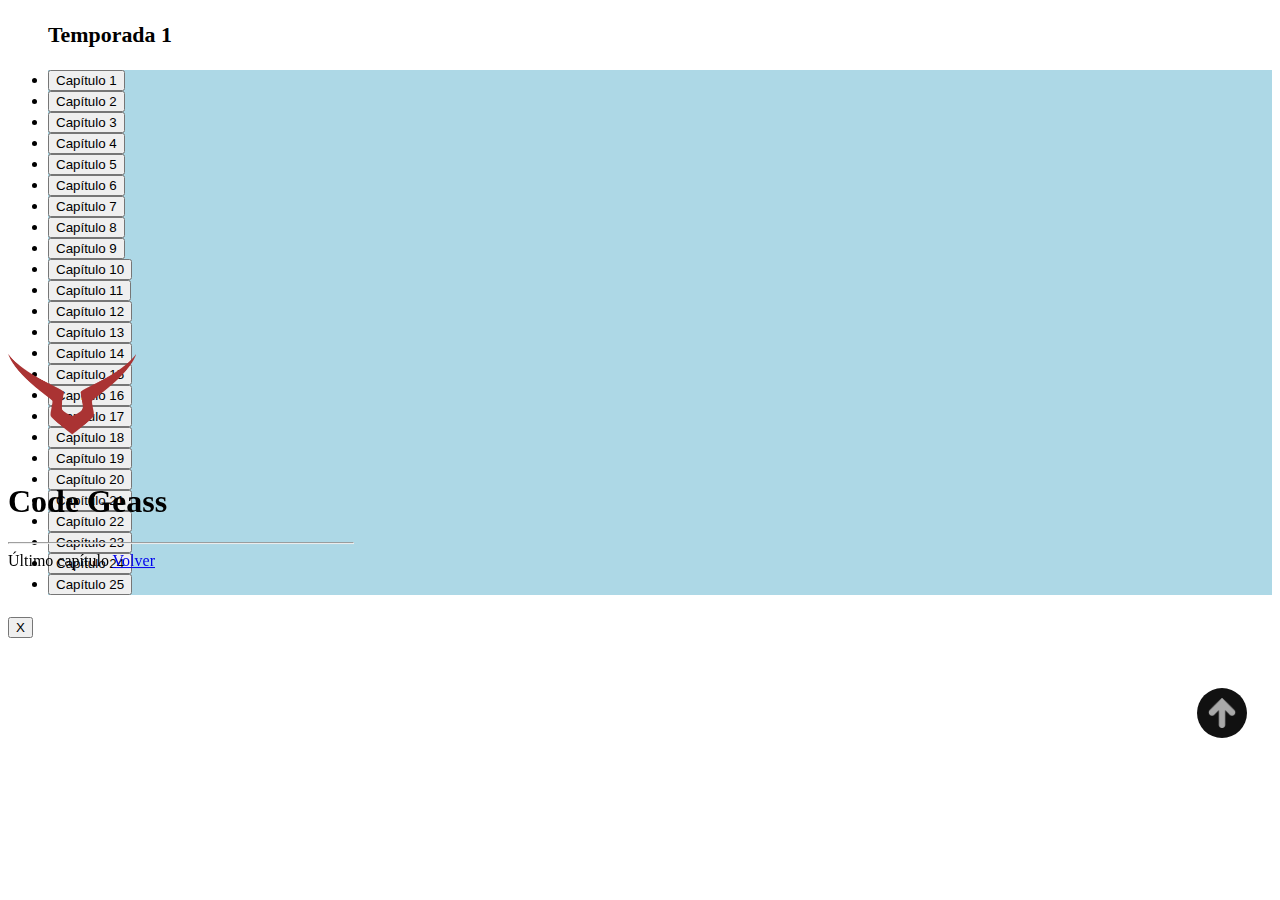
<file: CodeGeass/index.html>
<!DOCTYPE html>
<html lang="es">
    <head>
        <meta charset="UTF-8" />
        <meta name="viewport" content="width=device-width, initial-scale=1.0" />
        <!-- CACHE -->
        <meta http-equiv="cache-control" content="no-cache" />
        <meta http-equiv="expires" content="0" />
        <meta http-equiv="pragma" content="no-cache" />
        <!-- BOOTSTRAP -->
        <link
            rel="stylesheet"
            href="https://cdn.jsdelivr.net/npm/bootstrap@4.5.3/dist/css/bootstrap.min.css"
            integrity="sha384-TX8t27EcRE3e/ihU7zmQxVncDAy5uIKz4rEkgIXeMed4M0jlfIDPvg6uqKI2xXr2"
            crossorigin="anonymous"
        />
        <script
            src="https://cdn.jsdelivr.net/npm/bootstrap@5.0.0-beta1/dist/js/bootstrap.bundle.min.js"
            integrity="sha384-ygbV9kiqUc6oa4msXn9868pTtWMgiQaeYH7/t7LECLbyPA2x65Kgf80OJFdroafW"
            crossorigin="anonymous"
            defer
        ></script>
        <!-- OWN -->
        <link rel="shortcut icon" href="../img/codegeass.png" type="image/x-icon" />
        <link rel="stylesheet" href="../css/style.css" />
        <script type="module" src="../js/anime.js" defer></script>
        <title>Code Geass</title>
    </head>

    <body>
        <div class="container">
            <div class="row">
                <!-- COLUMNA 1 -->

                <div class="col-lg-4">
                    <!-- JUMBOTRON -->

                    <div class="jumbotron bg-dark text-white">
                        <img class="d-block mx-auto" src="../img/codegeass.png" />
                        <h1 class="text-center mt-3">Code Geass</h1>
                        <hr class="my-4 bg-light" />
                        <a class="last btn btn-lg btn-info d-block mx-auto mb-2" target="_blank">Último capítulo</a>
                        <a class="btn btn-sm btn-secondary d-block" href="../index.php">Volver</a>
                    </div>
                </div>

                <!-- COLUMNA 2 -->

                <div class="col-lg-8">
                    <ul class="list-group my-2"></ul>
                </div>
            </div>
        </div>

        <div class="modal fade" id="modal" tabindex="-1" aria-labelledby="modal" aria-hidden="true">
            <div class="modal-dialog">
                <div class="modal-content">
                    <div class="modal-header">
                        <h5 class="modal-title"></h5>
                        <button type="button" class="btn btn-danger" data-bs-dismiss="modal" aria-label="Close">X</button>
                    </div>
                    <div class="modal-body text-center"></div>
                </div>
            </div>
        </div>

        <div class="goTop hide" data-aos="fade-up"></div>
    </body>
</html>
</file>
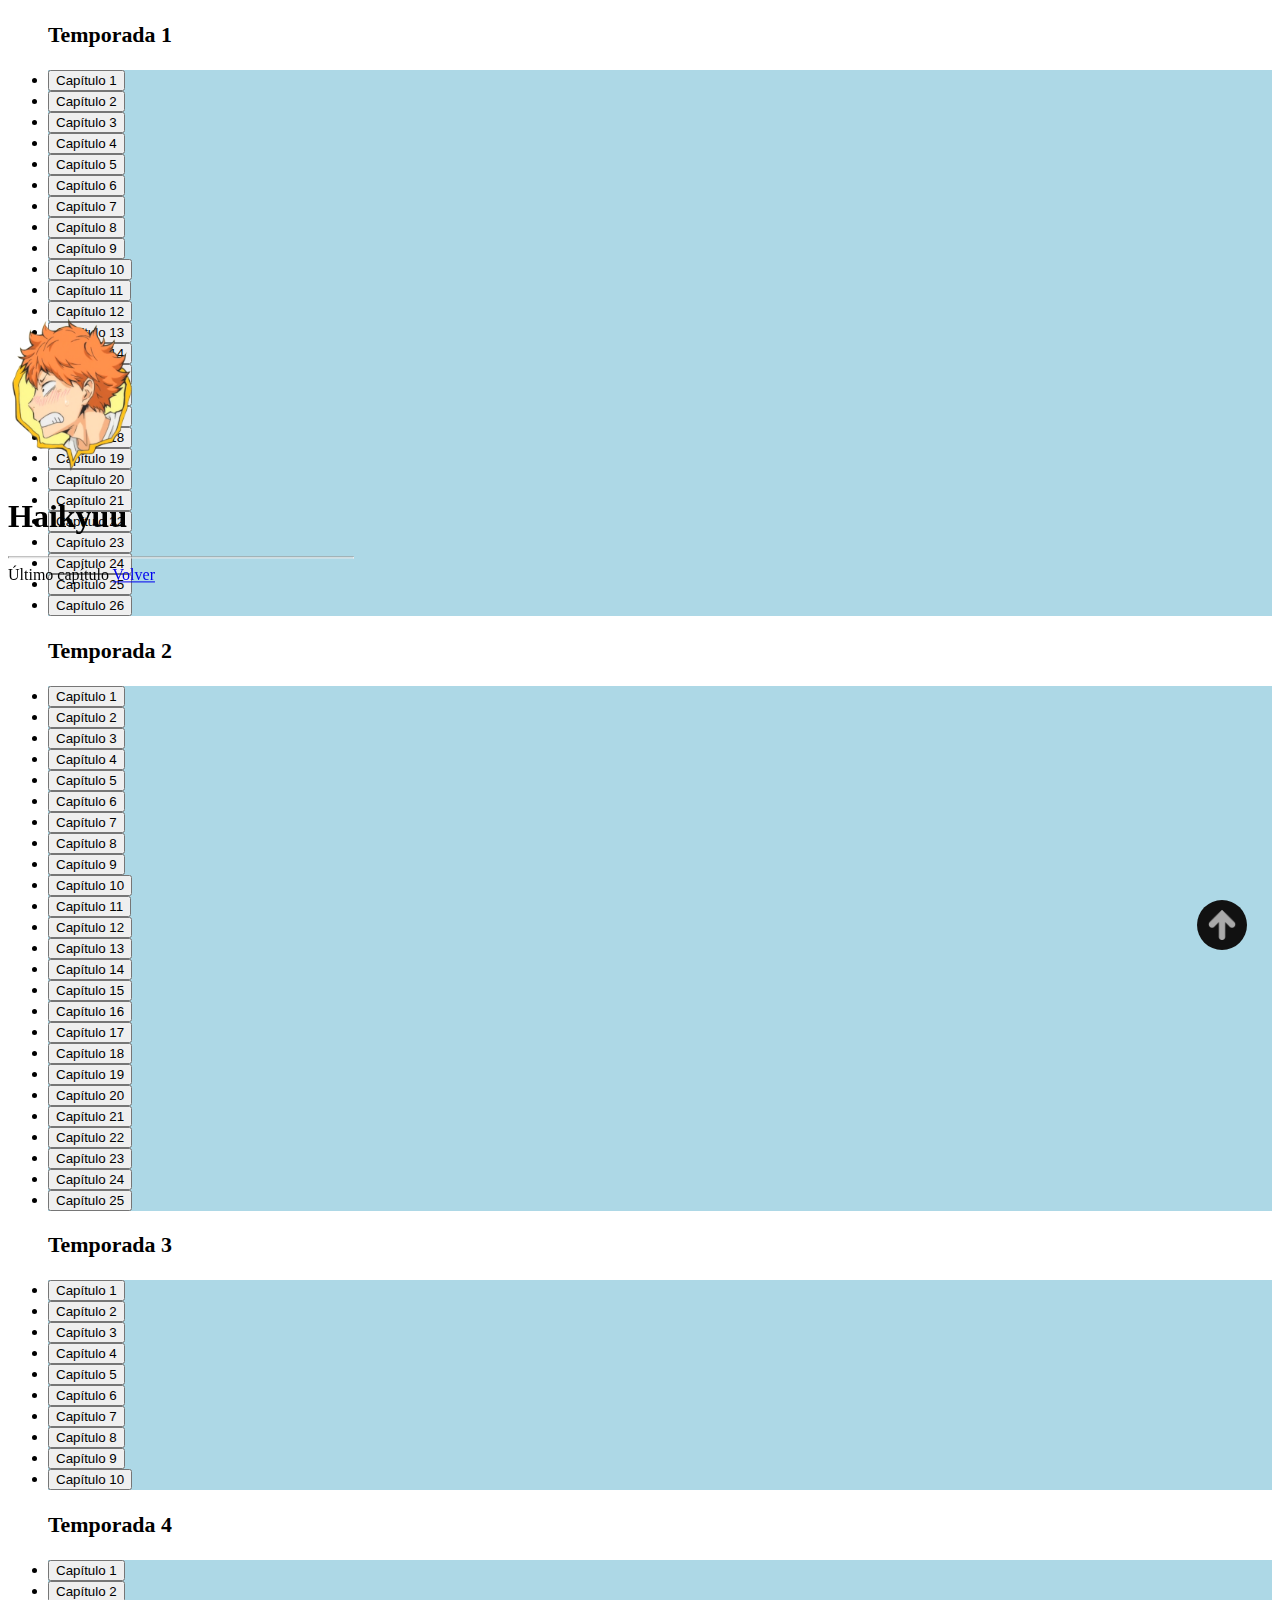
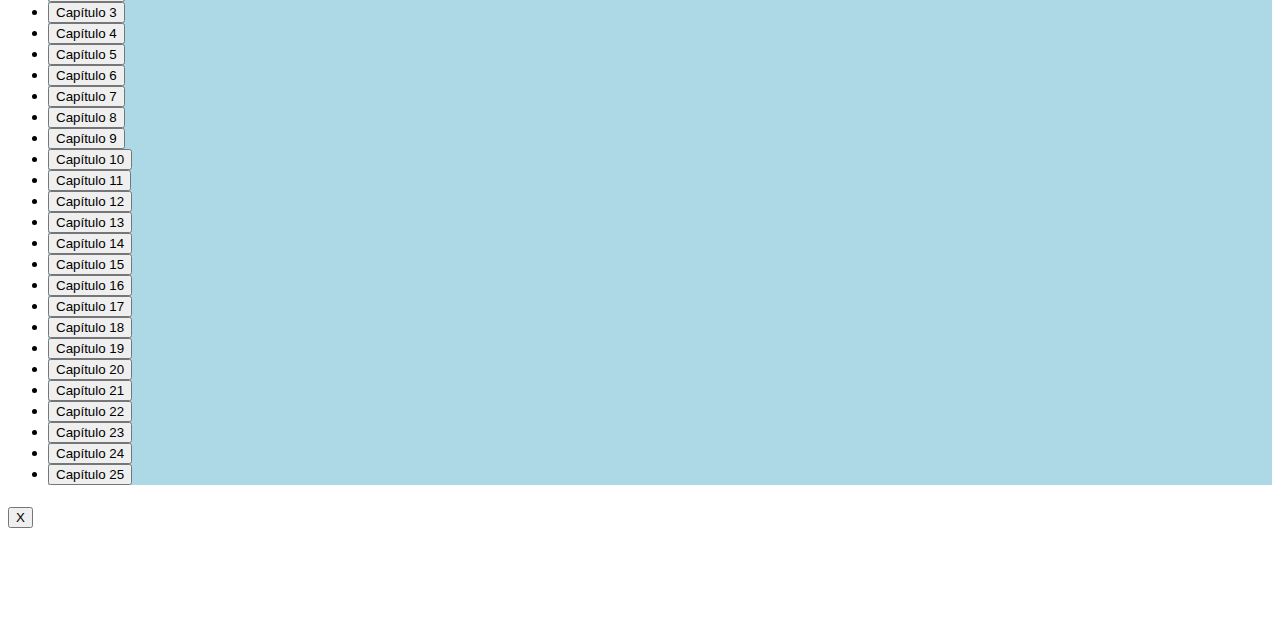
<file: Haikyuu/index.html>
<!DOCTYPE html>
<html lang="es">
    <head>
        <meta charset="UTF-8" />
        <meta name="viewport" content="width=device-width, initial-scale=1.0" />
        <!-- CACHE -->
        <meta http-equiv="cache-control" content="no-cache" />
        <meta http-equiv="expires" content="0" />
        <meta http-equiv="pragma" content="no-cache" />
        <!-- BOOTSTRAP -->
        <link
            rel="stylesheet"
            href="https://cdn.jsdelivr.net/npm/bootstrap@4.5.3/dist/css/bootstrap.min.css"
            integrity="sha384-TX8t27EcRE3e/ihU7zmQxVncDAy5uIKz4rEkgIXeMed4M0jlfIDPvg6uqKI2xXr2"
            crossorigin="anonymous"
        />
        <script
            src="https://cdn.jsdelivr.net/npm/bootstrap@5.0.0-beta1/dist/js/bootstrap.bundle.min.js"
            integrity="sha384-ygbV9kiqUc6oa4msXn9868pTtWMgiQaeYH7/t7LECLbyPA2x65Kgf80OJFdroafW"
            crossorigin="anonymous"
            defer
        ></script>
        <!-- OWN -->
        <link rel="shortcut icon" href="../img/haikyuu.png" type="image/x-icon" />
        <link rel="stylesheet" href="../css/style.css" />
        <script type="module" src="../js/anime.js" defer></script>
        <title>Haikyuu</title>
    </head>

    <body>
        <div class="container">
            <div class="row">
                <!-- COLUMNA 1 -->

                <div class="col-lg-4">
                    <!-- JUMBOTRON -->

                    <div class="jumbotron bg-dark text-white">
                        <img class="d-block mx-auto" src="../img/haikyuu.png" />
                        <h1 class="text-center mt-3">Haikyuu</h1>
                        <hr class="my-4 bg-light" />
                        <a class="last btn btn-lg btn-info d-block mx-auto mb-2" target="_blank">Último capítulo</a>
                        <a class="btn btn-sm btn-secondary d-block" href="../index.php">Volver</a>
                    </div>
                </div>

                <!-- COLUMNA 2 -->

                <div class="col-lg-8">
                    <ul class="list-group my-2"></ul>
                </div>
            </div>
        </div>

        <div class="modal fade" id="modal" tabindex="-1" aria-labelledby="modal" aria-hidden="true">
            <div class="modal-dialog">
                <div class="modal-content">
                    <div class="modal-header">
                        <h5 class="modal-title"></h5>
                        <button type="button" class="btn btn-danger" data-bs-dismiss="modal" aria-label="Close">X</button>
                    </div>
                    <div class="modal-body text-center"></div>
                </div>
            </div>
        </div>

        <div class="goTop hide" data-aos="fade-up"></div>
    </body>
</html>
</file>
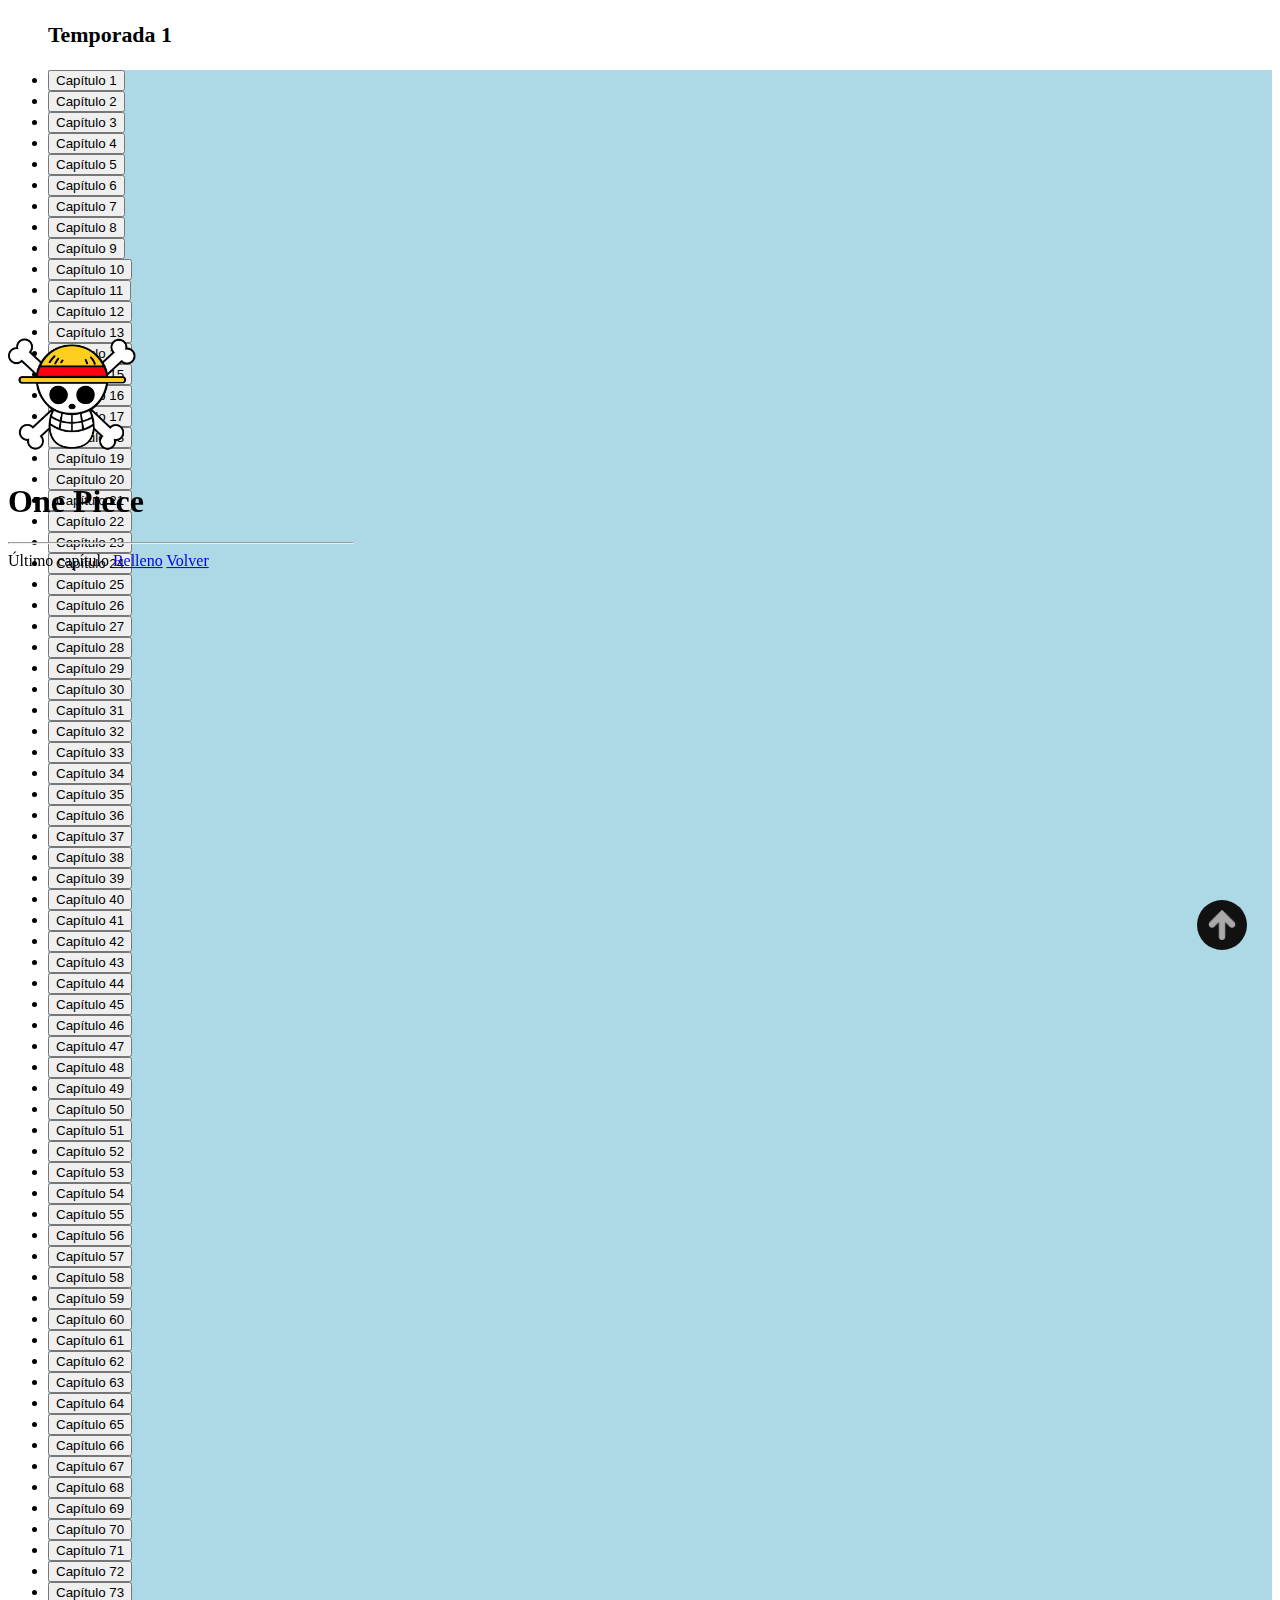
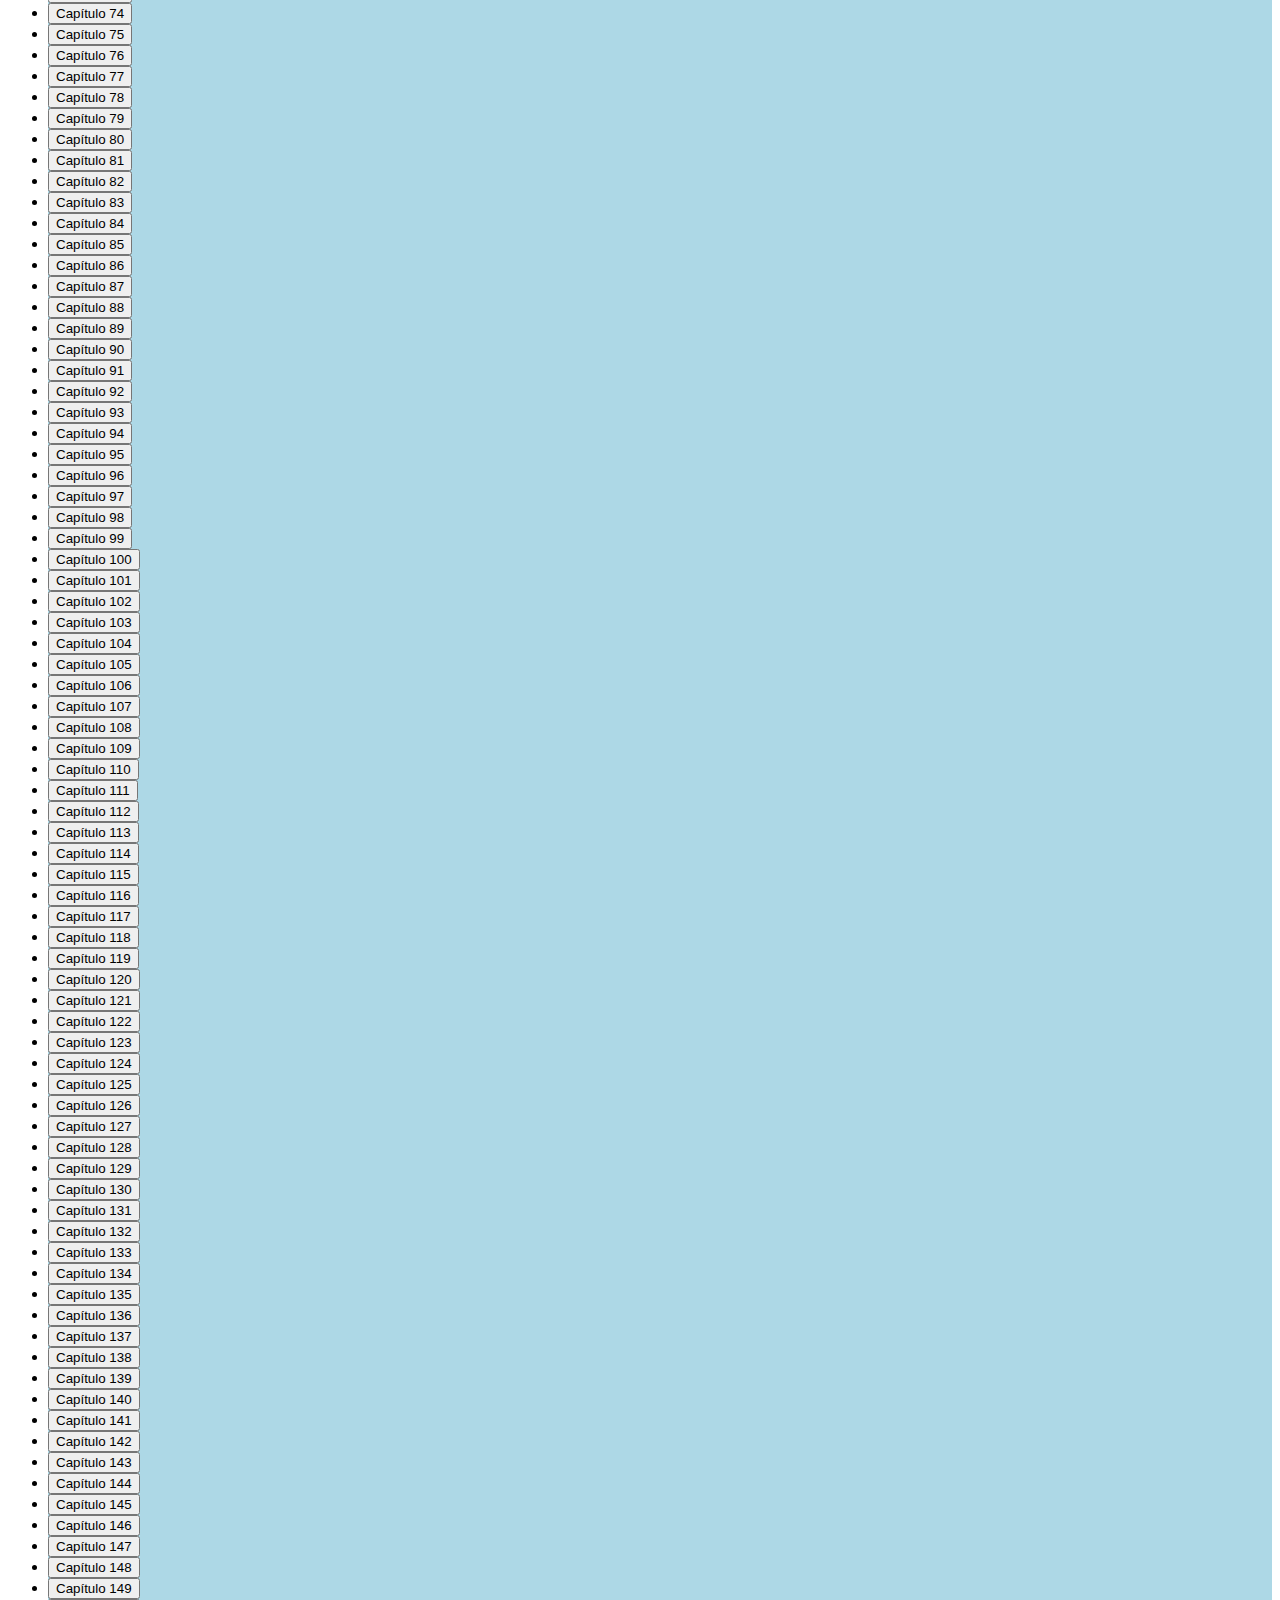
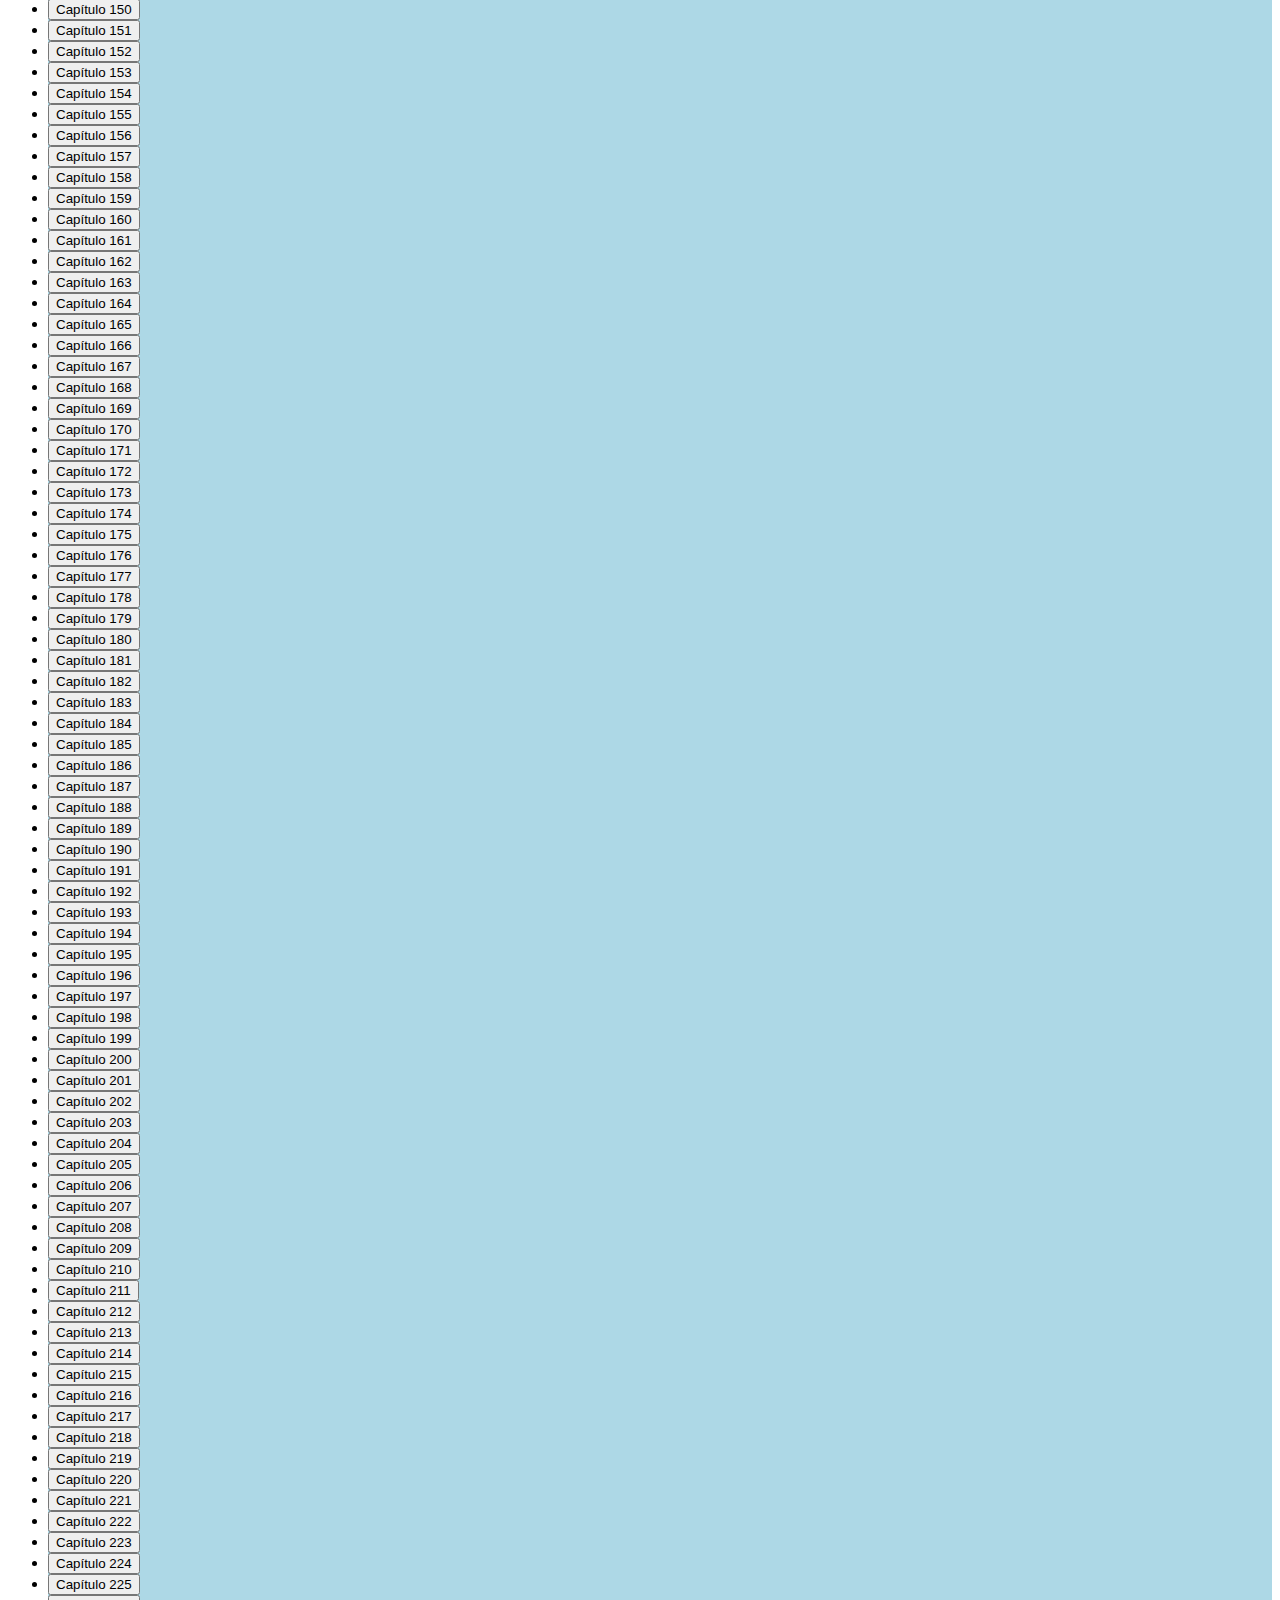
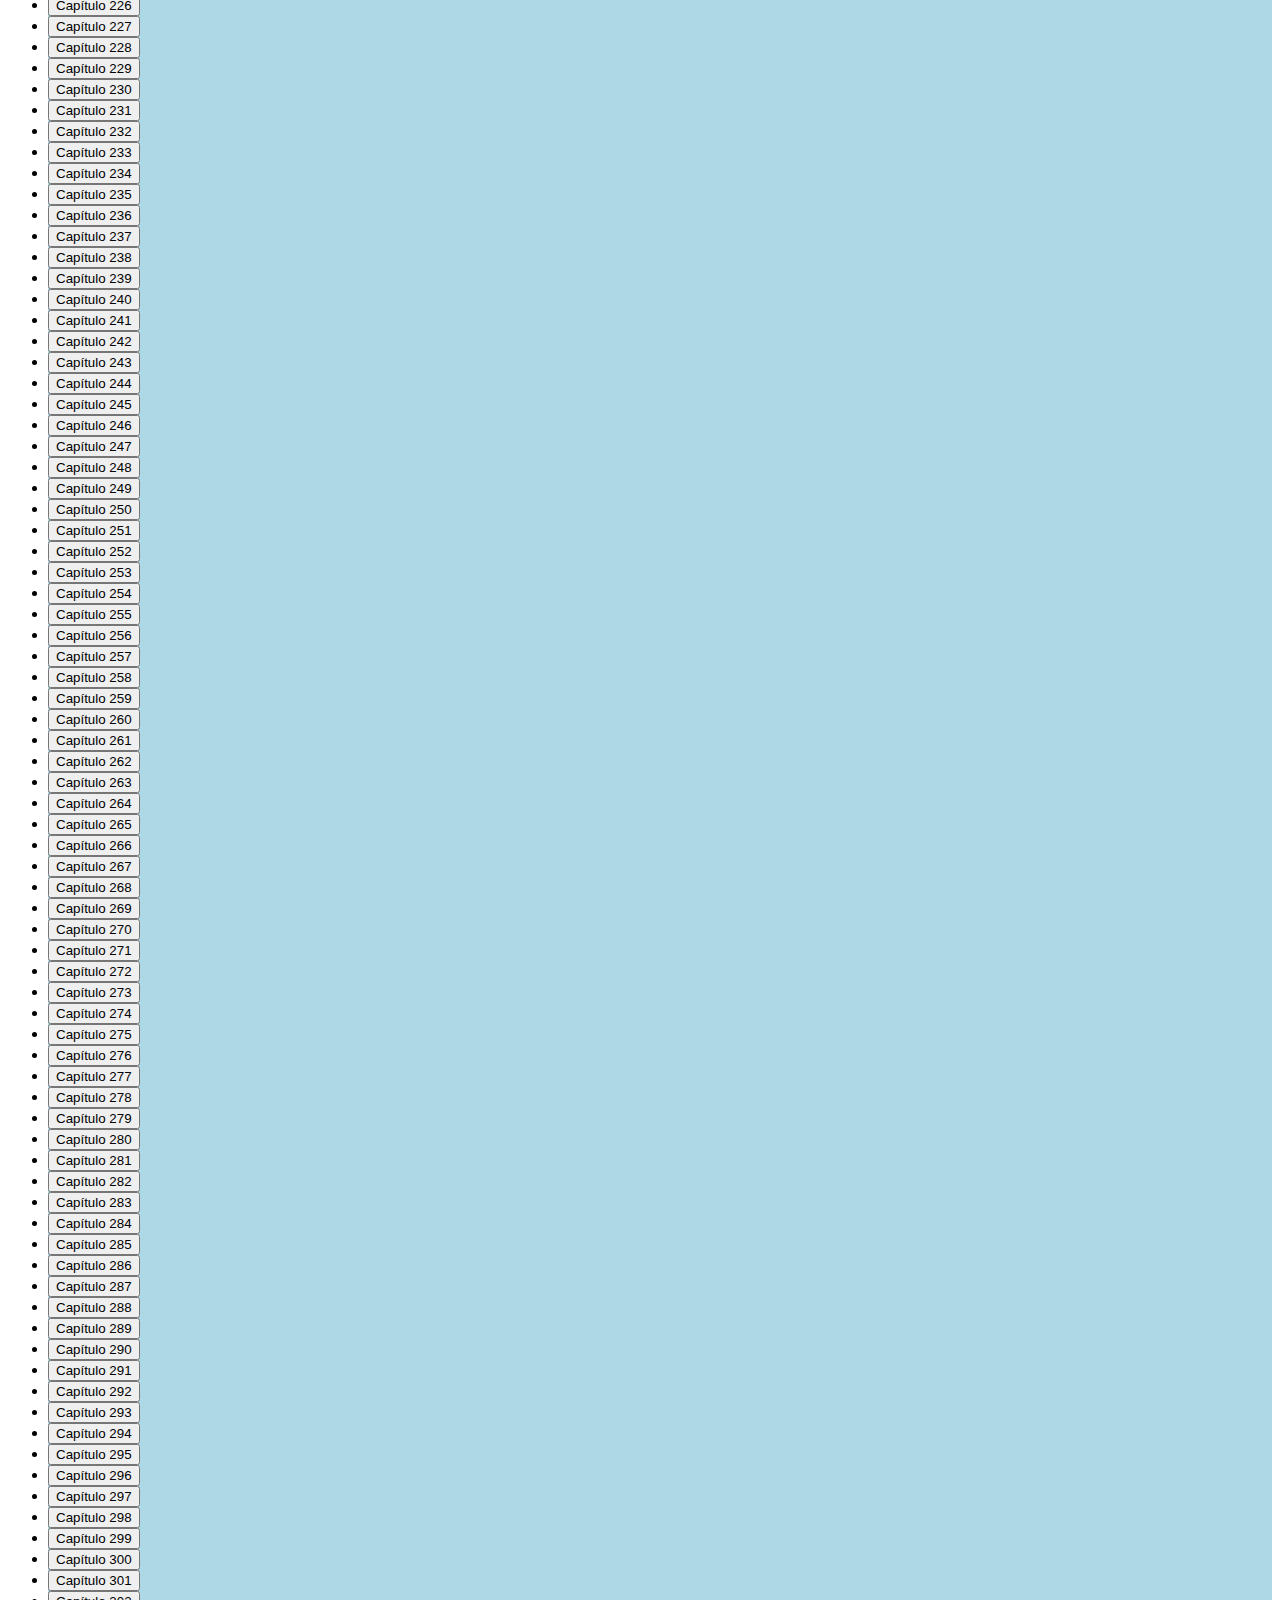
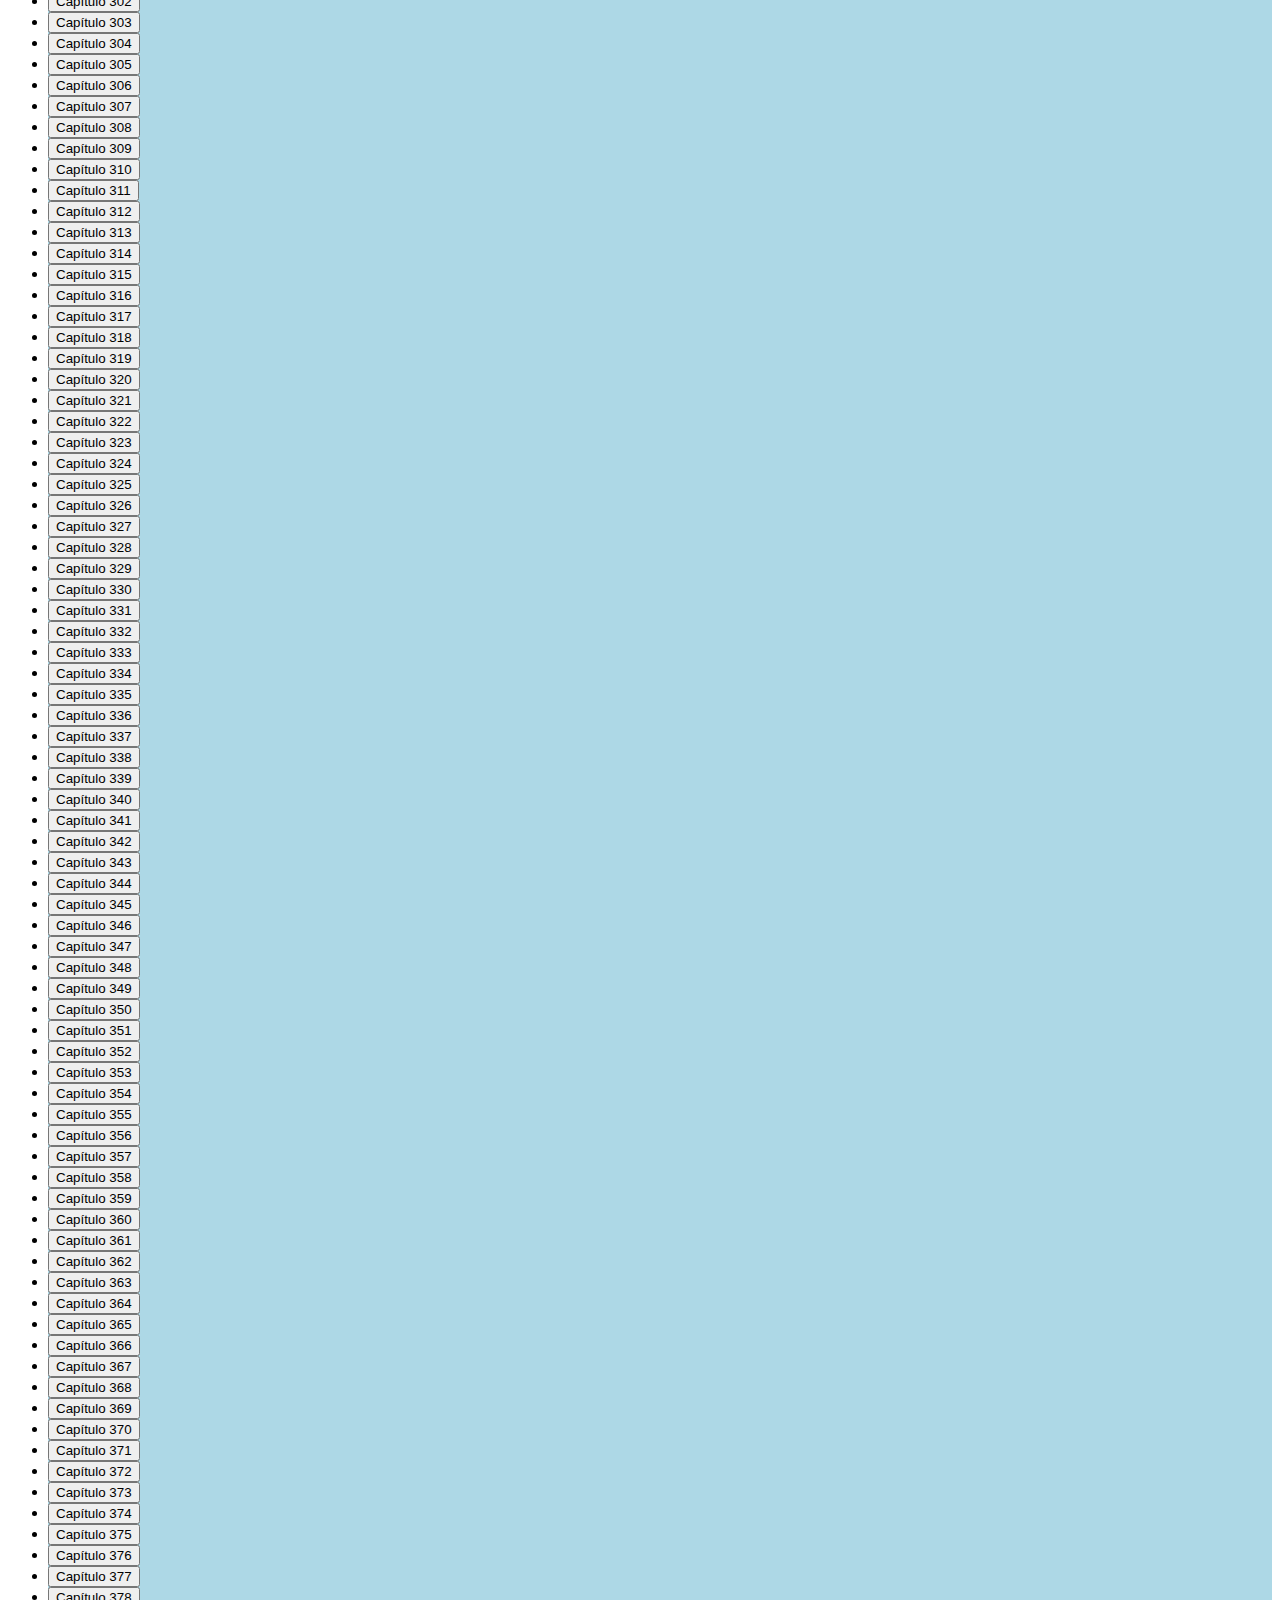
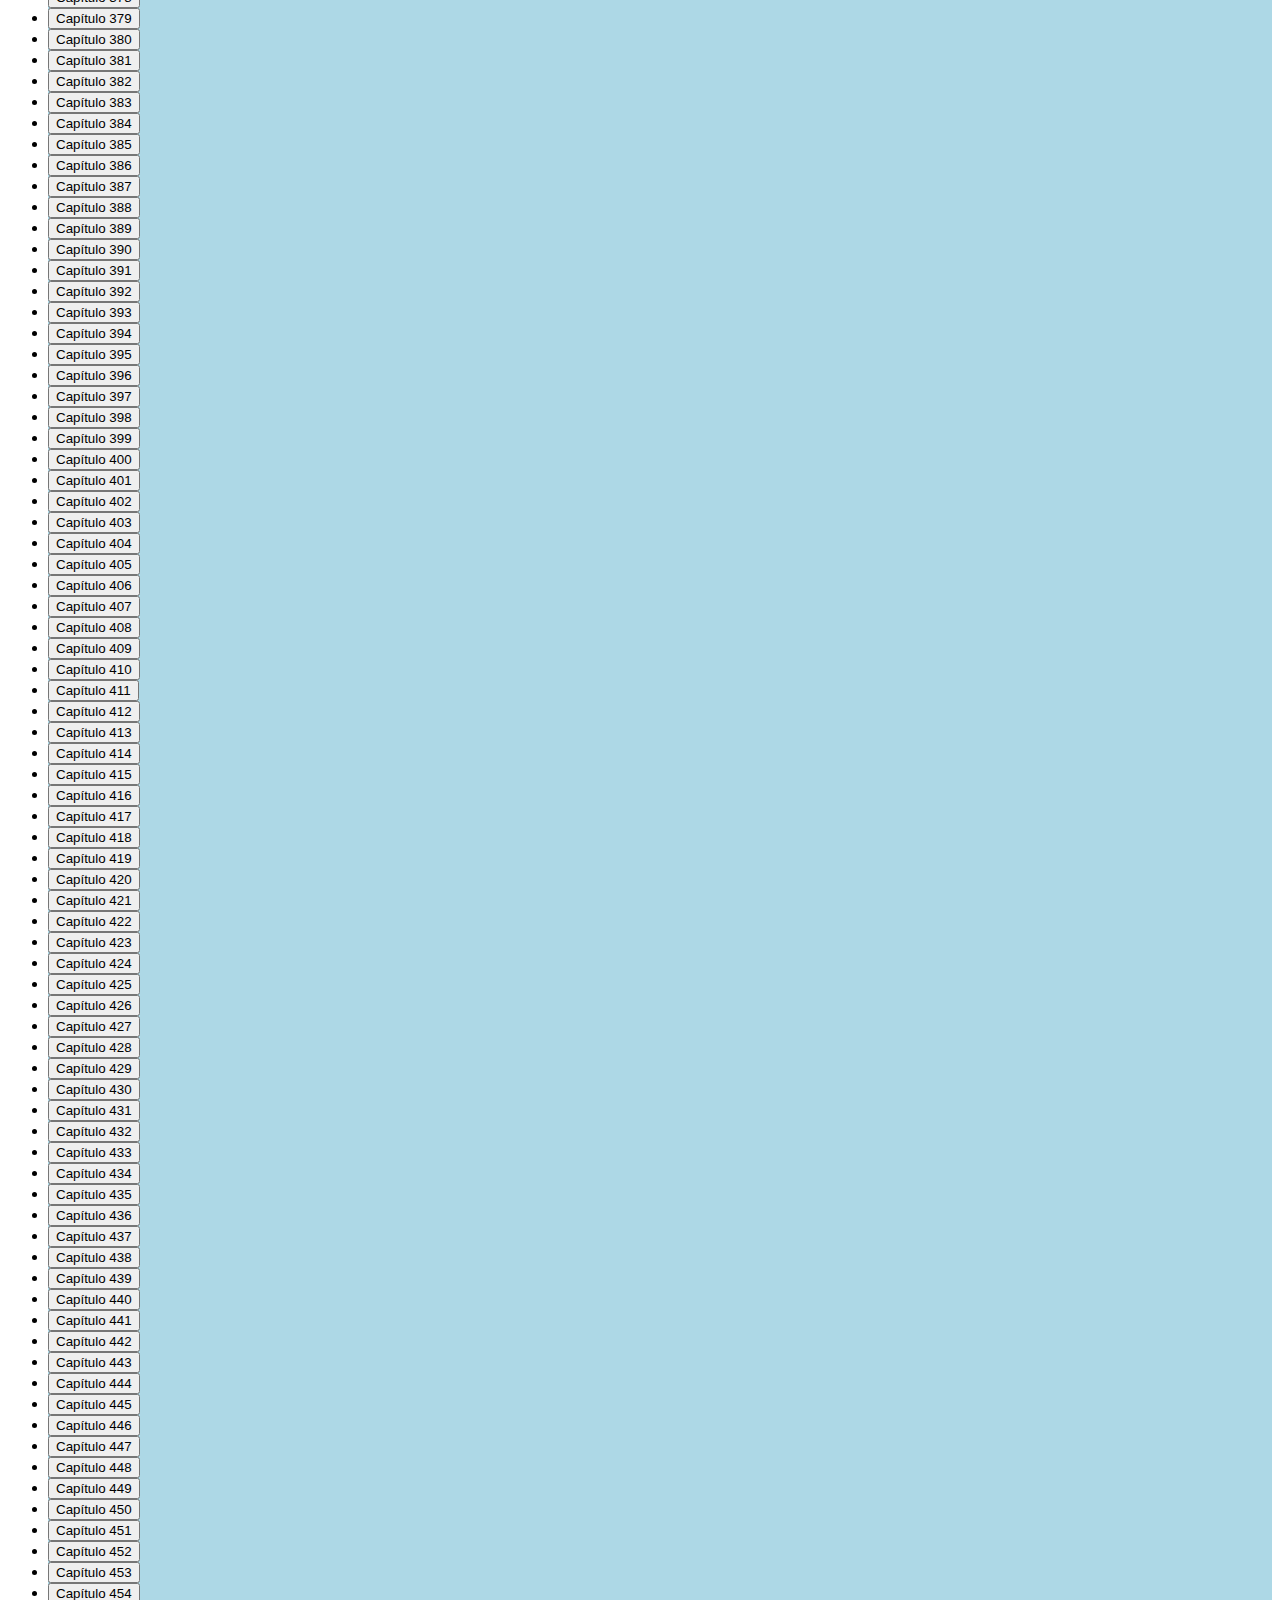
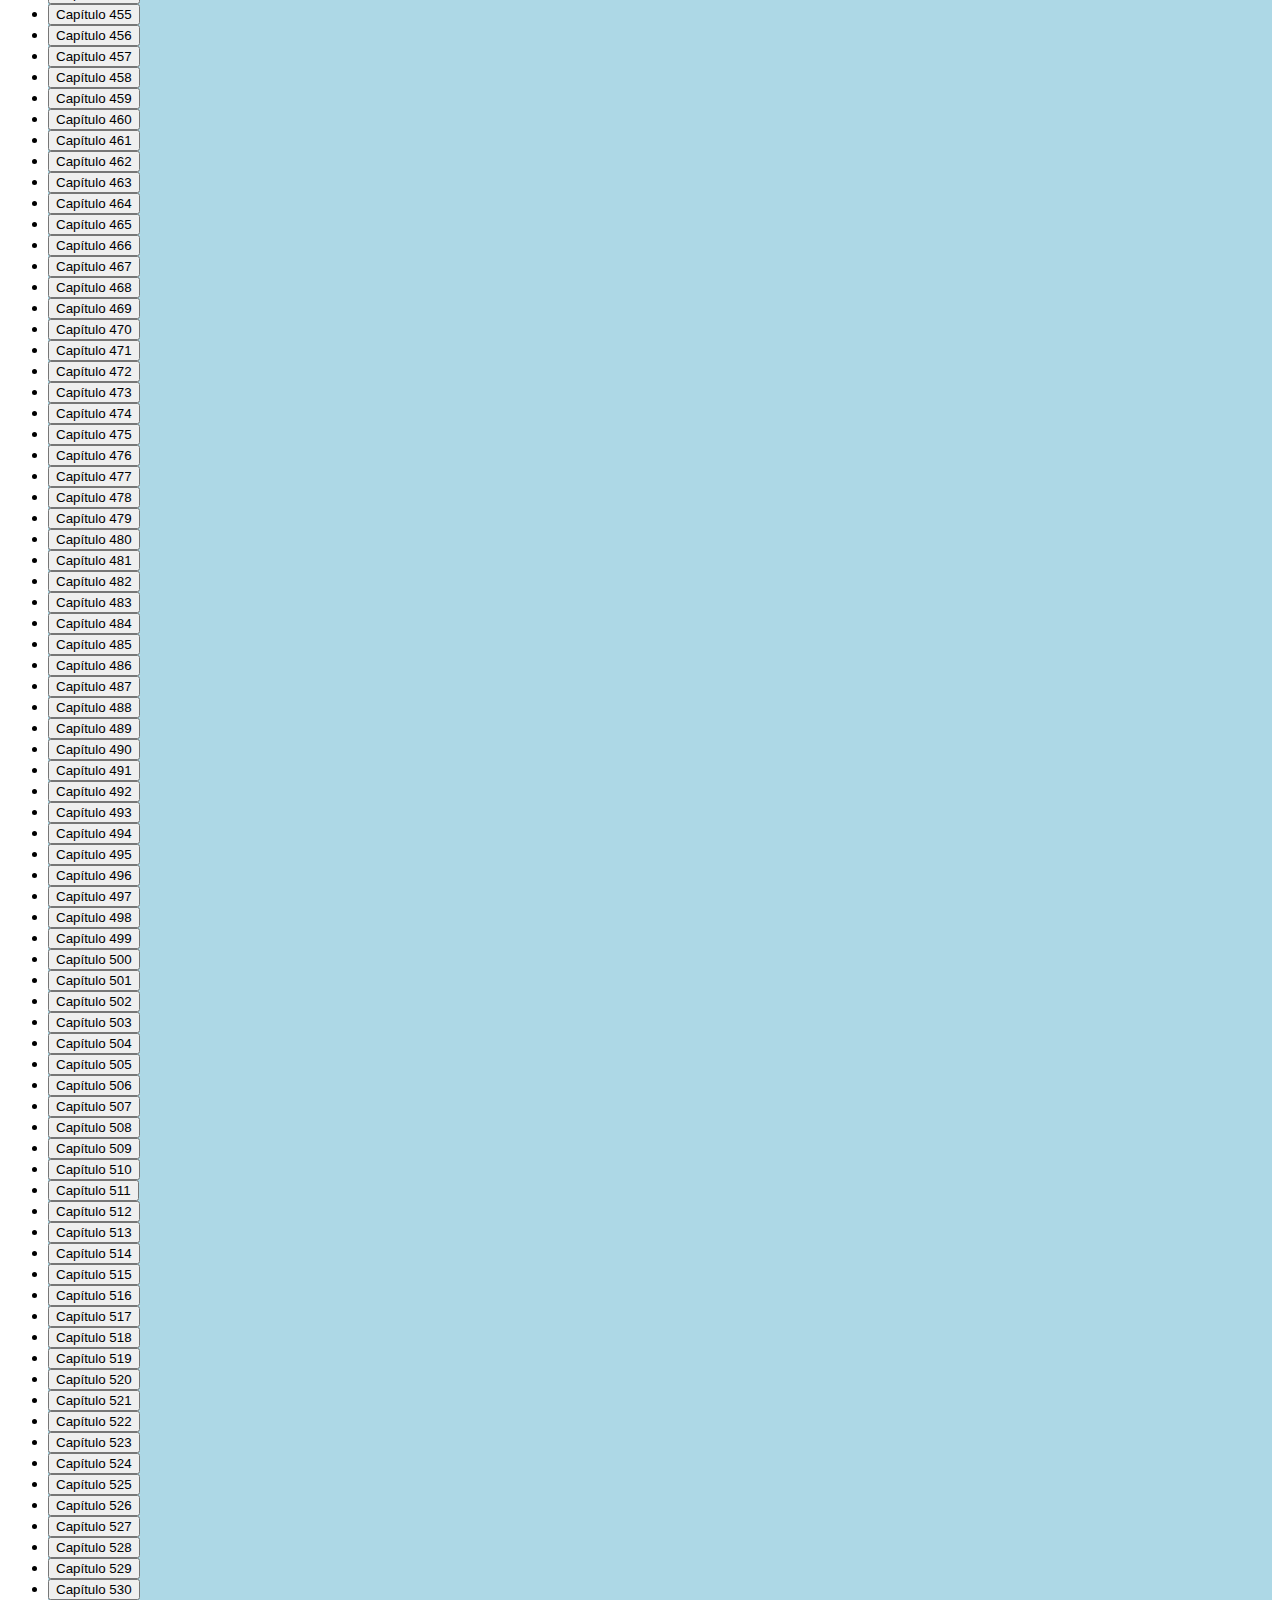
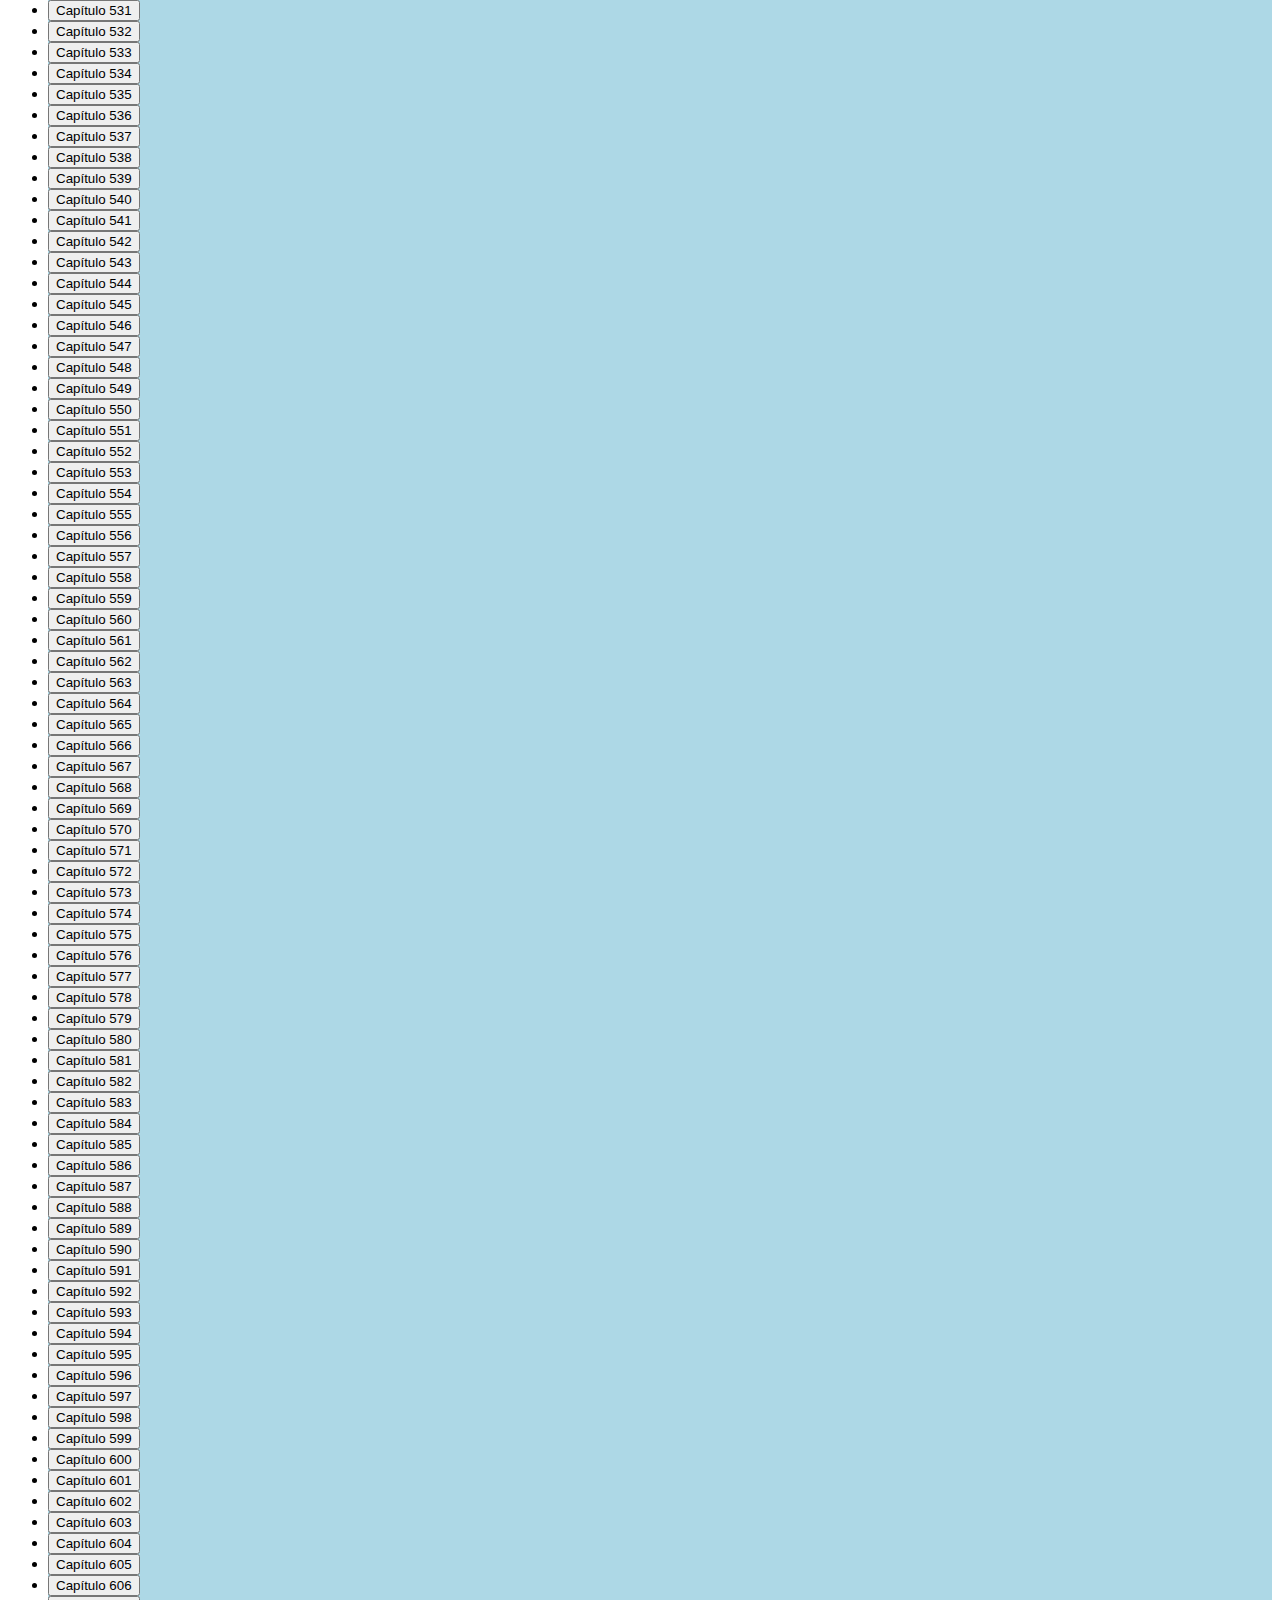
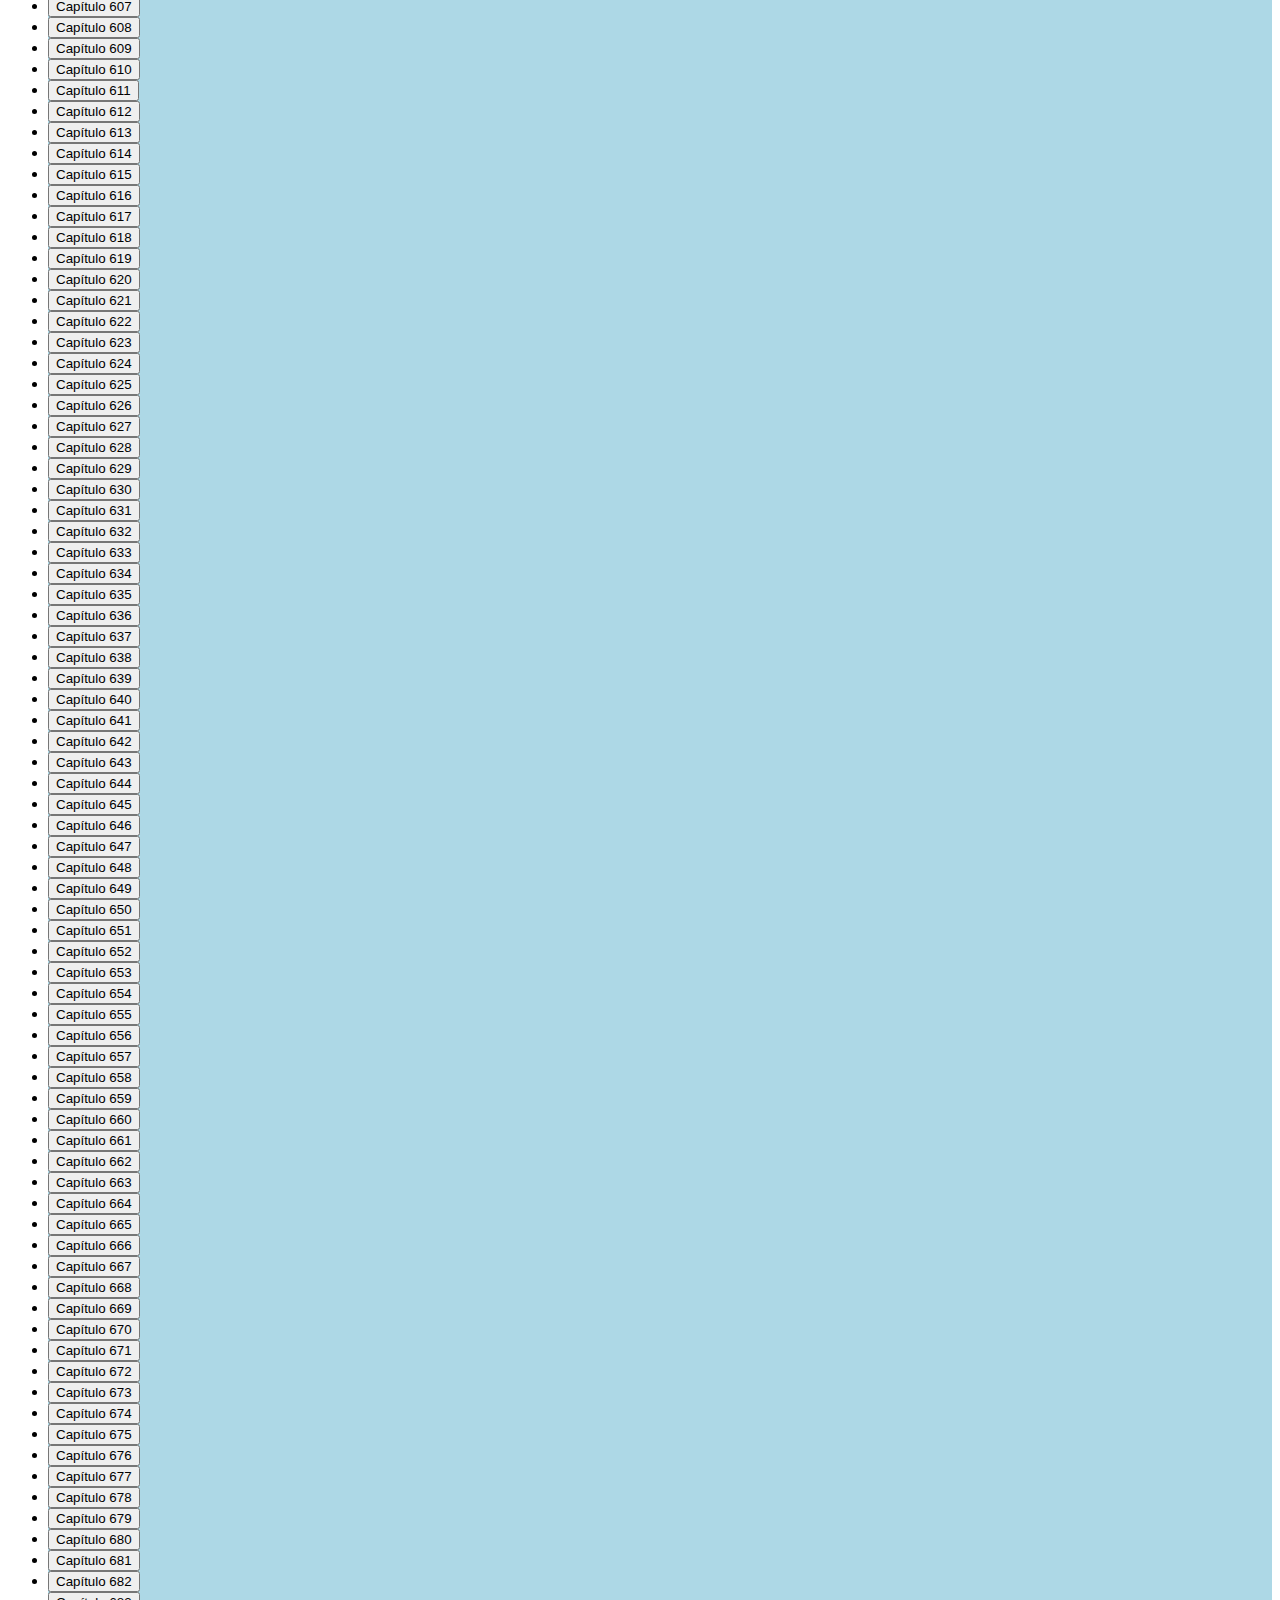
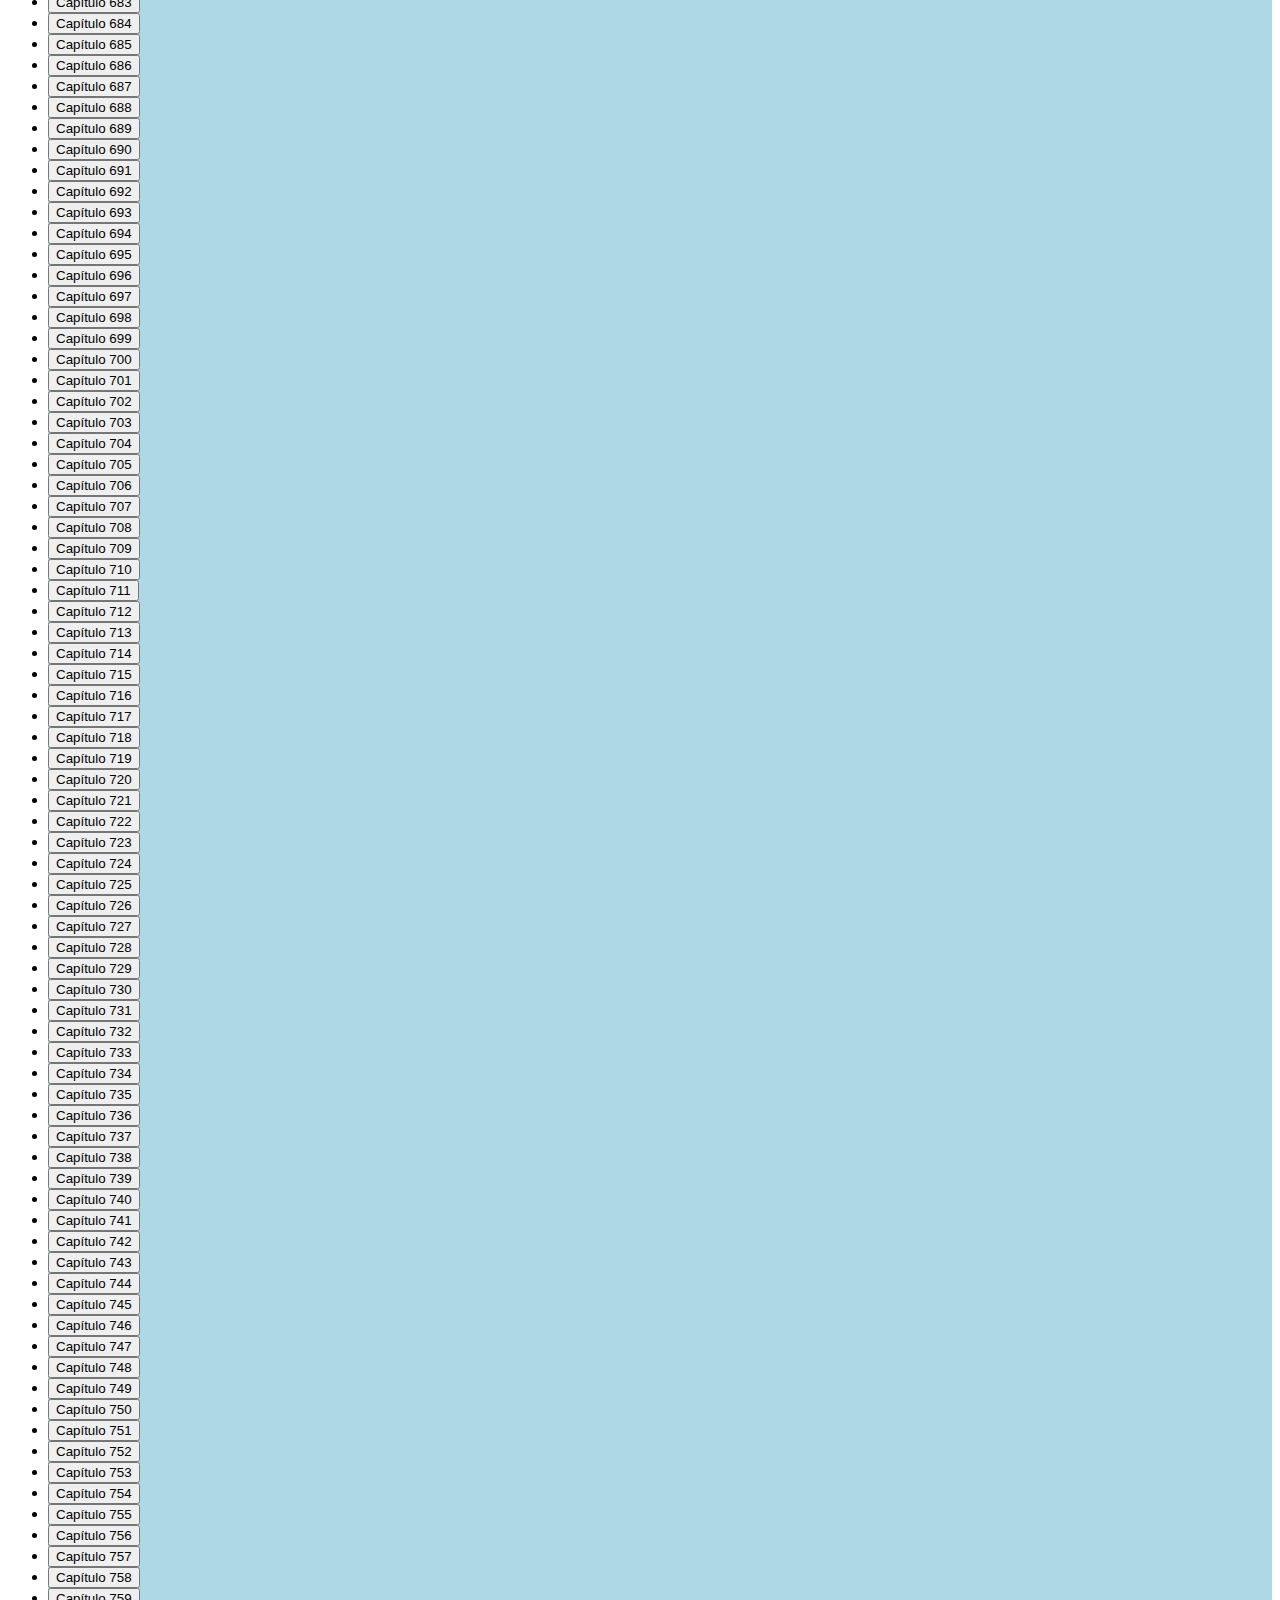
<file: OnePiece/index.html>
<!DOCTYPE html>
<html lang="es">
    <head>
        <meta charset="UTF-8" />
        <meta name="viewport" content="width=device-width, initial-scale=1.0" />
        <!-- CACHE -->
        <meta http-equiv="cache-control" content="no-cache" />
        <meta http-equiv="expires" content="0" />
        <meta http-equiv="pragma" content="no-cache" />
        <!-- BOOTSTRAP -->
        <link
            rel="stylesheet"
            href="https://cdn.jsdelivr.net/npm/bootstrap@4.5.3/dist/css/bootstrap.min.css"
            integrity="sha384-TX8t27EcRE3e/ihU7zmQxVncDAy5uIKz4rEkgIXeMed4M0jlfIDPvg6uqKI2xXr2"
            crossorigin="anonymous"
        />
        <script
            src="https://cdn.jsdelivr.net/npm/bootstrap@5.0.0-beta1/dist/js/bootstrap.bundle.min.js"
            integrity="sha384-ygbV9kiqUc6oa4msXn9868pTtWMgiQaeYH7/t7LECLbyPA2x65Kgf80OJFdroafW"
            crossorigin="anonymous"
            defer
        ></script>
        <!-- OWN -->
        <link rel="shortcut icon" href="../img/mugiwara.png" type="image/x-icon" />
        <link rel="stylesheet" href="../css/style.css" />
        <script type="module" src="../js/anime.js" defer></script>
        <title>One Piece</title>
    </head>

    <body>
        <div class="container">
            <div class="row">
                <!-- COLUMNA 1 -->
                <div class="col-lg-4">
                    <!-- JUMBOTRON -->
                    <div class="jumbotron bg-dark text-white">
                        <img class="d-block mx-auto" src="../img/mugiwara.png" />
                        <h1 class="text-center mt-3">One Piece</h1>
                        <hr class="my-4 bg-light" />
                        <a class="last btn btn-lg btn-info d-block mx-auto mb-2" target="_blank">Último capítulo</a>
                        <a
                            class="btn btn btn-warning d-block mb-2"
                            href="https://www.botonturbo.com/2013/12/lista-de-capitulos-de-one-piece-evita.html"
                            target="_blank"
                            >Relleno</a
                        >
                        <a class="btn btn-sm btn-secondary d-block" href="../index.php">Volver</a>
                    </div>
                </div>

                <!-- COLUMNA 2 -->
                <div class="col-lg-8">
                    <ul class="list-group my-2"></ul>
                </div>
            </div>
        </div>

        <div class="modal fade" id="modal" tabindex="-1" aria-labelledby="modal" aria-hidden="true">
            <div class="modal-dialog">
                <div class="modal-content">
                    <div class="modal-header">
                        <h5 class="modal-title"></h5>
                        <button type="button" class="btn btn-danger" data-bs-dismiss="modal" aria-label="Close">X</button>
                    </div>
                    <div class="modal-body text-center"></div>
                </div>
            </div>
        </div>

        <div class="goTop hide" data-aos="fade-up"></div>
    </body>
</html>
</file>
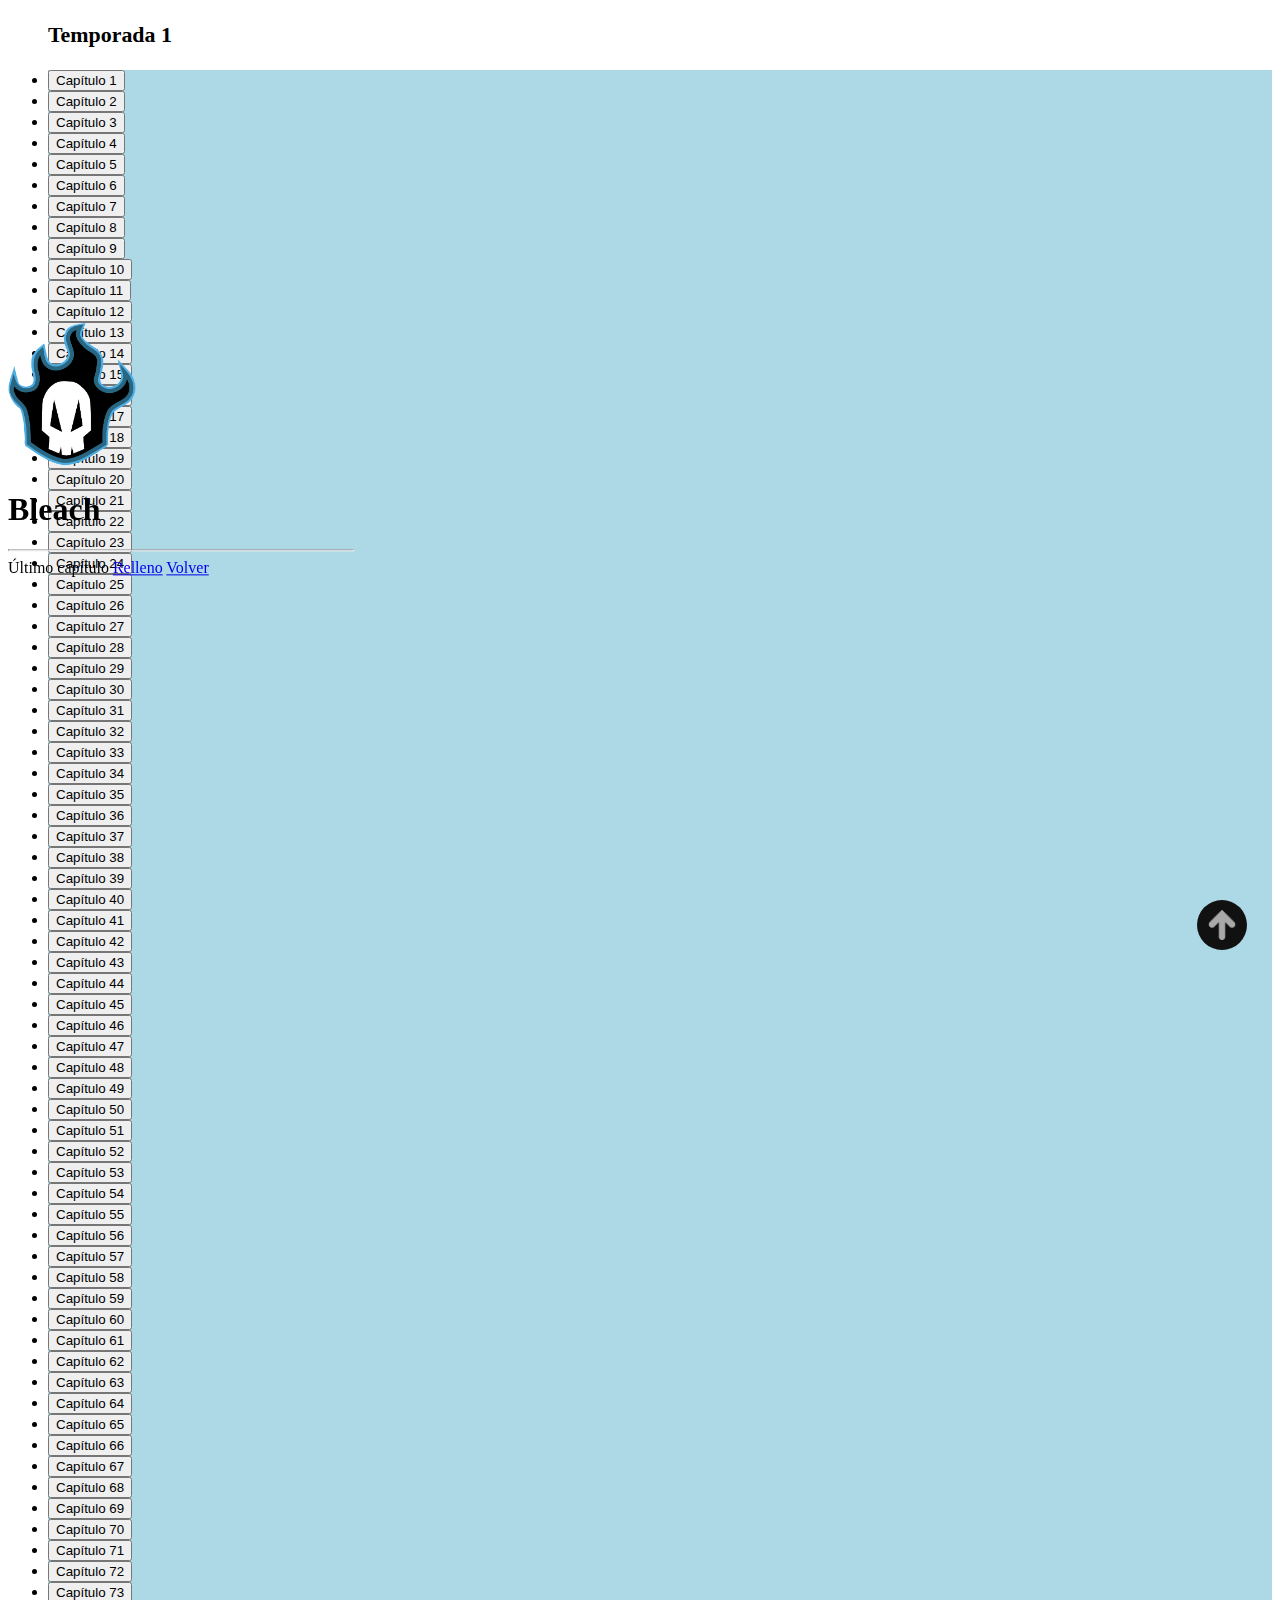
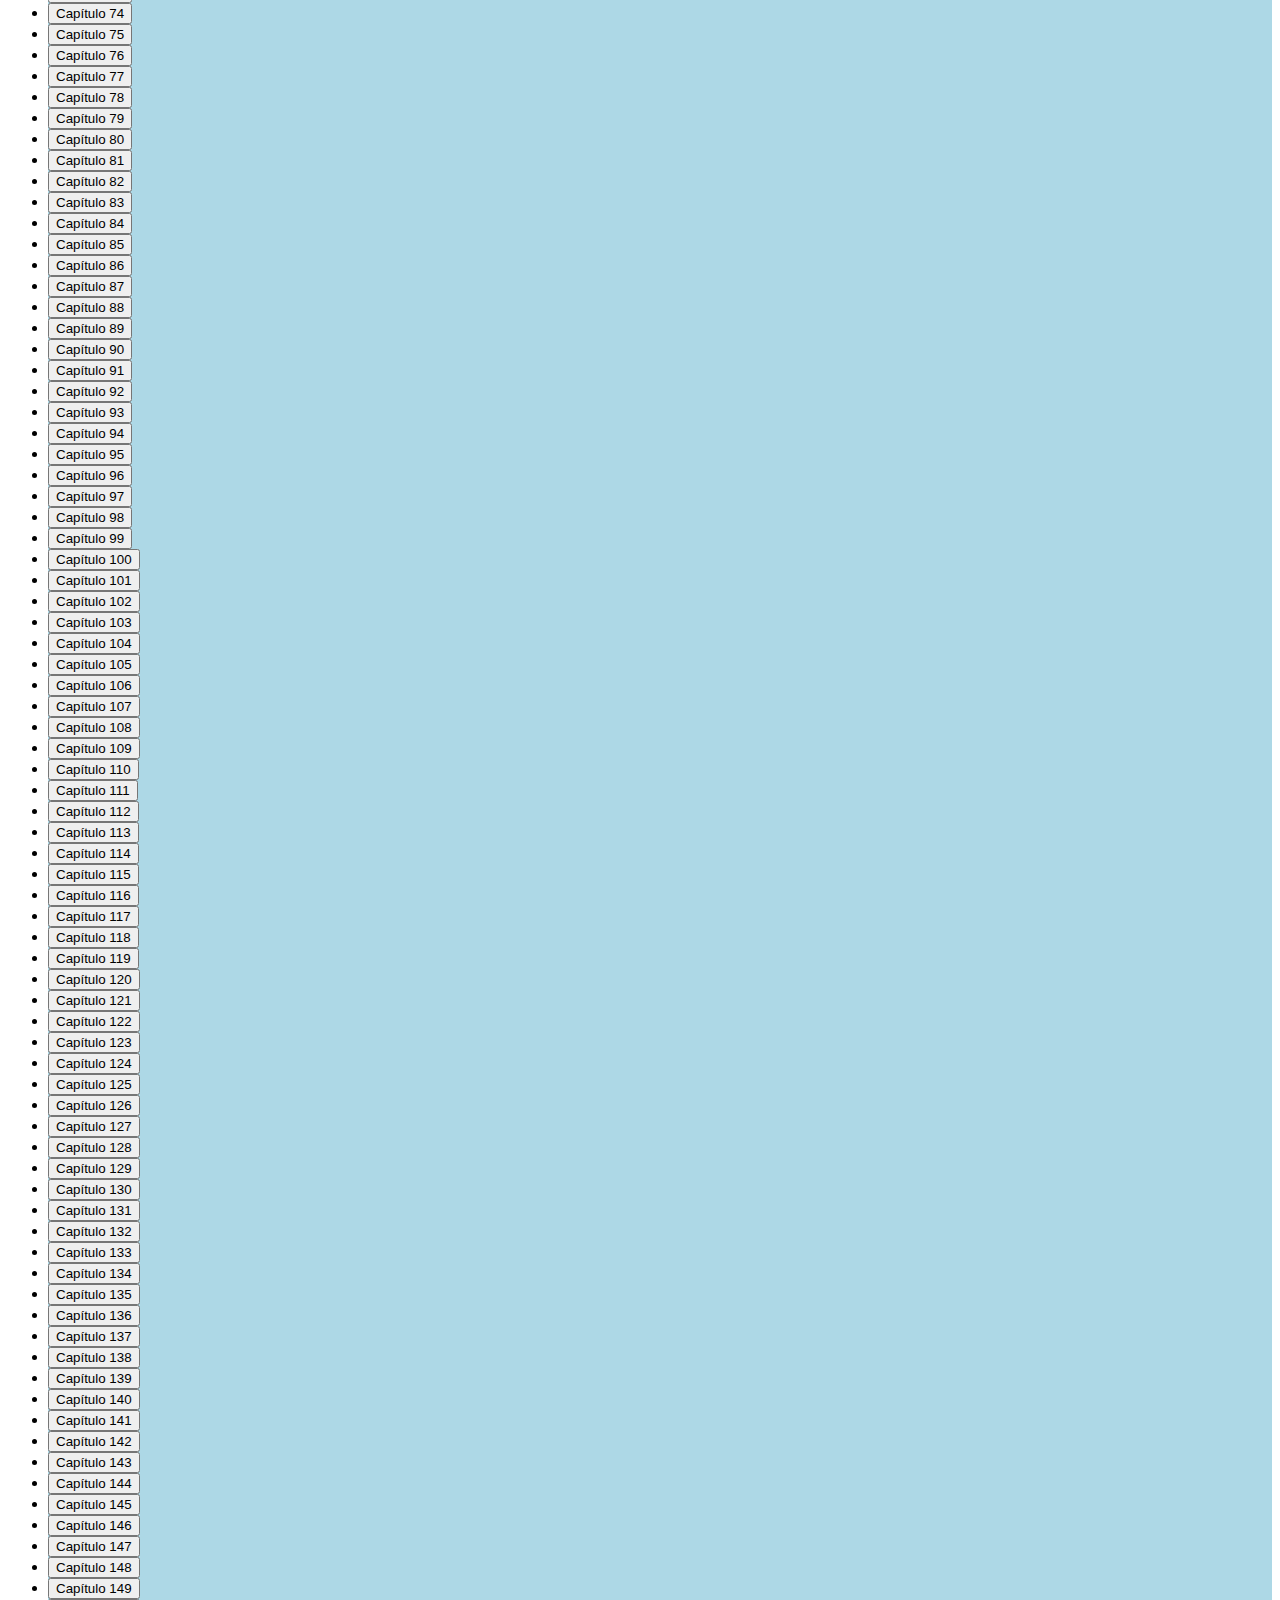
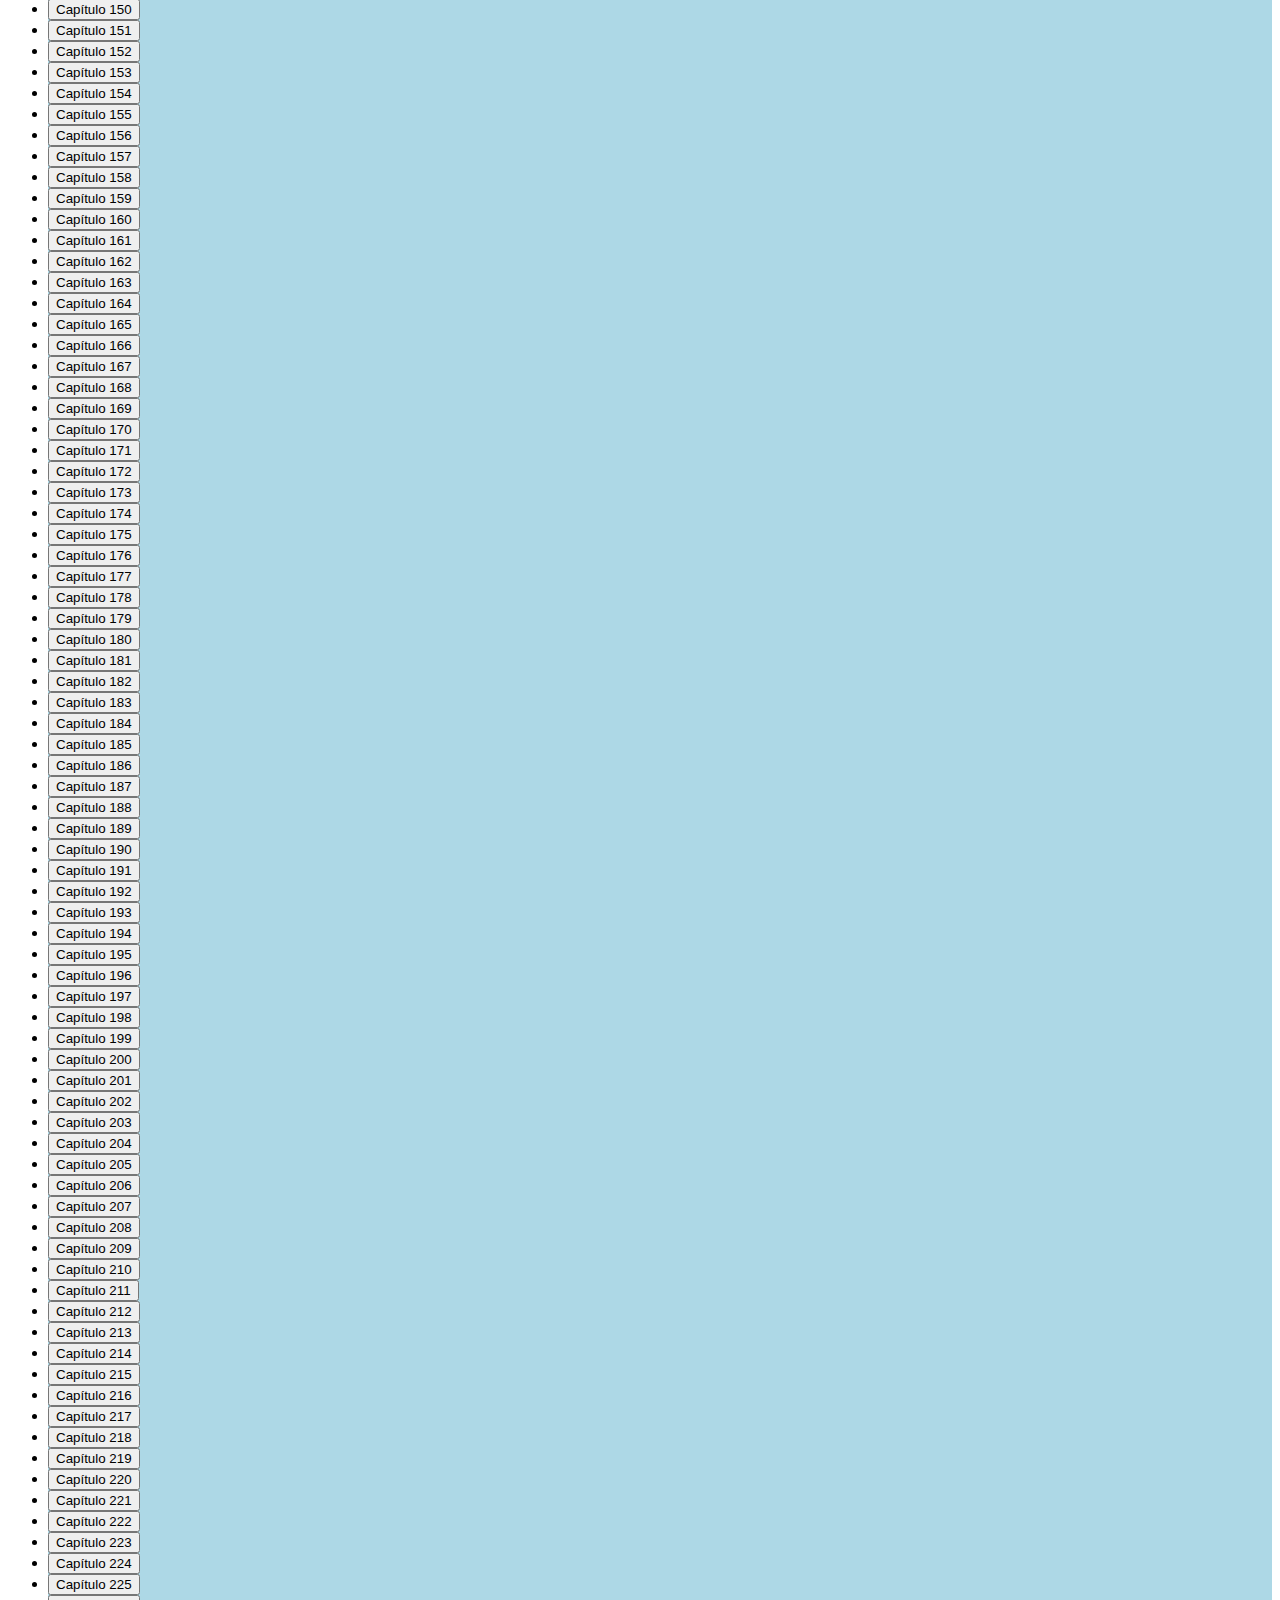
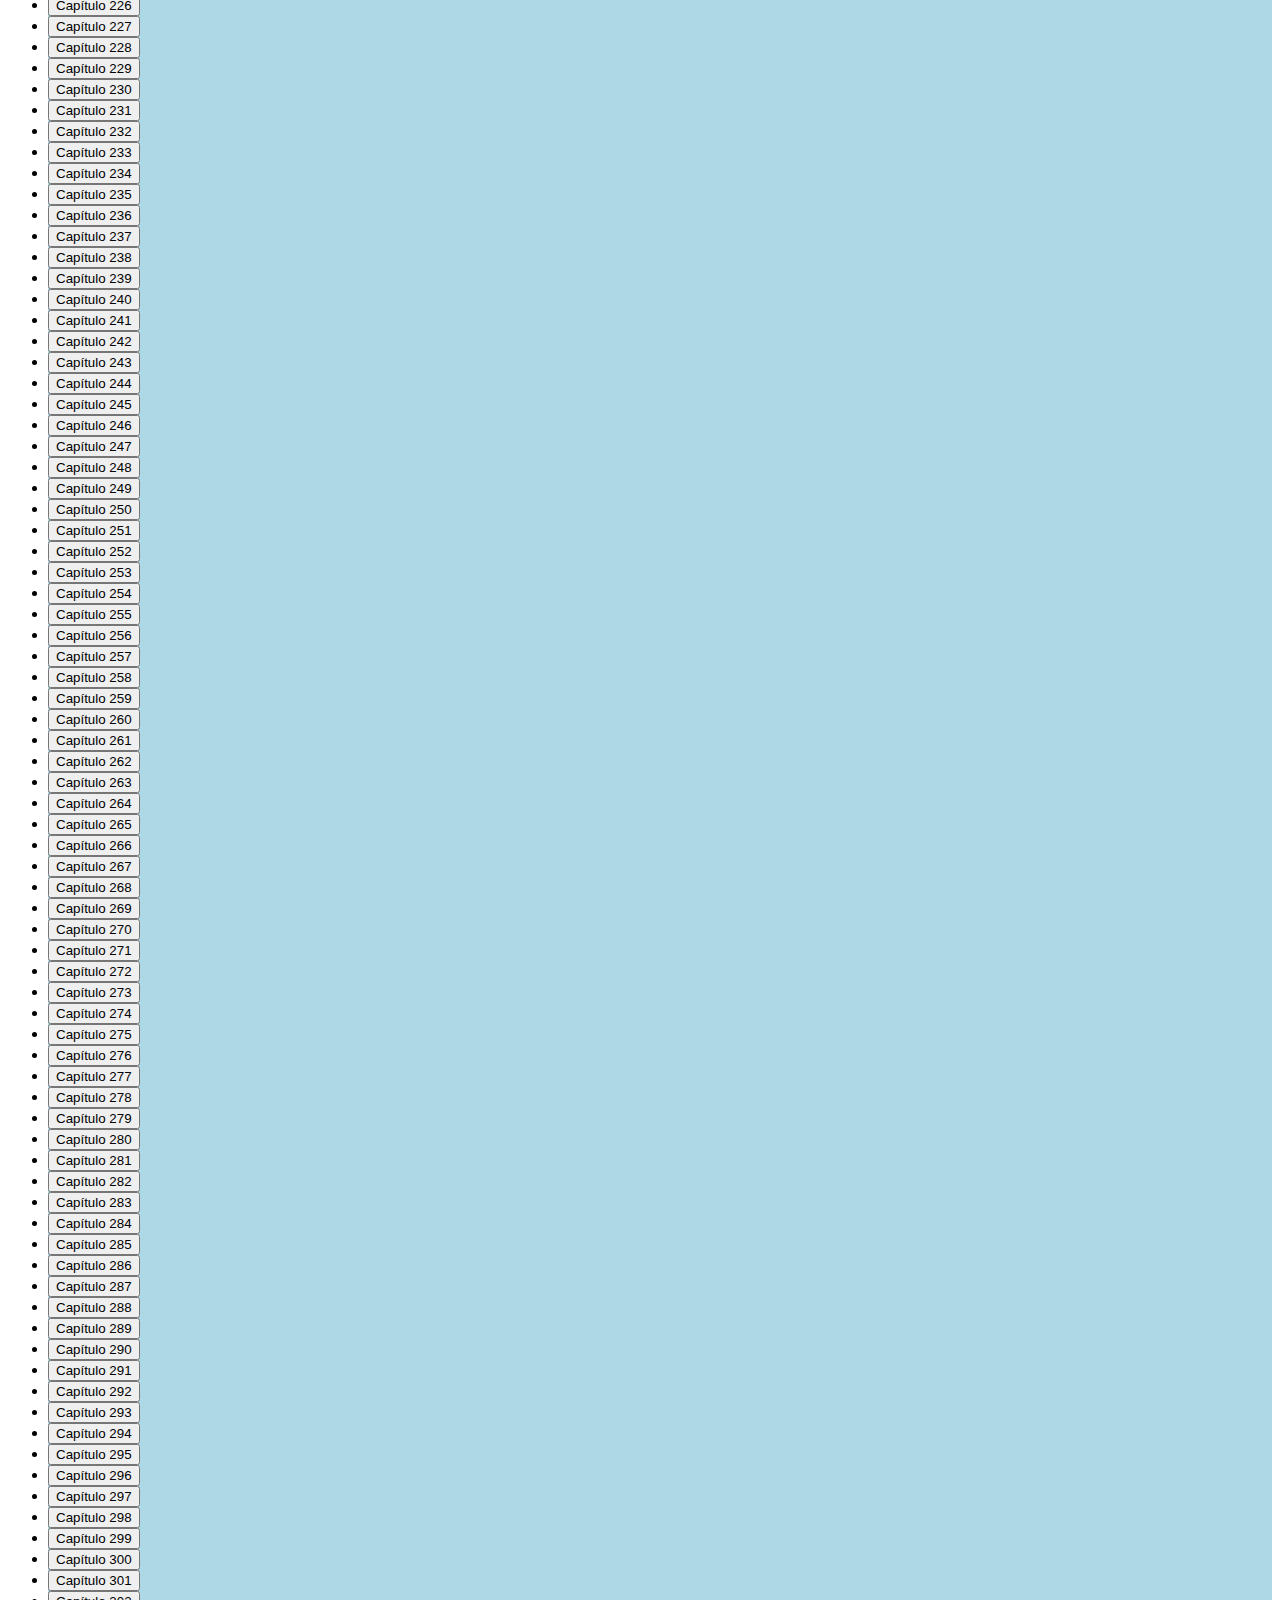
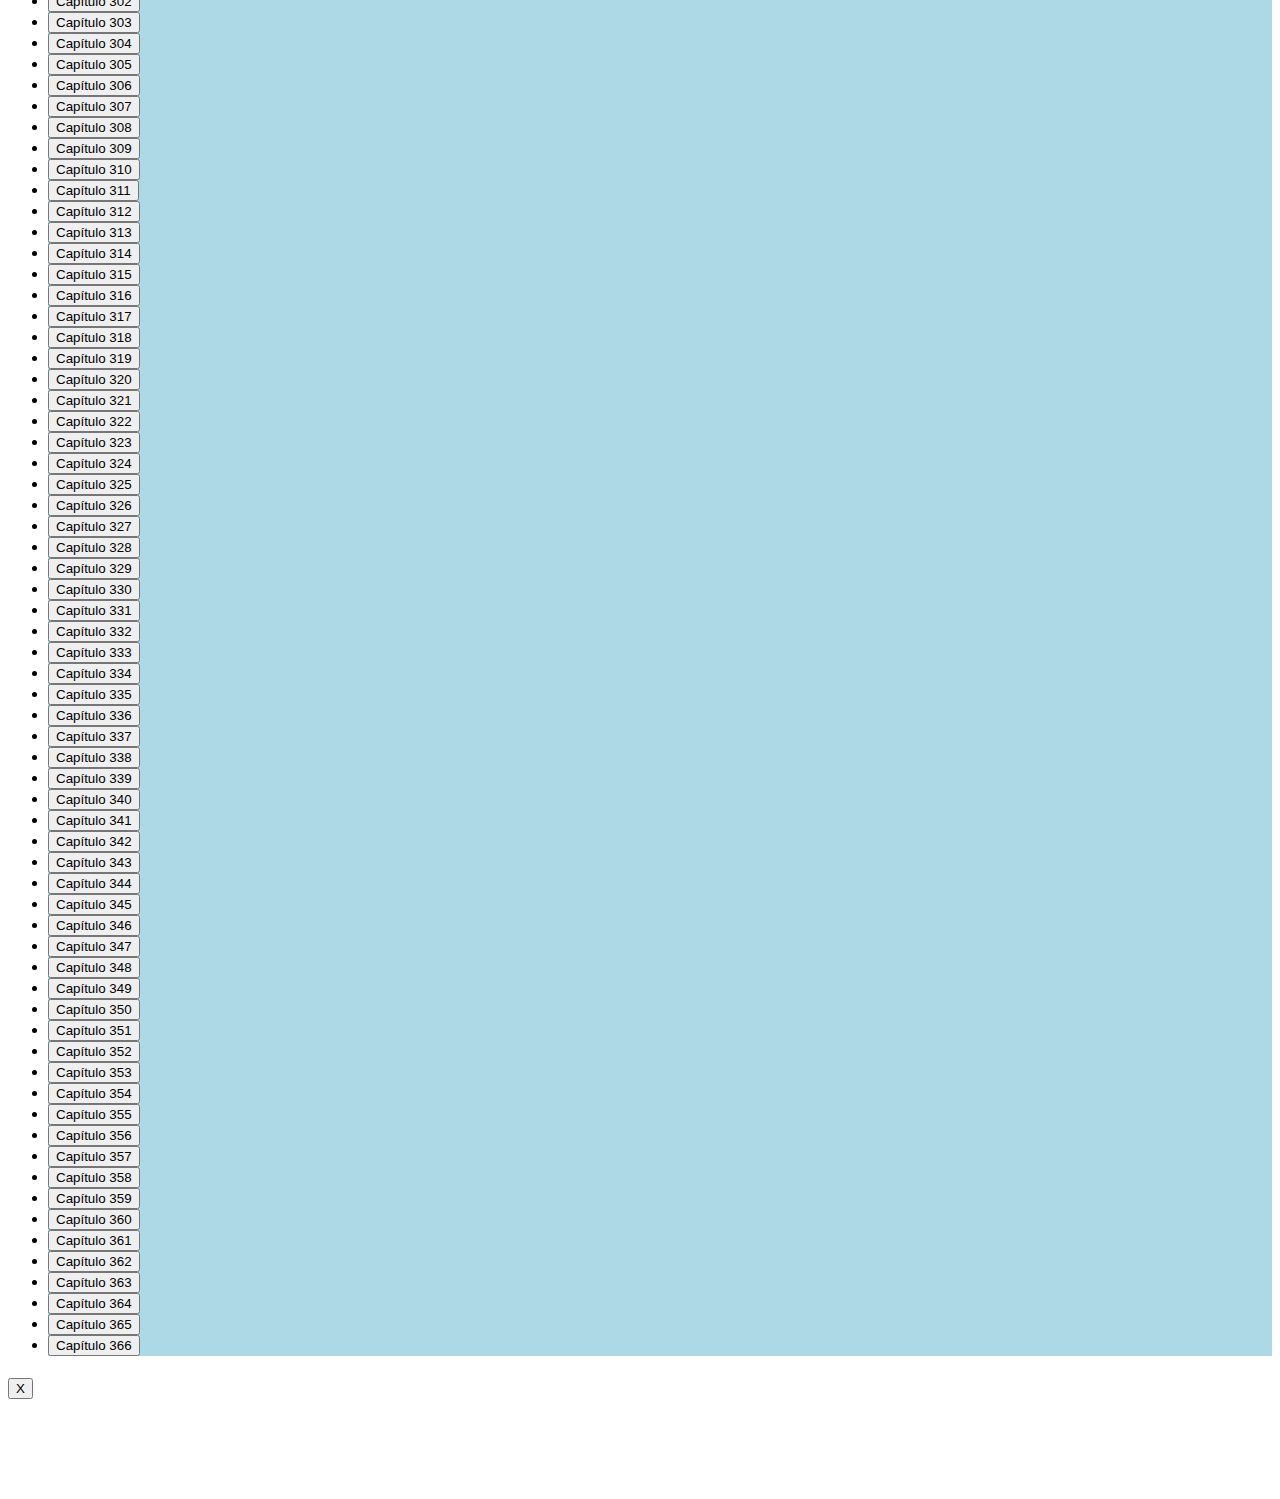
<file: animes/Bleach/index.html>
<!DOCTYPE html>
<html lang="es">
    <head>
        <meta charset="UTF-8" />
        <meta name="viewport" content="width=device-width, initial-scale=1.0" />
        <!-- CACHE -->
        <meta http-equiv="cache-control" content="no-cache" />
        <meta http-equiv="expires" content="0" />
        <meta http-equiv="pragma" content="no-cache" />
        <!-- BOOTSTRAP -->
        <link
            rel="stylesheet"
            href="https://cdn.jsdelivr.net/npm/bootstrap@4.5.3/dist/css/bootstrap.min.css"
            integrity="sha384-TX8t27EcRE3e/ihU7zmQxVncDAy5uIKz4rEkgIXeMed4M0jlfIDPvg6uqKI2xXr2"
            crossorigin="anonymous"
        />
        <script
            src="https://cdn.jsdelivr.net/npm/bootstrap@5.0.0-beta1/dist/js/bootstrap.bundle.min.js"
            integrity="sha384-ygbV9kiqUc6oa4msXn9868pTtWMgiQaeYH7/t7LECLbyPA2x65Kgf80OJFdroafW"
            crossorigin="anonymous"
            defer
        ></script>
        <!-- OWN -->
        <link rel="shortcut icon" href="../../img/bleach.png" type="image/x-icon" />
        <link rel="stylesheet" href="../../css/anime.css" />
        <script type="module" src="../../js/anime.js" defer></script>
        <title>Bleach</title>
    </head>

    <body>
        <div class="container">
            <div class="row">
                <!-- COLUMNA 1 -->
                <div class="col-lg-4">
                    <!-- JUMBOTRON -->
                    <div class="jumbotron bg-dark text-white">
                        <img class="d-block mx-auto" src="../../img/bleach.png" />
                        <h1 class="text-center mt-3">Bleach</h1>
                        <hr class="my-4 bg-light" />
                        <a class="last btn btn-lg btn-info d-block mx-auto mb-2" target="_blank">Último capítulo</a>
                        <a
                            class="btn btn btn-warning d-block mb-2"
                            href="https://animerelleno.com/animes/bleach"
                            target="_blank"
                            >Relleno</a
                        >
                        <a class="btn btn-sm btn-secondary d-block" href="../../index.php">Volver</a>
                    </div>
                </div>

                <!-- COLUMNA 2 -->
                <div class="col-lg-8">
                    <ul class="list-group my-2"></ul>
                </div>
            </div>
        </div>

        <div class="modal fade" id="modal" tabindex="-1" aria-labelledby="modal" aria-hidden="true">
            <div class="modal-dialog modal-lg">
                <div class="modal-content">
                    <div class="modal-header bg-dark text-light">
                        <h5 class="modal-title"></h5>
                        <button type="button" class="btn btn-danger" data-bs-dismiss="modal" aria-label="Close">X</button>
                    </div>
                    <div class="modal-body text-center"></div>
                </div>
            </div>
        </div>

        <div class="goTop hide" data-aos="fade-up"></div>
    </body>
</html>
</file>
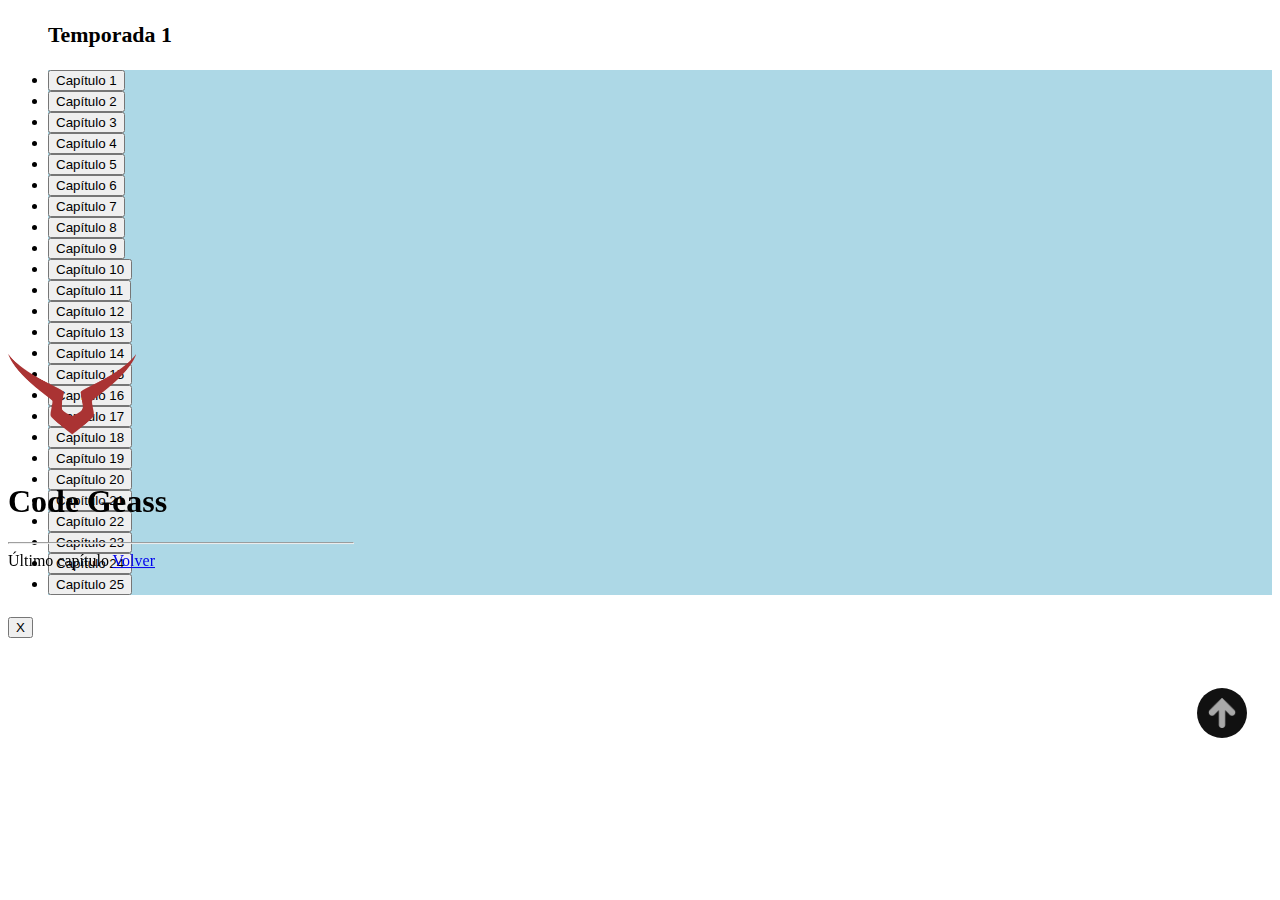
<file: animes/CodeGeass/index.html>
<!DOCTYPE html>
<html lang="es">
    <head>
        <meta charset="UTF-8" />
        <meta name="viewport" content="width=device-width, initial-scale=1.0" />
        <!-- CACHE -->
        <meta http-equiv="cache-control" content="no-cache" />
        <meta http-equiv="expires" content="0" />
        <meta http-equiv="pragma" content="no-cache" />
        <!-- BOOTSTRAP -->
        <link
            rel="stylesheet"
            href="https://cdn.jsdelivr.net/npm/bootstrap@4.5.3/dist/css/bootstrap.min.css"
            integrity="sha384-TX8t27EcRE3e/ihU7zmQxVncDAy5uIKz4rEkgIXeMed4M0jlfIDPvg6uqKI2xXr2"
            crossorigin="anonymous"
        />
        <script
            src="https://cdn.jsdelivr.net/npm/bootstrap@5.0.0-beta1/dist/js/bootstrap.bundle.min.js"
            integrity="sha384-ygbV9kiqUc6oa4msXn9868pTtWMgiQaeYH7/t7LECLbyPA2x65Kgf80OJFdroafW"
            crossorigin="anonymous"
            defer
        ></script>
        <!-- OWN -->
        <link rel="shortcut icon" href="../../img/codegeass.png" type="image/x-icon" />
        <link rel="stylesheet" href="../../css/anime.css" />
        <script type="module" src="../../js/anime.js" defer></script>
        <title>Code Geass</title>
    </head>

    <body>
        <div class="container">
            <div class="row">
                <!-- COLUMNA 1 -->

                <div class="col-lg-4">
                    <!-- JUMBOTRON -->

                    <div class="jumbotron bg-dark text-white">
                        <img class="d-block mx-auto" src="../../img/codegeass.png" />
                        <h1 class="text-center mt-3">Code Geass</h1>
                        <hr class="my-4 bg-light" />
                        <a class="last btn btn-lg btn-info d-block mx-auto mb-2" target="_blank">Último capítulo</a>
                        <a class="btn btn-sm btn-secondary d-block" href="../../index.php">Volver</a>
                    </div>
                </div>

                <!-- COLUMNA 2 -->

                <div class="col-lg-8">
                    <ul class="list-group my-2"></ul>
                </div>
            </div>
        </div>

        <div class="modal fade" id="modal" tabindex="-1" aria-labelledby="modal" aria-hidden="true">
            <div class="modal-dialog modal-lg">
                <div class="modal-content">
                    <div class="modal-header bg-dark text-light">
                        <h5 class="modal-title"></h5>
                        <button type="button" class="btn btn-danger" data-bs-dismiss="modal" aria-label="Close">X</button>
                    </div>
                    <div class="modal-body text-center"></div>
                </div>
            </div>
        </div>

        <div class="goTop hide" data-aos="fade-up"></div>
    </body>
</html>
</file>
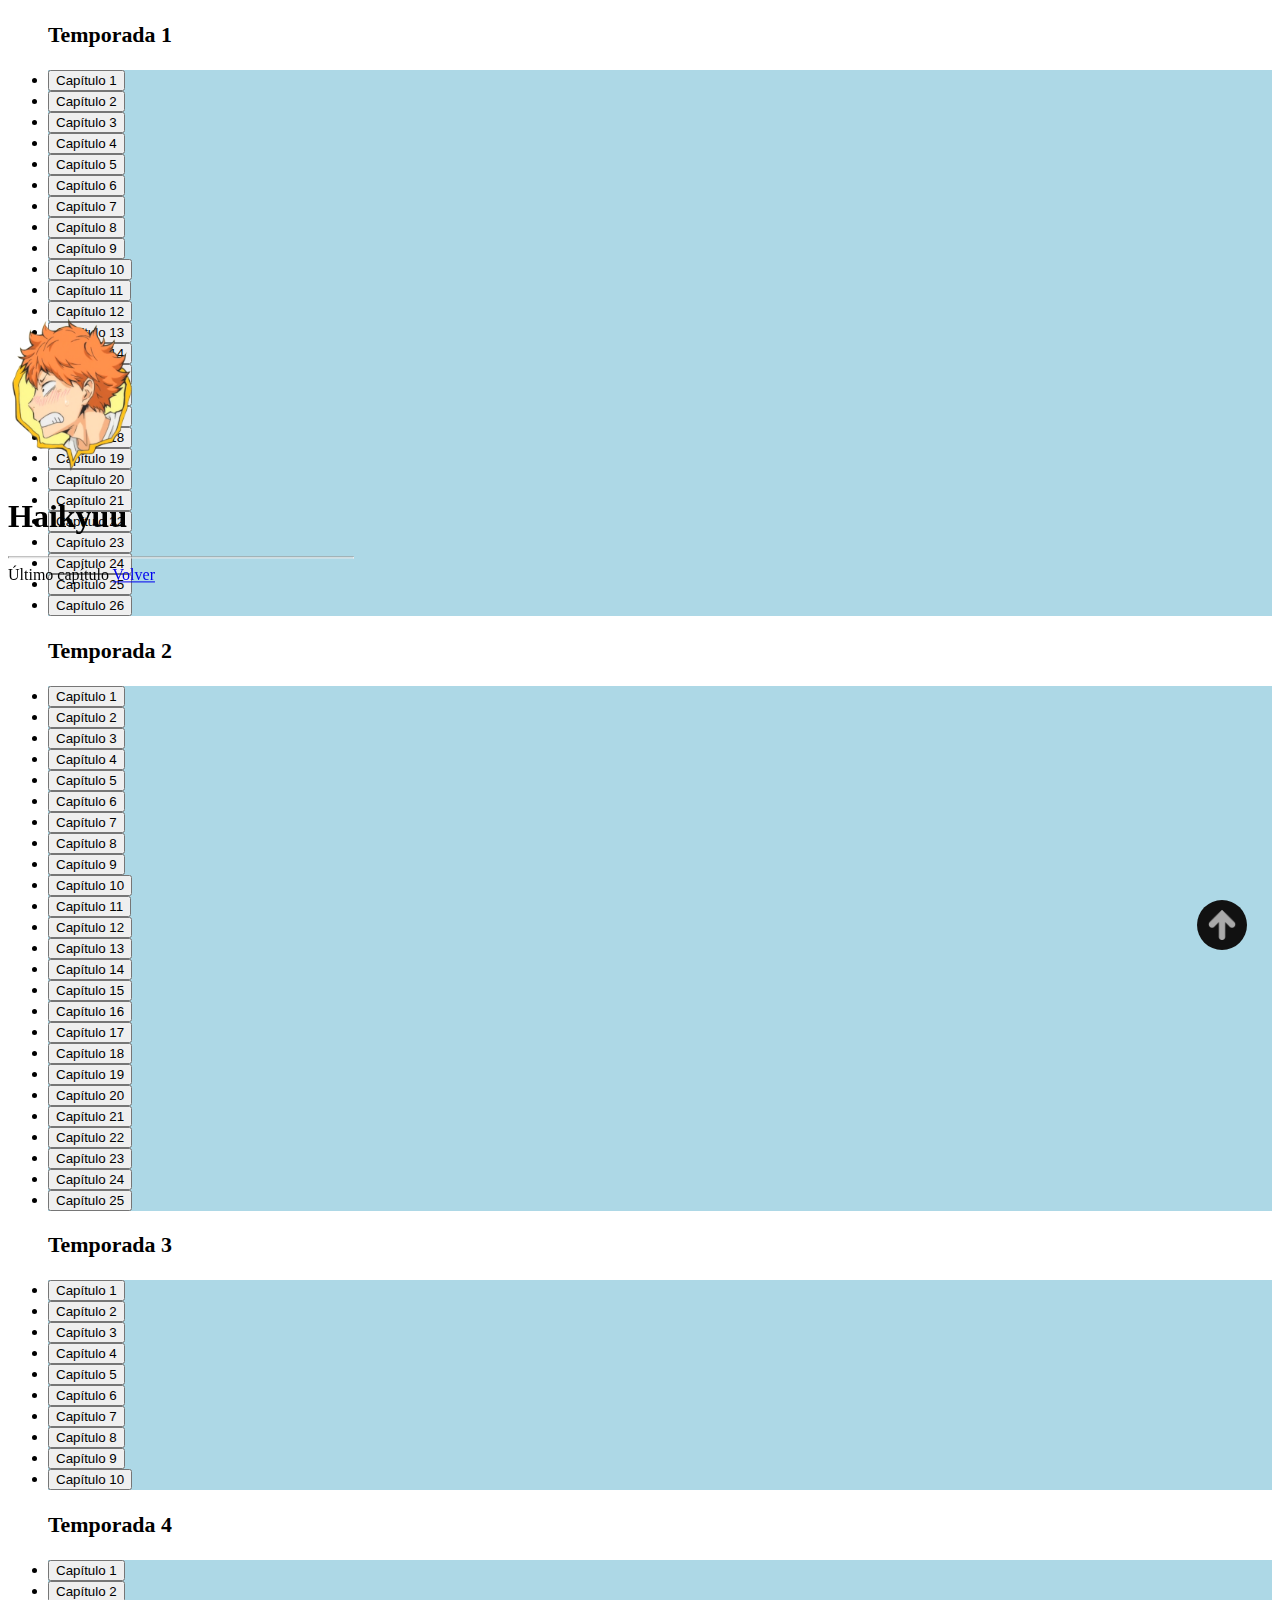
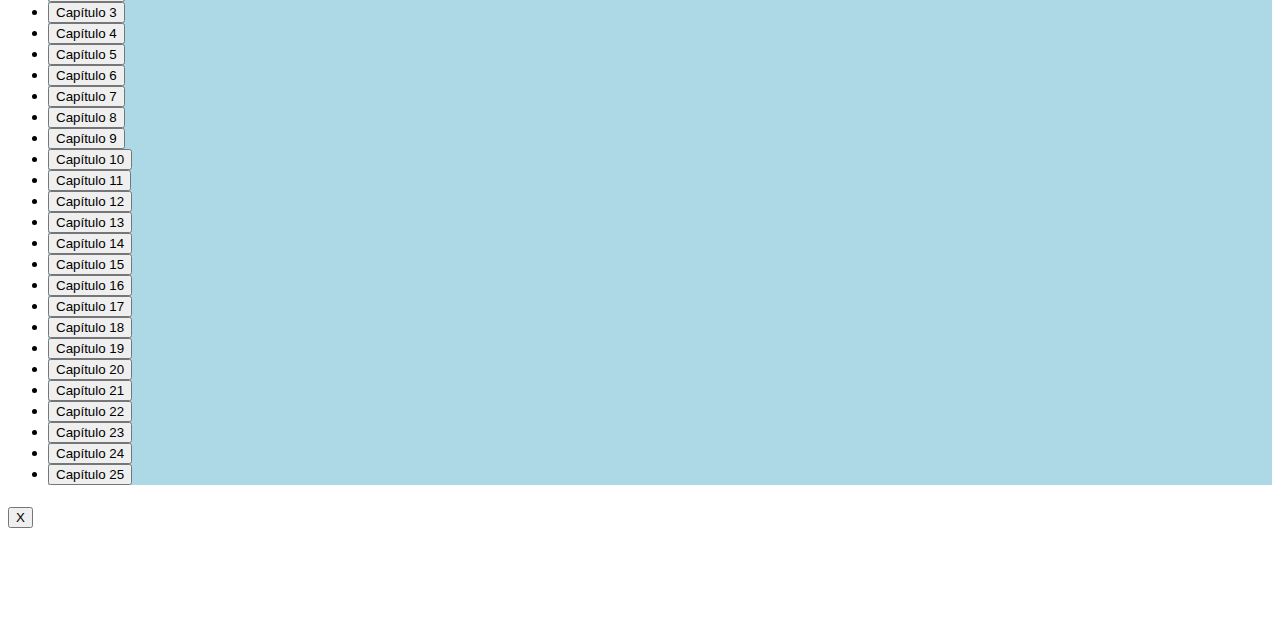
<file: animes/Haikyuu/index.html>
<!DOCTYPE html>
<html lang="es">
    <head>
        <meta charset="UTF-8" />
        <meta name="viewport" content="width=device-width, initial-scale=1.0" />
        <!-- CACHE -->
        <meta http-equiv="cache-control" content="no-cache" />
        <meta http-equiv="expires" content="0" />
        <meta http-equiv="pragma" content="no-cache" />
        <!-- BOOTSTRAP -->
        <link
            rel="stylesheet"
            href="https://cdn.jsdelivr.net/npm/bootstrap@4.5.3/dist/css/bootstrap.min.css"
            integrity="sha384-TX8t27EcRE3e/ihU7zmQxVncDAy5uIKz4rEkgIXeMed4M0jlfIDPvg6uqKI2xXr2"
            crossorigin="anonymous"
        />
        <script
            src="https://cdn.jsdelivr.net/npm/bootstrap@5.0.0-beta1/dist/js/bootstrap.bundle.min.js"
            integrity="sha384-ygbV9kiqUc6oa4msXn9868pTtWMgiQaeYH7/t7LECLbyPA2x65Kgf80OJFdroafW"
            crossorigin="anonymous"
            defer
        ></script>
        <!-- OWN -->
        <link rel="shortcut icon" href="../../img/haikyuu.png" type="image/x-icon" />
        <link rel="stylesheet" href="../../css/anime.css" />
        <script type="module" src="../../js/anime.js" defer></script>
        <title>Haikyuu</title>
    </head>

    <body>
        <div class="container">
            <div class="row">
                <!-- COLUMNA 1 -->

                <div class="col-lg-4">
                    <!-- JUMBOTRON -->

                    <div class="jumbotron bg-dark text-white">
                        <img class="d-block mx-auto" src="../../img/haikyuu.png" />
                        <h1 class="text-center mt-3">Haikyuu</h1>
                        <hr class="my-4 bg-light" />
                        <a class="last btn btn-lg btn-info d-block mx-auto mb-2" target="_blank">Último capítulo</a>
                        <a class="btn btn-sm btn-secondary d-block" href="../../index.php">Volver</a>
                    </div>
                </div>

                <!-- COLUMNA 2 -->

                <div class="col-lg-8">
                    <ul class="list-group my-2"></ul>
                </div>
            </div>
        </div>

        <div class="modal fade" id="modal" tabindex="-1" aria-labelledby="modal" aria-hidden="true">
            <div class="modal-dialog modal-lg">
                <div class="modal-content">
                    <div class="modal-header bg-dark text-light">
                        <h5 class="modal-title"></h5>
                        <button type="button" class="btn btn-danger" data-bs-dismiss="modal" aria-label="Close">X</button>
                    </div>
                    <div class="modal-body text-center"></div>
                </div>
            </div>
        </div>

        <div class="goTop hide" data-aos="fade-up"></div>
    </body>
</html>
</file>
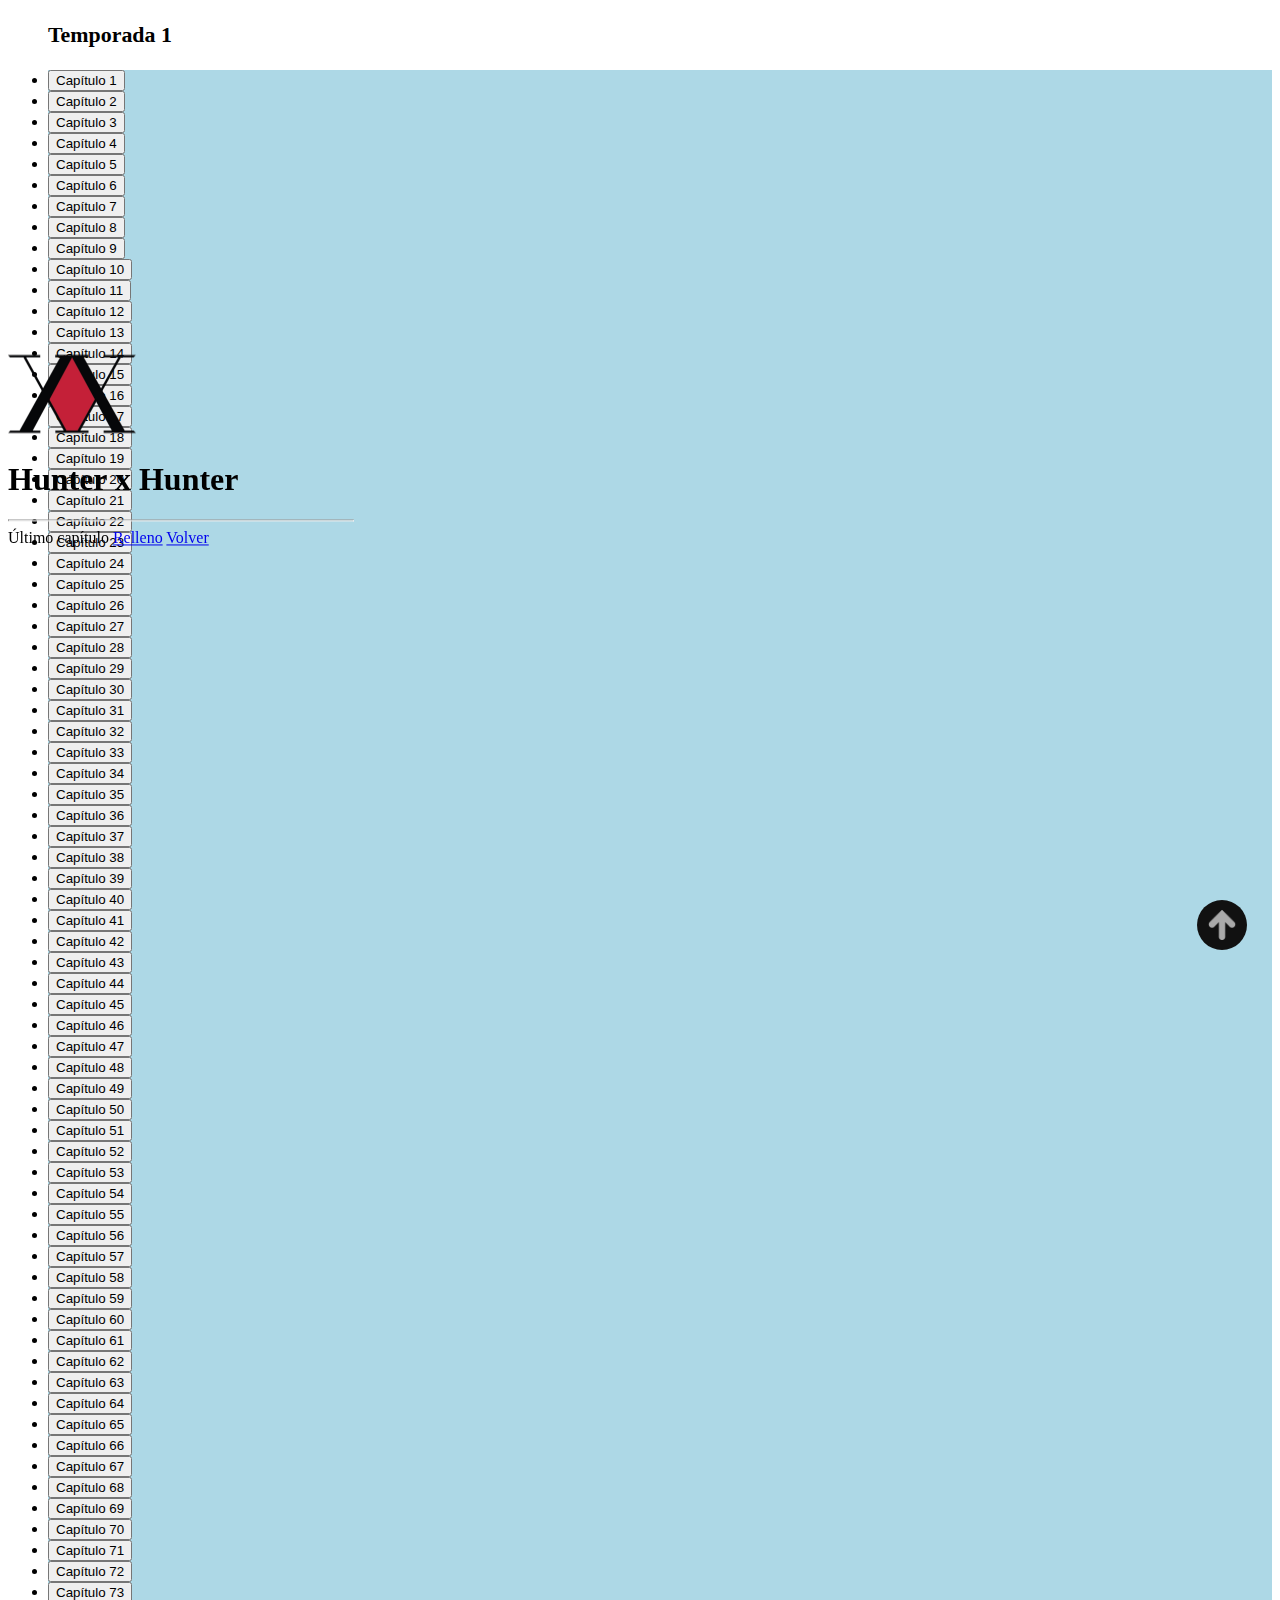
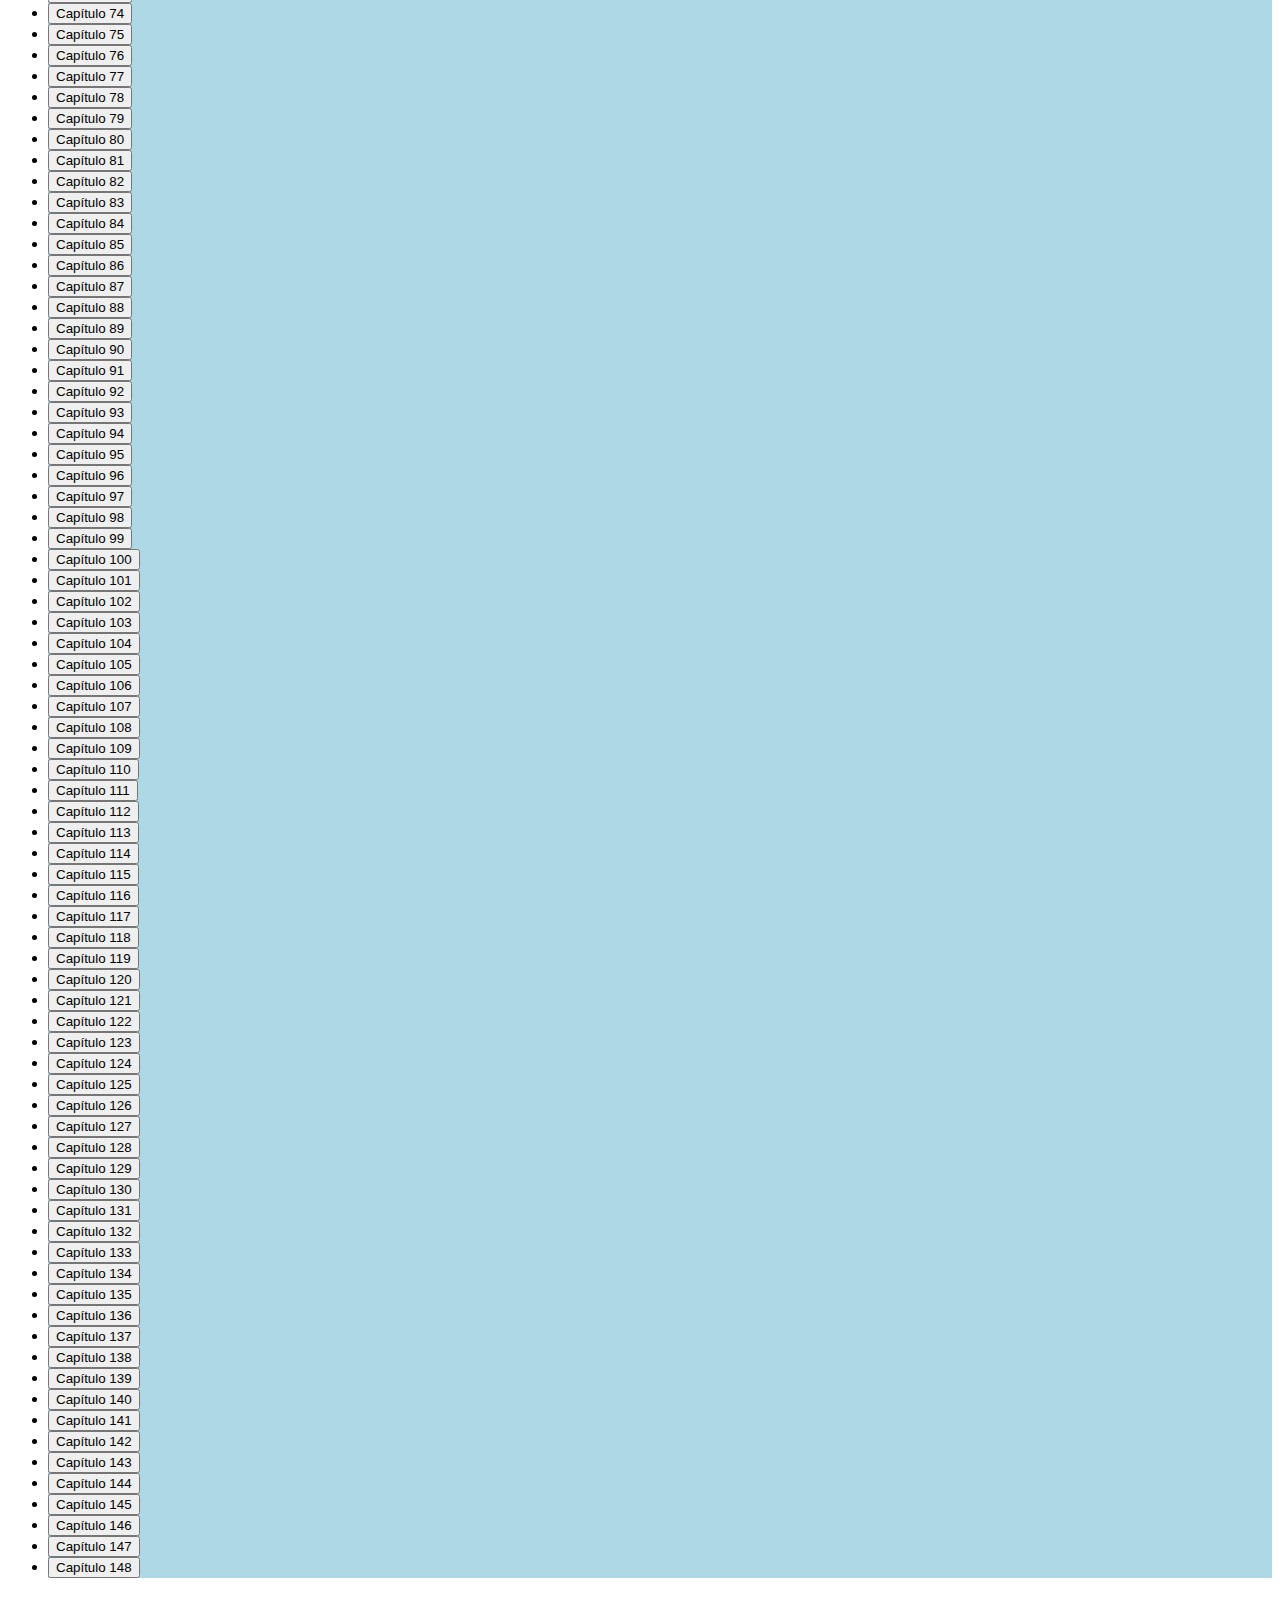
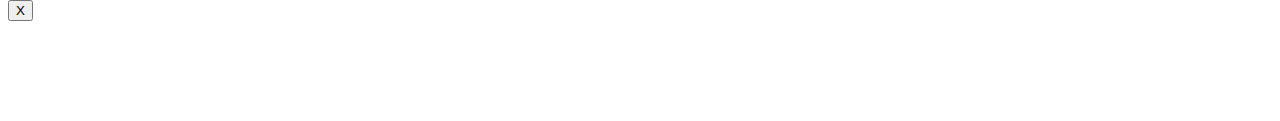
<file: animes/HunterxHunter/index.html>
<!DOCTYPE html>
<html lang="es">
    <head>
        <meta charset="UTF-8" />
        <meta name="viewport" content="width=device-width, initial-scale=1.0" />
        <!-- CACHE -->
        <meta http-equiv="cache-control" content="no-cache" />
        <meta http-equiv="expires" content="0" />
        <meta http-equiv="pragma" content="no-cache" />
        <!-- BOOTSTRAP -->
        <link
            rel="stylesheet"
            href="https://cdn.jsdelivr.net/npm/bootstrap@4.5.3/dist/css/bootstrap.min.css"
            integrity="sha384-TX8t27EcRE3e/ihU7zmQxVncDAy5uIKz4rEkgIXeMed4M0jlfIDPvg6uqKI2xXr2"
            crossorigin="anonymous"
        />
        <script
            src="https://cdn.jsdelivr.net/npm/bootstrap@5.0.0-beta1/dist/js/bootstrap.bundle.min.js"
            integrity="sha384-ygbV9kiqUc6oa4msXn9868pTtWMgiQaeYH7/t7LECLbyPA2x65Kgf80OJFdroafW"
            crossorigin="anonymous"
            defer
        ></script>
        <!-- OWN -->
        <link rel="shortcut icon" href="../../img/hunterxhunter.png" type="image/x-icon" />
        <link rel="stylesheet" href="../../css/anime.css" />
        <script type="module" src="../../js/anime.js" defer></script>
        <title>Hunter x Hunter</title>
    </head>

    <body>
        <div class="container">
            <div class="row">
                <!-- COLUMNA 1 -->
                <div class="col-lg-4">
                    <!-- JUMBOTRON -->
                    <div class="jumbotron bg-dark text-white">
                        <img class="d-block mx-auto" src="../../img/hunterxhunter.png" />
                        <h1 class="text-center mt-3">Hunter x Hunter</h1>
                        <hr class="my-4 bg-light" />
                        <a class="last btn btn-lg btn-info d-block mx-auto mb-2" target="_blank">Último capítulo</a>
                        <a
                            class="btn btn btn-warning d-block mb-2"
                            href="https://www.botonturbo.com/2013/12/lista-de-capitulos-de-one-piece-evita.html"
                            target="_blank"
                            >Relleno</a
                        >
                        <a class="btn btn-sm btn-secondary d-block" href="../../index.php">Volver</a>
                    </div>
                </div>

                <!-- COLUMNA 2 -->
                <div class="col-lg-8">
                    <ul class="list-group my-2"></ul>
                </div>
            </div>
        </div>

        <div class="modal fade" id="modal" tabindex="-1" aria-labelledby="modal" aria-hidden="true">
            <div class="modal-dialog modal-lg">
                <div class="modal-content">
                    <div class="modal-header bg-dark text-light">
                        <h5 class="modal-title"></h5>
                        <button type="button" class="btn btn-danger" data-bs-dismiss="modal" aria-label="Close">X</button>
                    </div>
                    <div class="modal-body text-center"></div>
                </div>
            </div>
        </div>

        <div class="goTop hide" data-aos="fade-up"></div>
    </body>
</html>
</file>
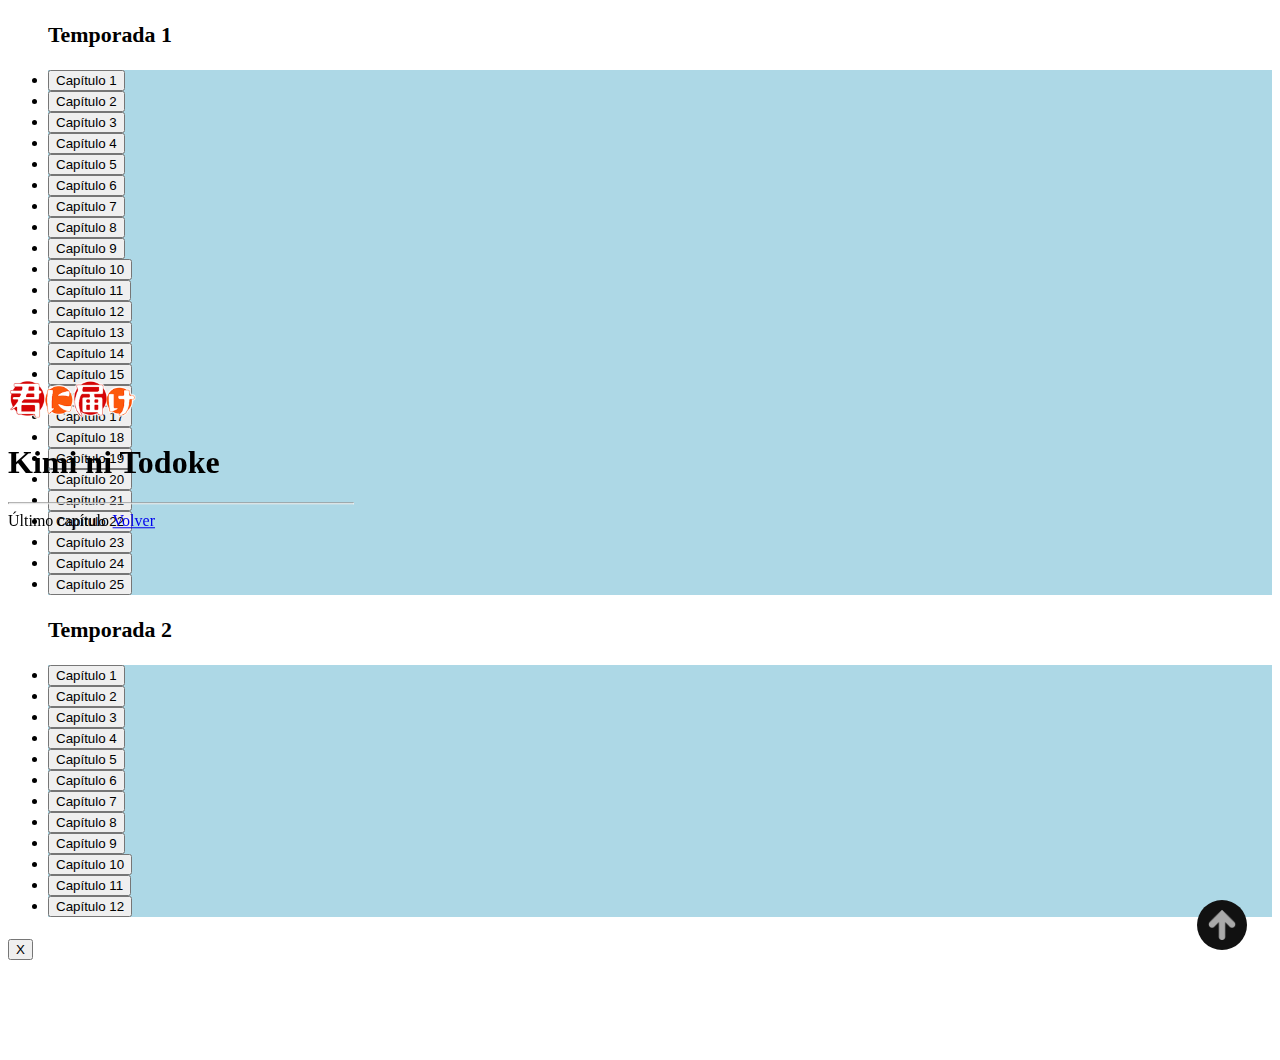
<file: animes/KiminiTodoke/index.html>
<!DOCTYPE html>
<html lang="es">
    <head>
        <meta charset="UTF-8" />
        <meta name="viewport" content="width=device-width, initial-scale=1.0" />
        <!-- CACHE -->
        <meta http-equiv="cache-control" content="no-cache" />
        <meta http-equiv="expires" content="0" />
        <meta http-equiv="pragma" content="no-cache" />
        <!-- BOOTSTRAP -->
        <link
            rel="stylesheet"
            href="https://cdn.jsdelivr.net/npm/bootstrap@4.5.3/dist/css/bootstrap.min.css"
            integrity="sha384-TX8t27EcRE3e/ihU7zmQxVncDAy5uIKz4rEkgIXeMed4M0jlfIDPvg6uqKI2xXr2"
            crossorigin="anonymous"
        />
        <script
            src="https://cdn.jsdelivr.net/npm/bootstrap@5.0.0-beta1/dist/js/bootstrap.bundle.min.js"
            integrity="sha384-ygbV9kiqUc6oa4msXn9868pTtWMgiQaeYH7/t7LECLbyPA2x65Kgf80OJFdroafW"
            crossorigin="anonymous"
            defer
        ></script>
        <!-- OWN -->
        <link rel="shortcut icon" href="../../img/kiminitodoke.png" type="image/x-icon" />
        <link rel="stylesheet" href="../../css/anime.css" />
        <script type="module" src="../../js/anime.js" defer></script>
        <title>Kimi ni Todoke</title>
    </head>

    <body>
        <div class="container">
            <div class="row">
                <!-- COLUMNA 1 -->
                <div class="col-lg-4">
                    <!-- JUMBOTRON -->
                    <div class="jumbotron bg-dark text-white">
                        <img class="d-block mx-auto" src="../../img/kiminitodoke.png" />
                        <h1 class="text-center mt-3">Kimi ni Todoke</h1>
                        <hr class="my-4 bg-light" />
                        <a class="last btn btn-lg btn-info d-block mx-auto mb-2" target="_blank">Último capítulo</a>
                        <a class="btn btn-sm btn-secondary d-block" href="../../index.php">Volver</a>
                    </div>
                </div>

                <!-- COLUMNA 2 -->
                <div class="col-lg-8">
                    <ul class="list-group my-2"></ul>
                </div>
            </div>
        </div>

        <div class="modal fade" id="modal" tabindex="-1" aria-labelledby="modal" aria-hidden="true">
            <div class="modal-dialog modal-lg">
                <div class="modal-content">
                    <div class="modal-header bg-dark text-light">
                        <h5 class="modal-title"></h5>
                        <button type="button" class="btn btn-danger" data-bs-dismiss="modal" aria-label="Close">X</button>
                    </div>
                    <div class="modal-body text-center"></div>
                </div>
            </div>
        </div>

        <div class="goTop hide" data-aos="fade-up"></div>
    </body>
</html>
</file>
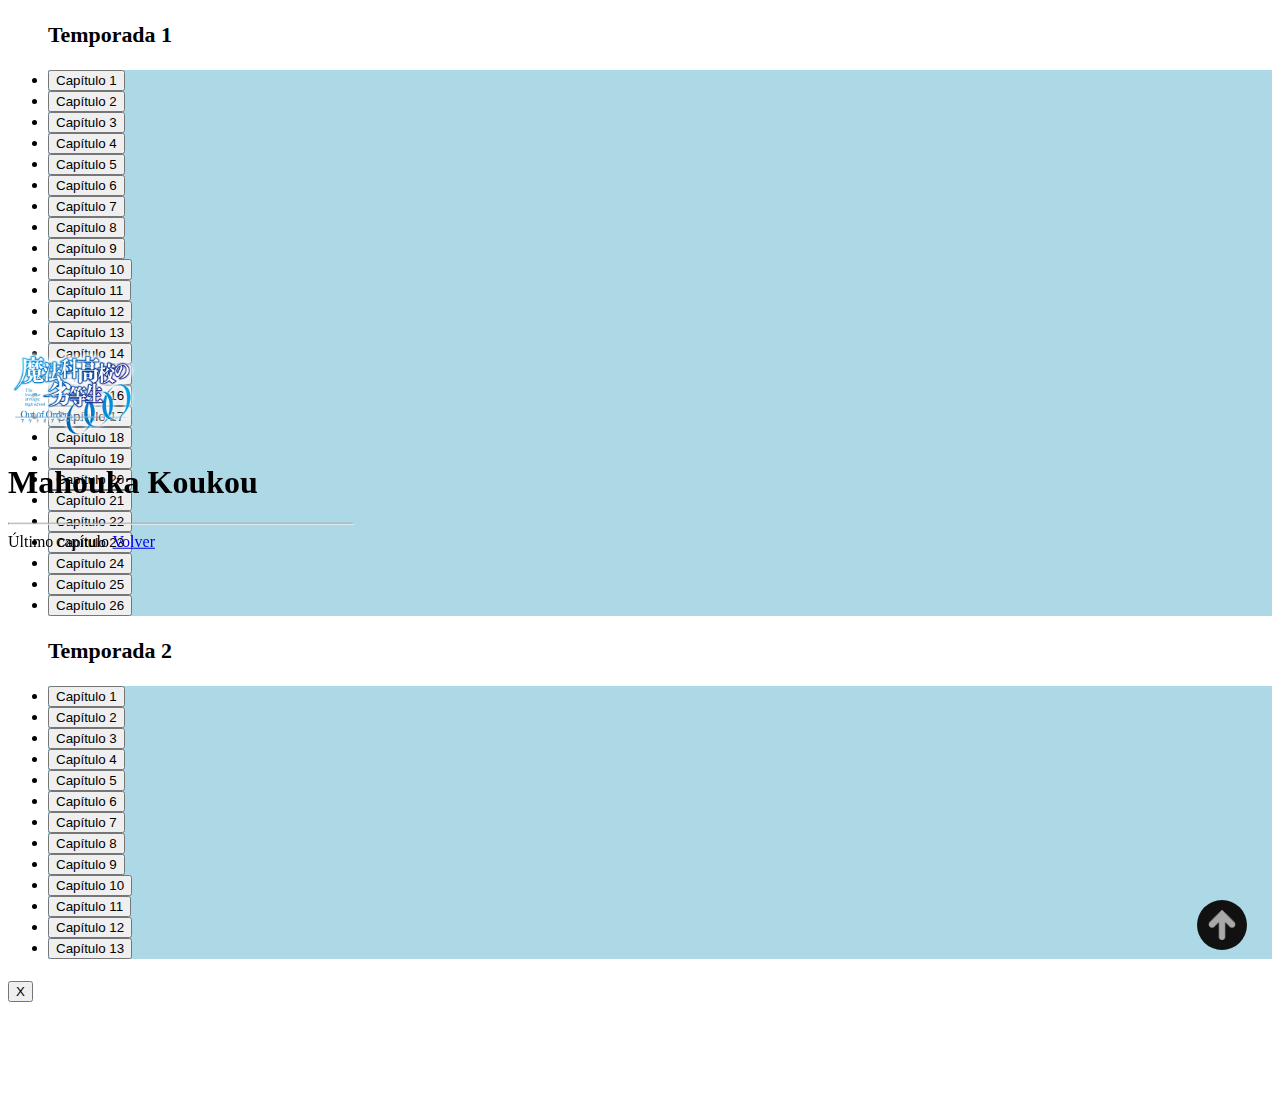
<file: animes/MahoukaKoukou/index.html>
<!DOCTYPE html>
<html lang="es">
    <head>
        <meta charset="UTF-8" />
        <meta name="viewport" content="width=device-width, initial-scale=1.0" />
        <!-- CACHE -->
        <meta http-equiv="cache-control" content="no-cache" />
        <meta http-equiv="expires" content="0" />
        <meta http-equiv="pragma" content="no-cache" />
        <!-- BOOTSTRAP -->
        <link
            rel="stylesheet"
            href="https://cdn.jsdelivr.net/npm/bootstrap@4.5.3/dist/css/bootstrap.min.css"
            integrity="sha384-TX8t27EcRE3e/ihU7zmQxVncDAy5uIKz4rEkgIXeMed4M0jlfIDPvg6uqKI2xXr2"
            crossorigin="anonymous"
        />
        <script
            src="https://cdn.jsdelivr.net/npm/bootstrap@5.0.0-beta1/dist/js/bootstrap.bundle.min.js"
            integrity="sha384-ygbV9kiqUc6oa4msXn9868pTtWMgiQaeYH7/t7LECLbyPA2x65Kgf80OJFdroafW"
            crossorigin="anonymous"
            defer
        ></script>
        <!-- OWN -->
        <link rel="shortcut icon" href="../../img/mahoukakoukou.png" type="image/x-icon" />
        <link rel="stylesheet" href="../../css/anime.css" />
        <script type="module" src="../../js/anime.js" defer></script>
        <title>Mahouka Koukou</title>
    </head>

    <body>
        <div class="container">
            <div class="row">
                <!-- COLUMNA 1 -->
                <div class="col-lg-4">
                    <!-- JUMBOTRON -->
                    <div class="jumbotron bg-dark text-white">
                        <img class="d-block mx-auto" src="../../img/mahoukakoukou.png" />
                        <h1 class="text-center mt-3">Mahouka Koukou</h1>
                        <hr class="my-4 bg-light" />
                        <a class="last btn btn-lg btn-info d-block mx-auto mb-2" target="_blank">Último capítulo</a>
                        <a class="btn btn-sm btn-secondary d-block" href="../../index.php">Volver</a>
                    </div>
                </div>

                <!-- COLUMNA 2 -->
                <div class="col-lg-8">
                    <ul class="list-group my-2"></ul>
                </div>
            </div>
        </div>

        <div class="modal fade" id="modal" tabindex="-1" aria-labelledby="modal" aria-hidden="true">
            <div class="modal-dialog modal-lg">
                <div class="modal-content">
                    <div class="modal-header bg-dark text-light">
                        <h5 class="modal-title"></h5>
                        <button type="button" class="btn btn-danger" data-bs-dismiss="modal" aria-label="Close">X</button>
                    </div>
                    <div class="modal-body text-center"></div>
                </div>
            </div>
        </div>

        <div class="goTop hide" data-aos="fade-up"></div>
    </body>
</html>
</file>
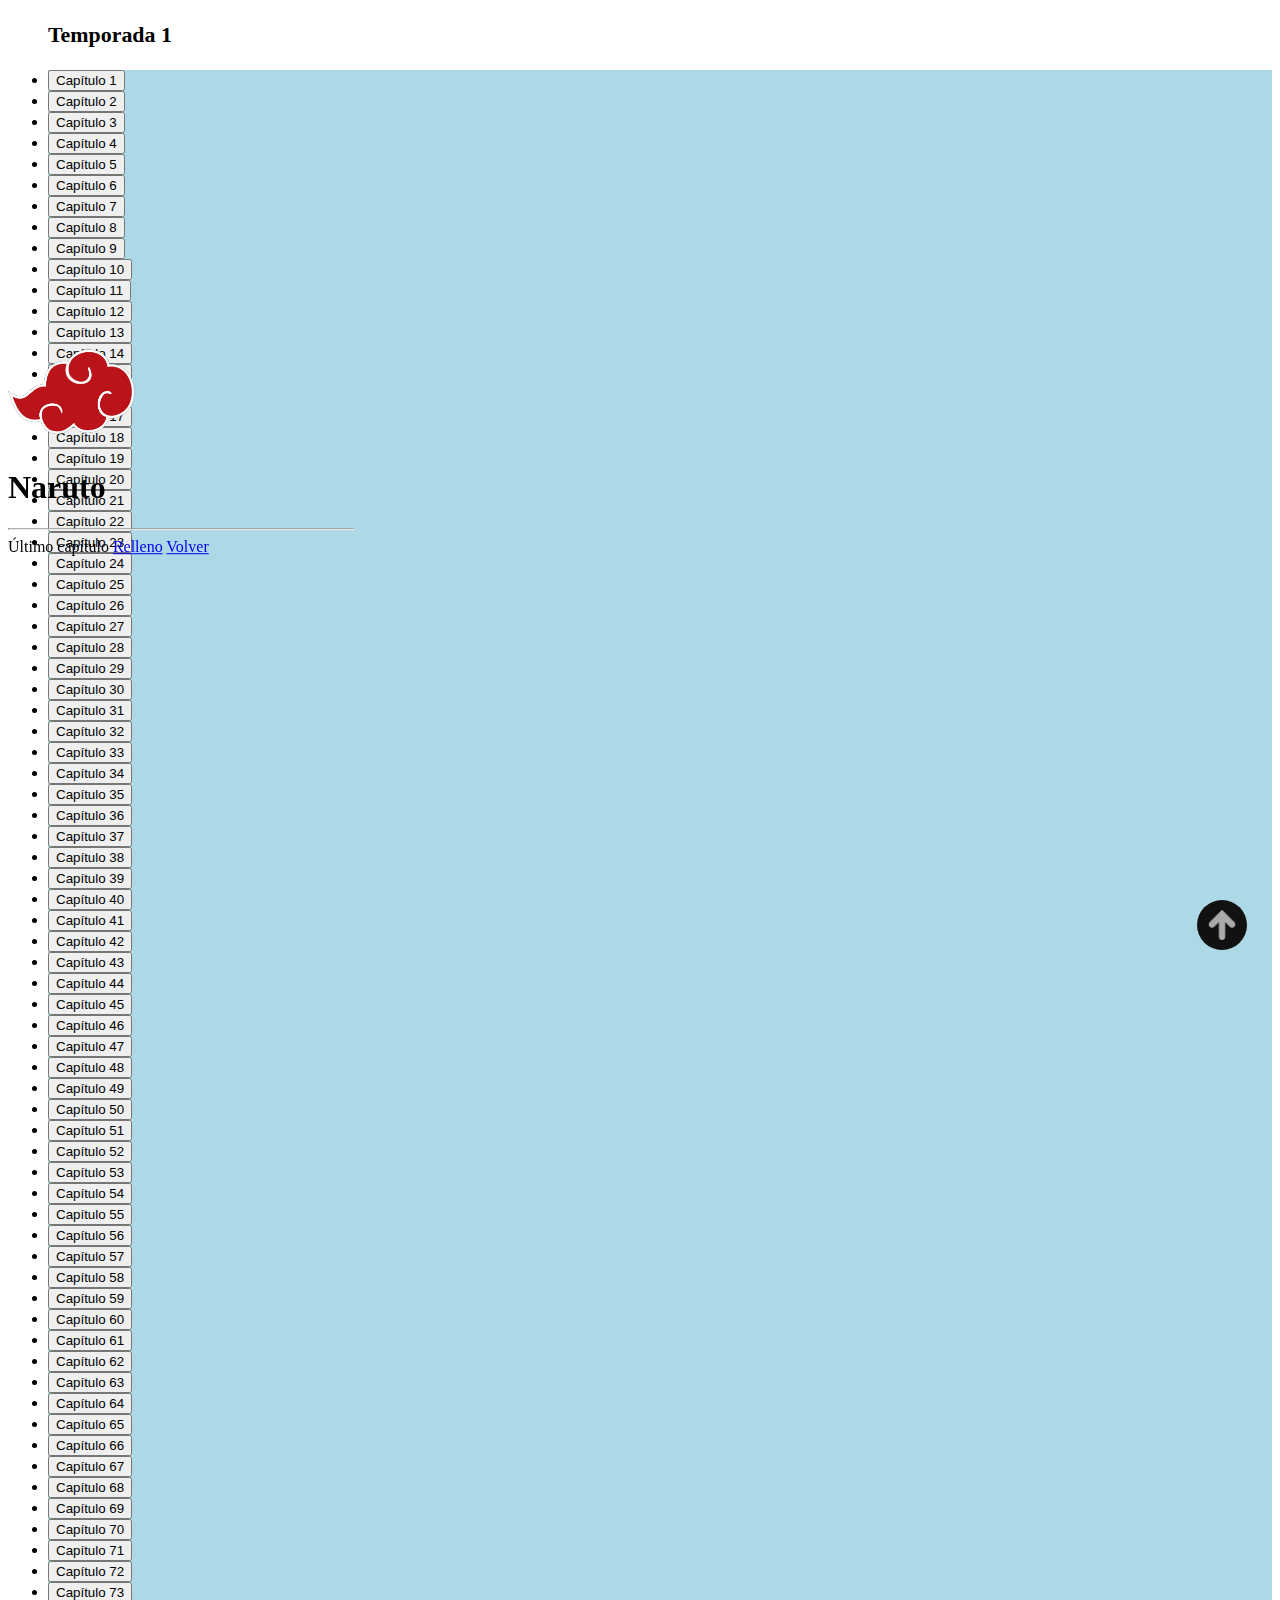
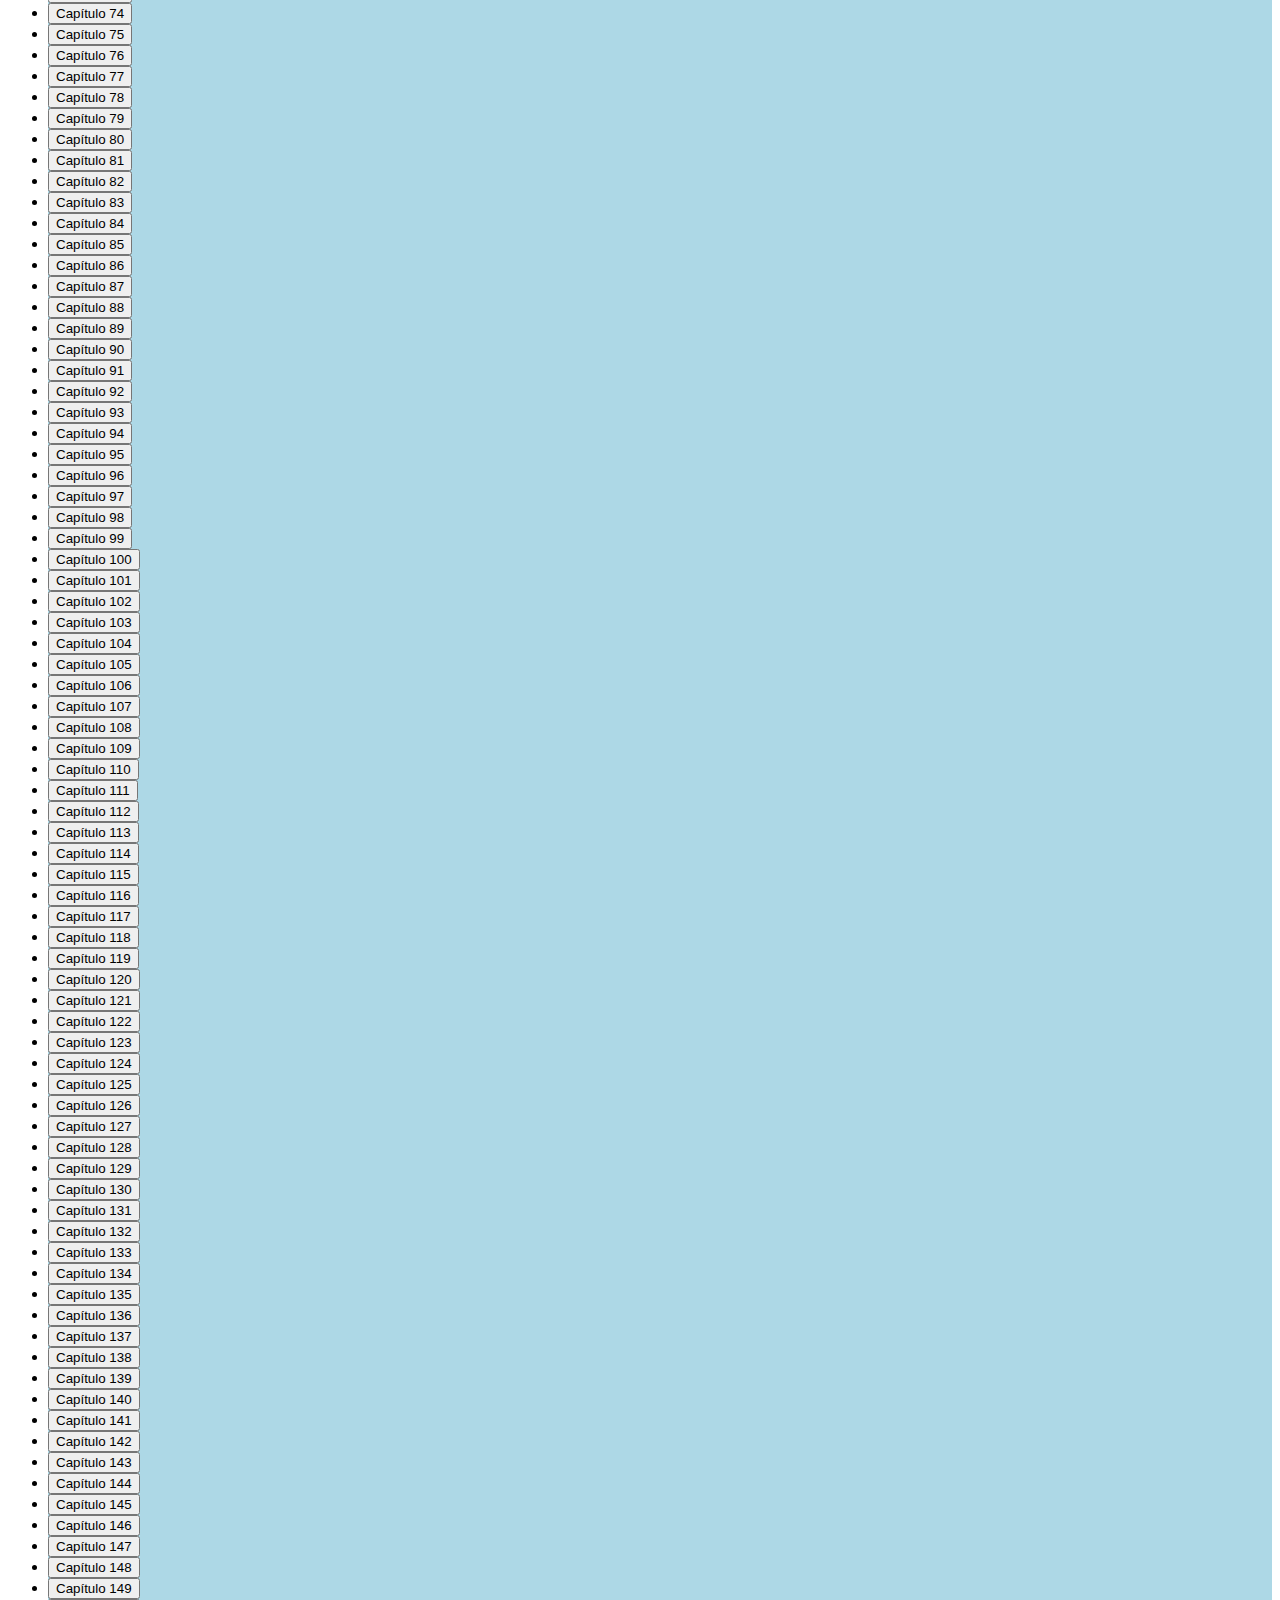
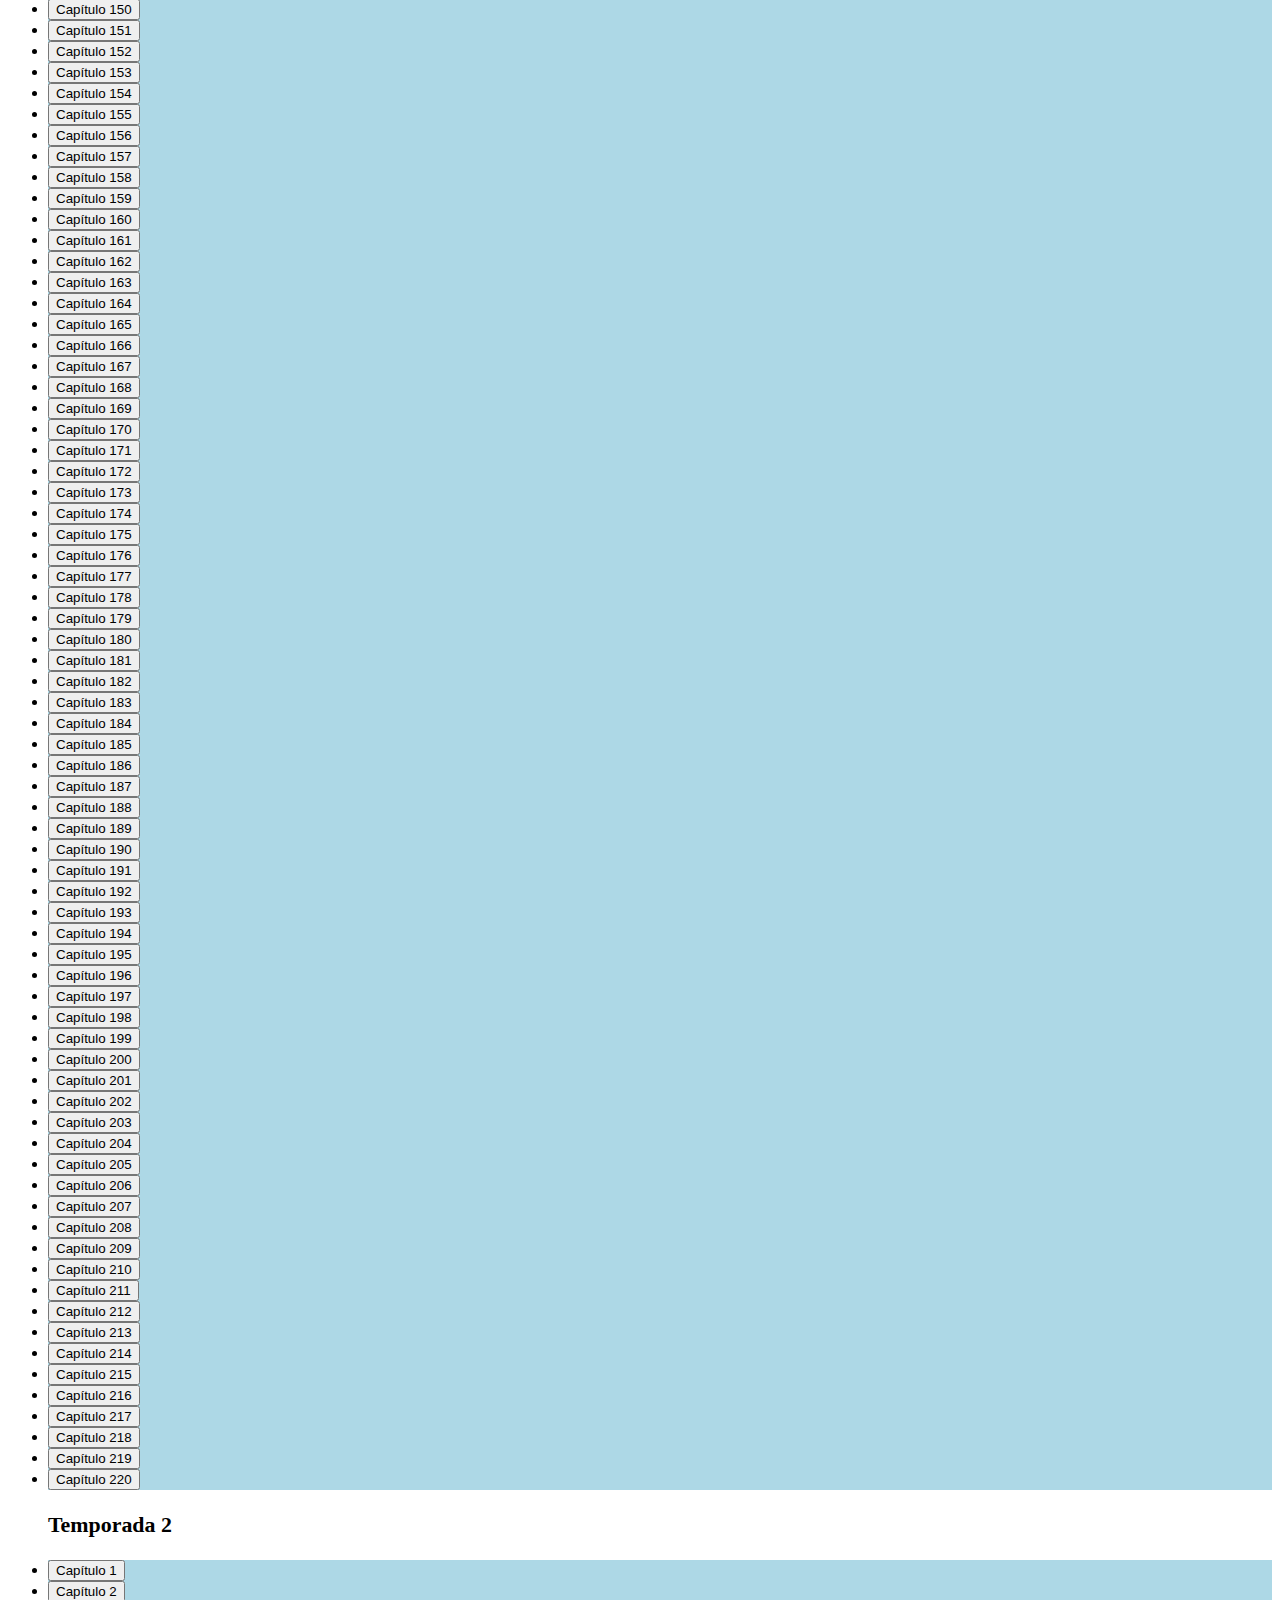
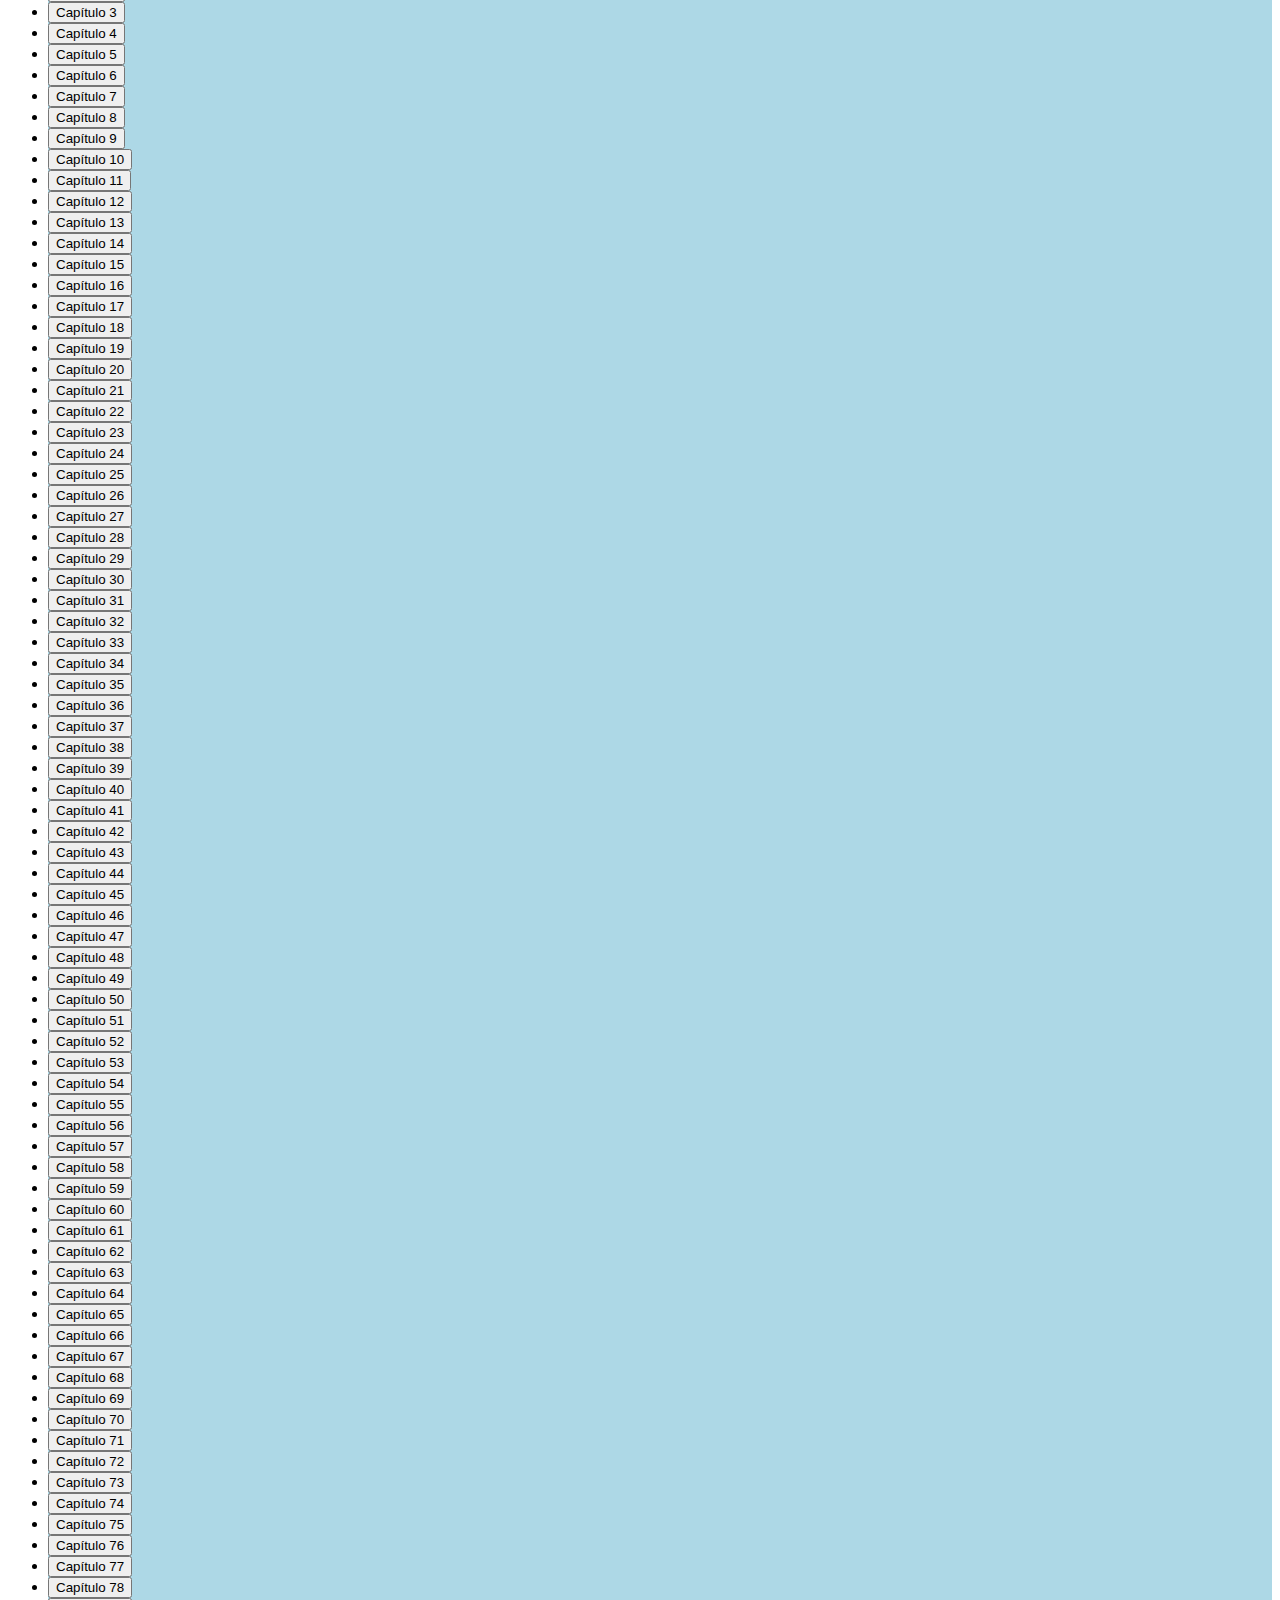
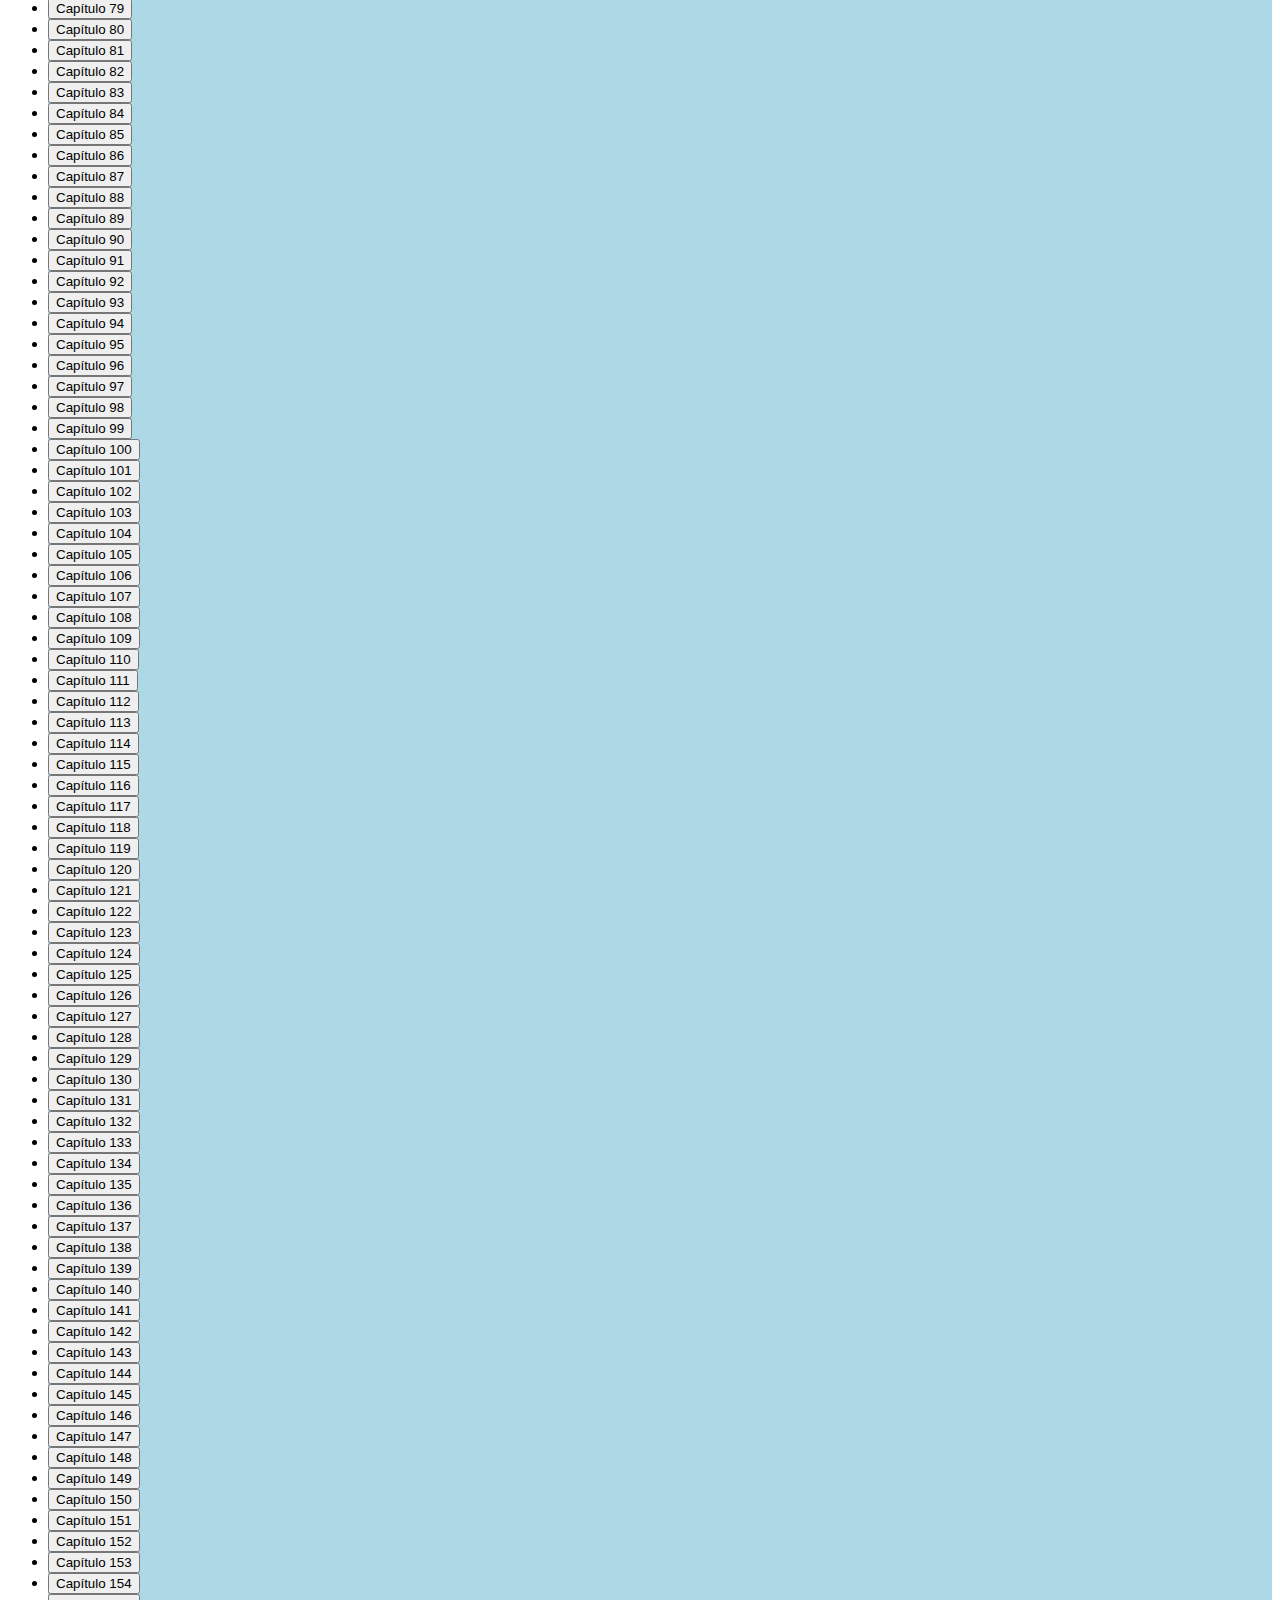
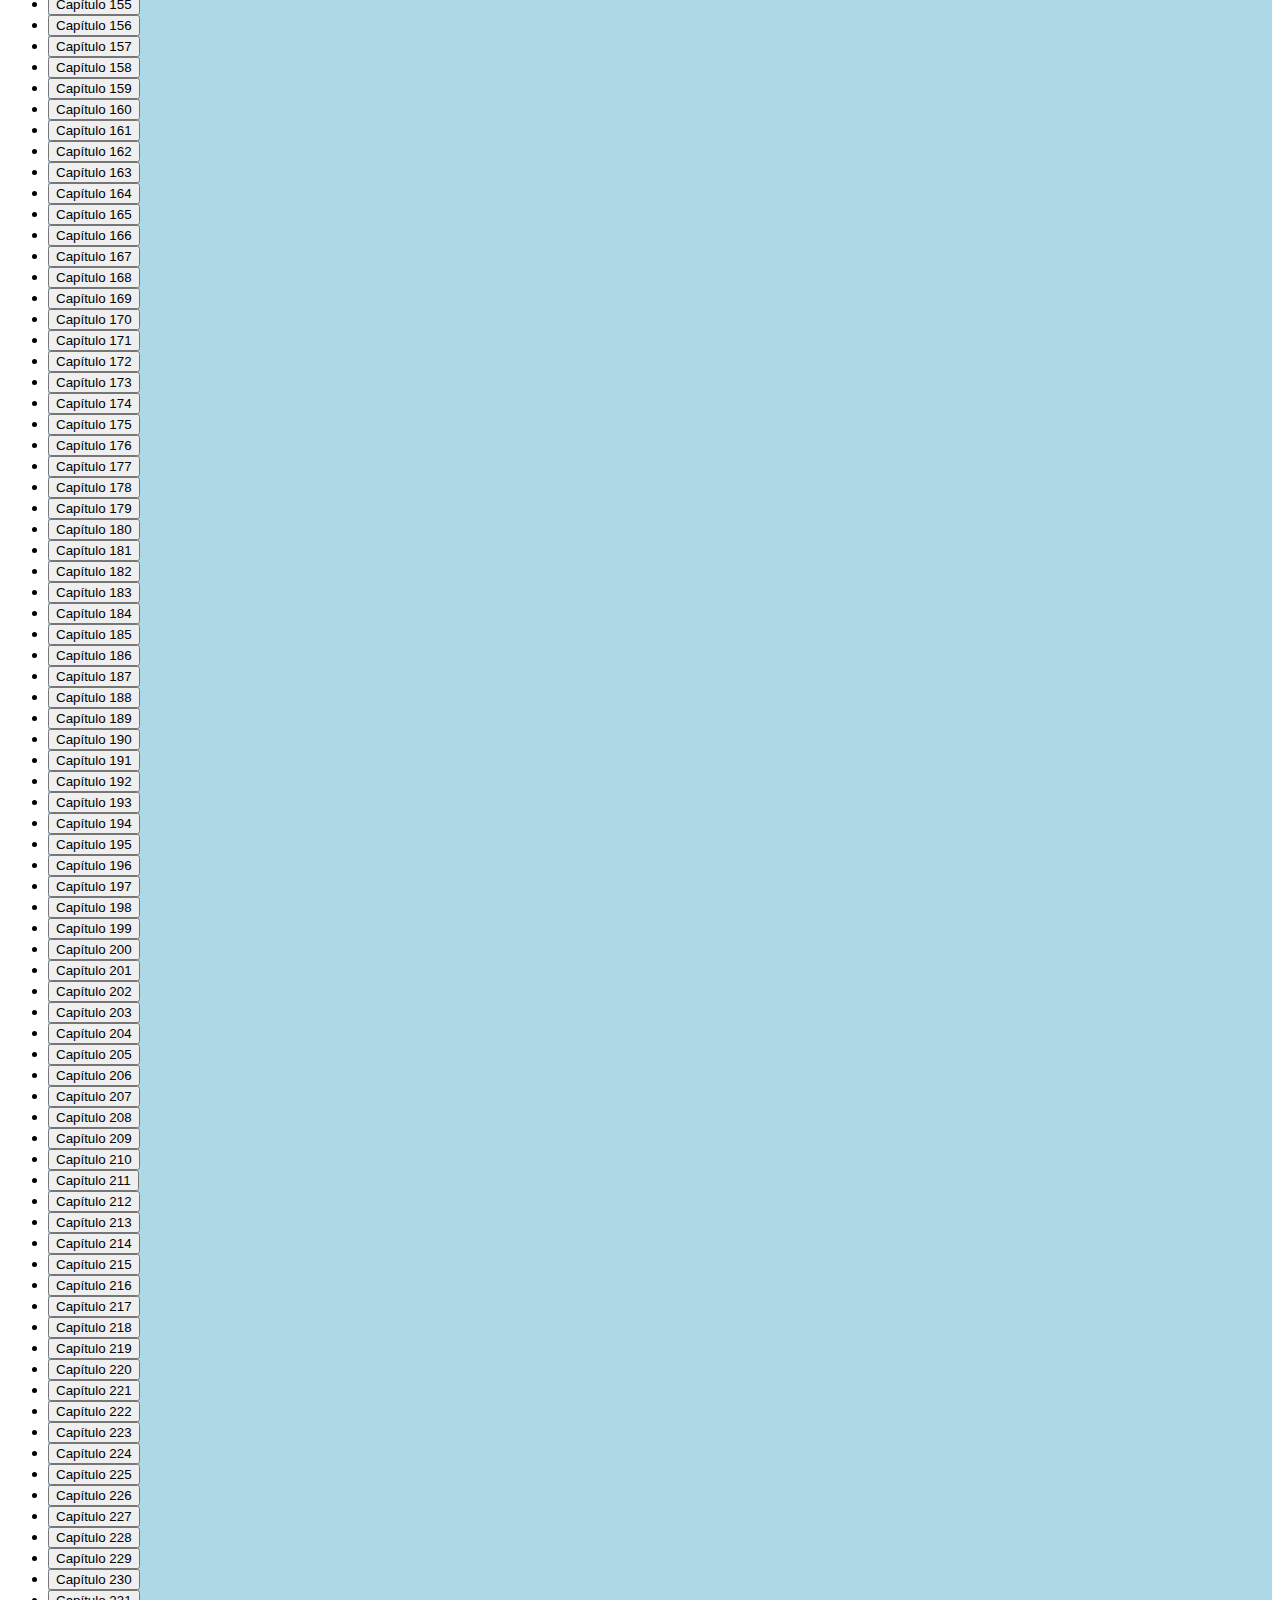
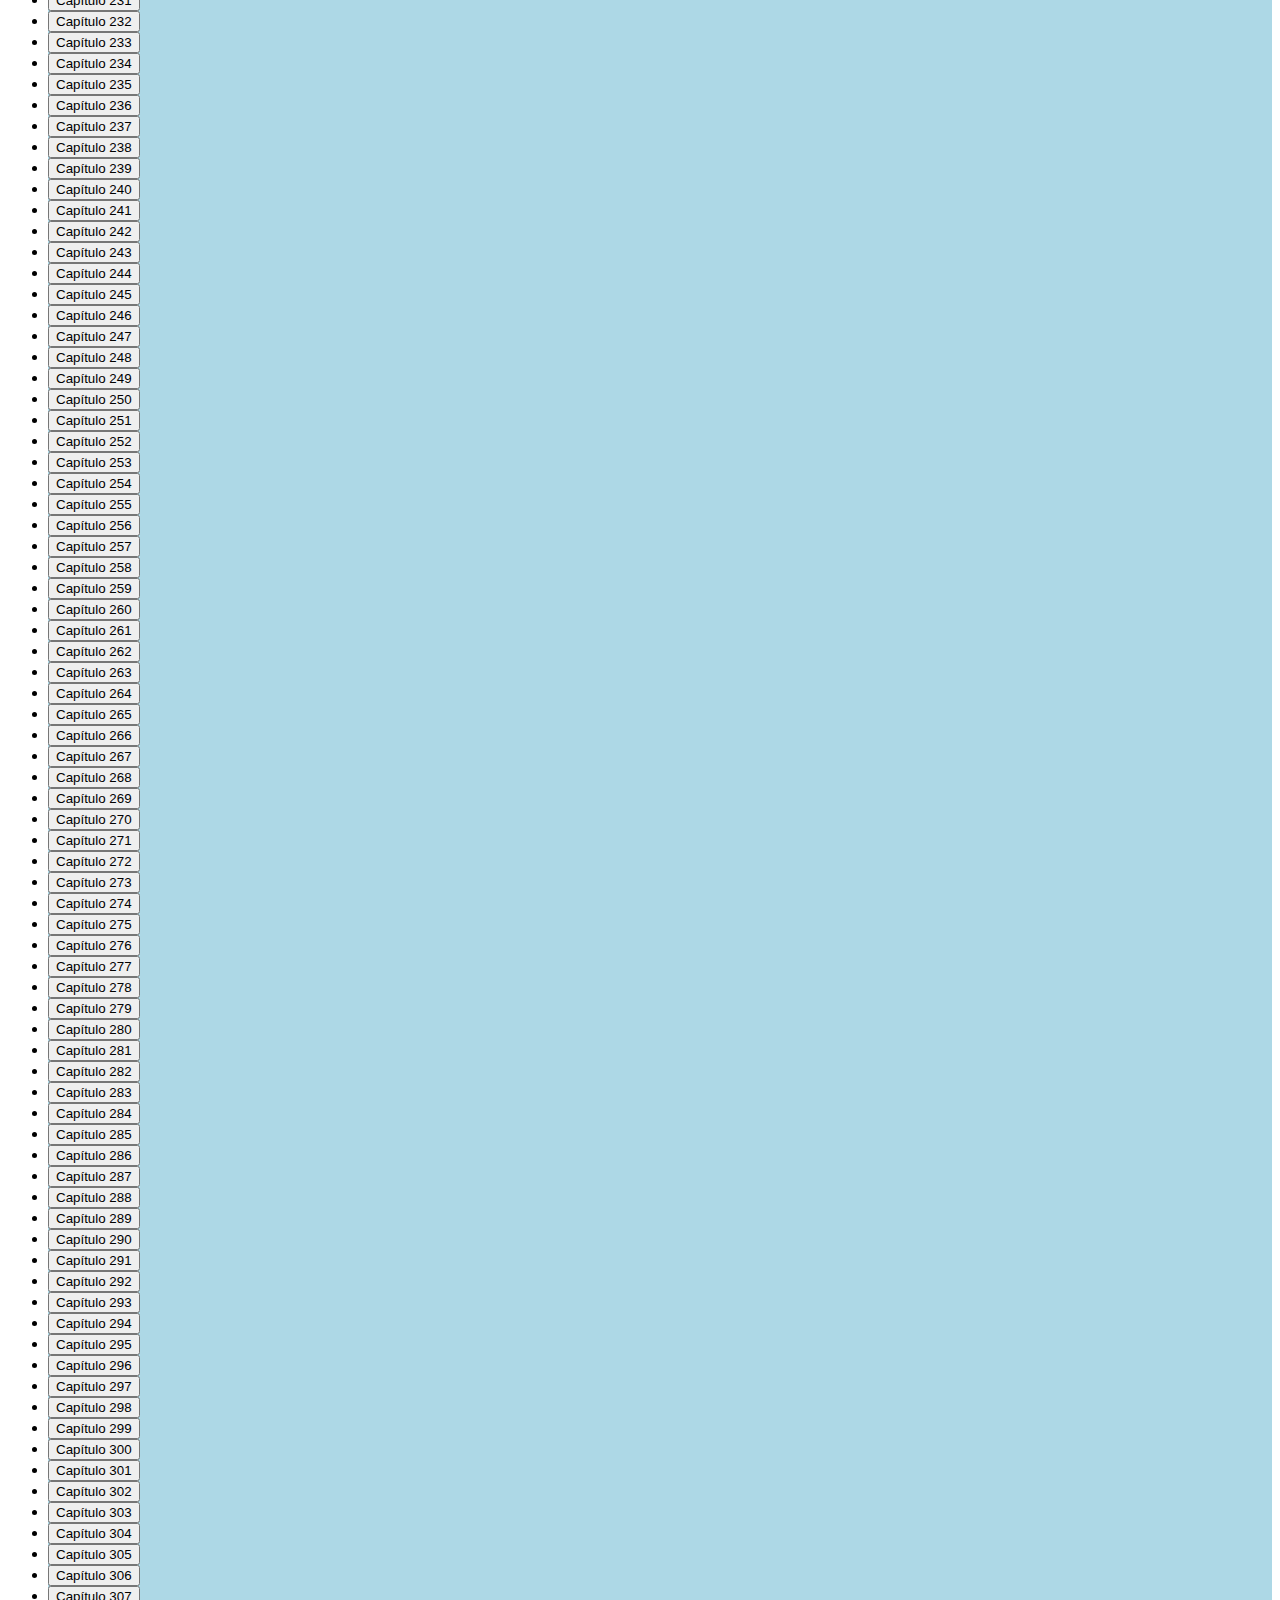
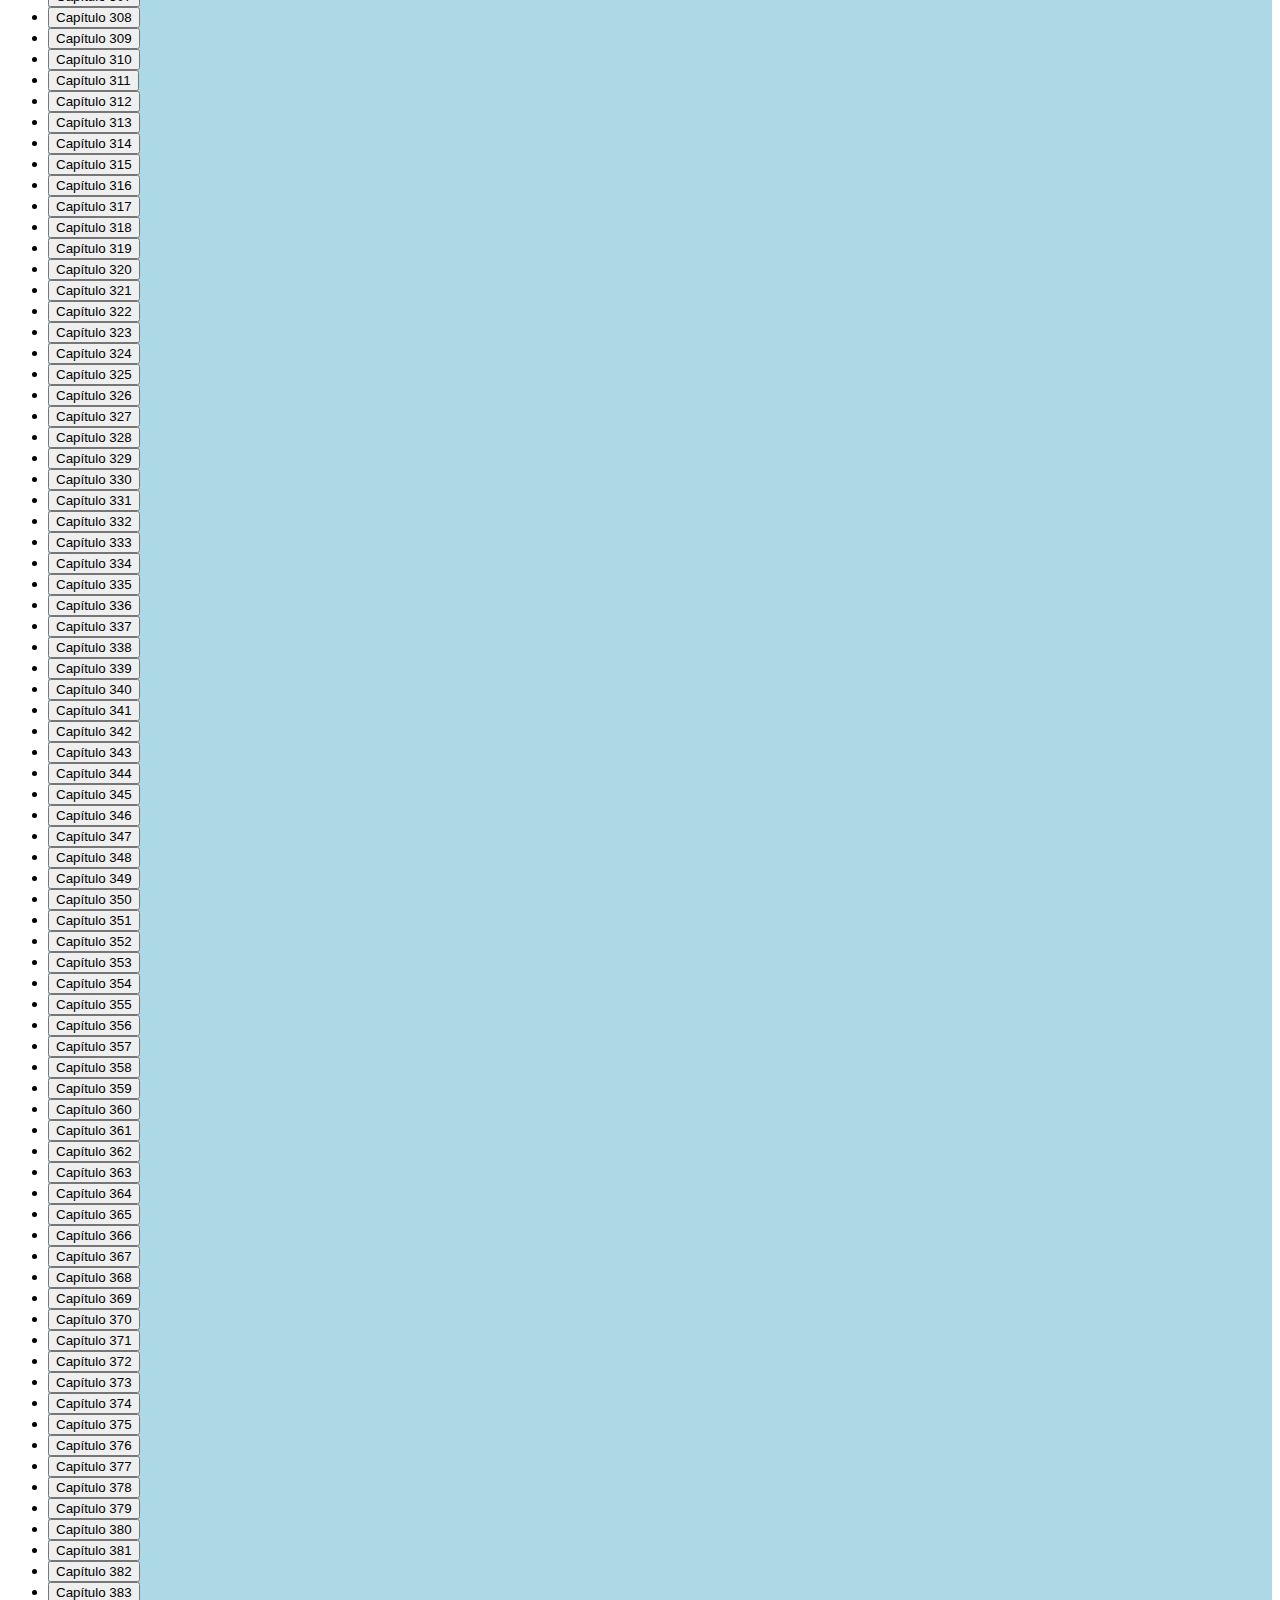
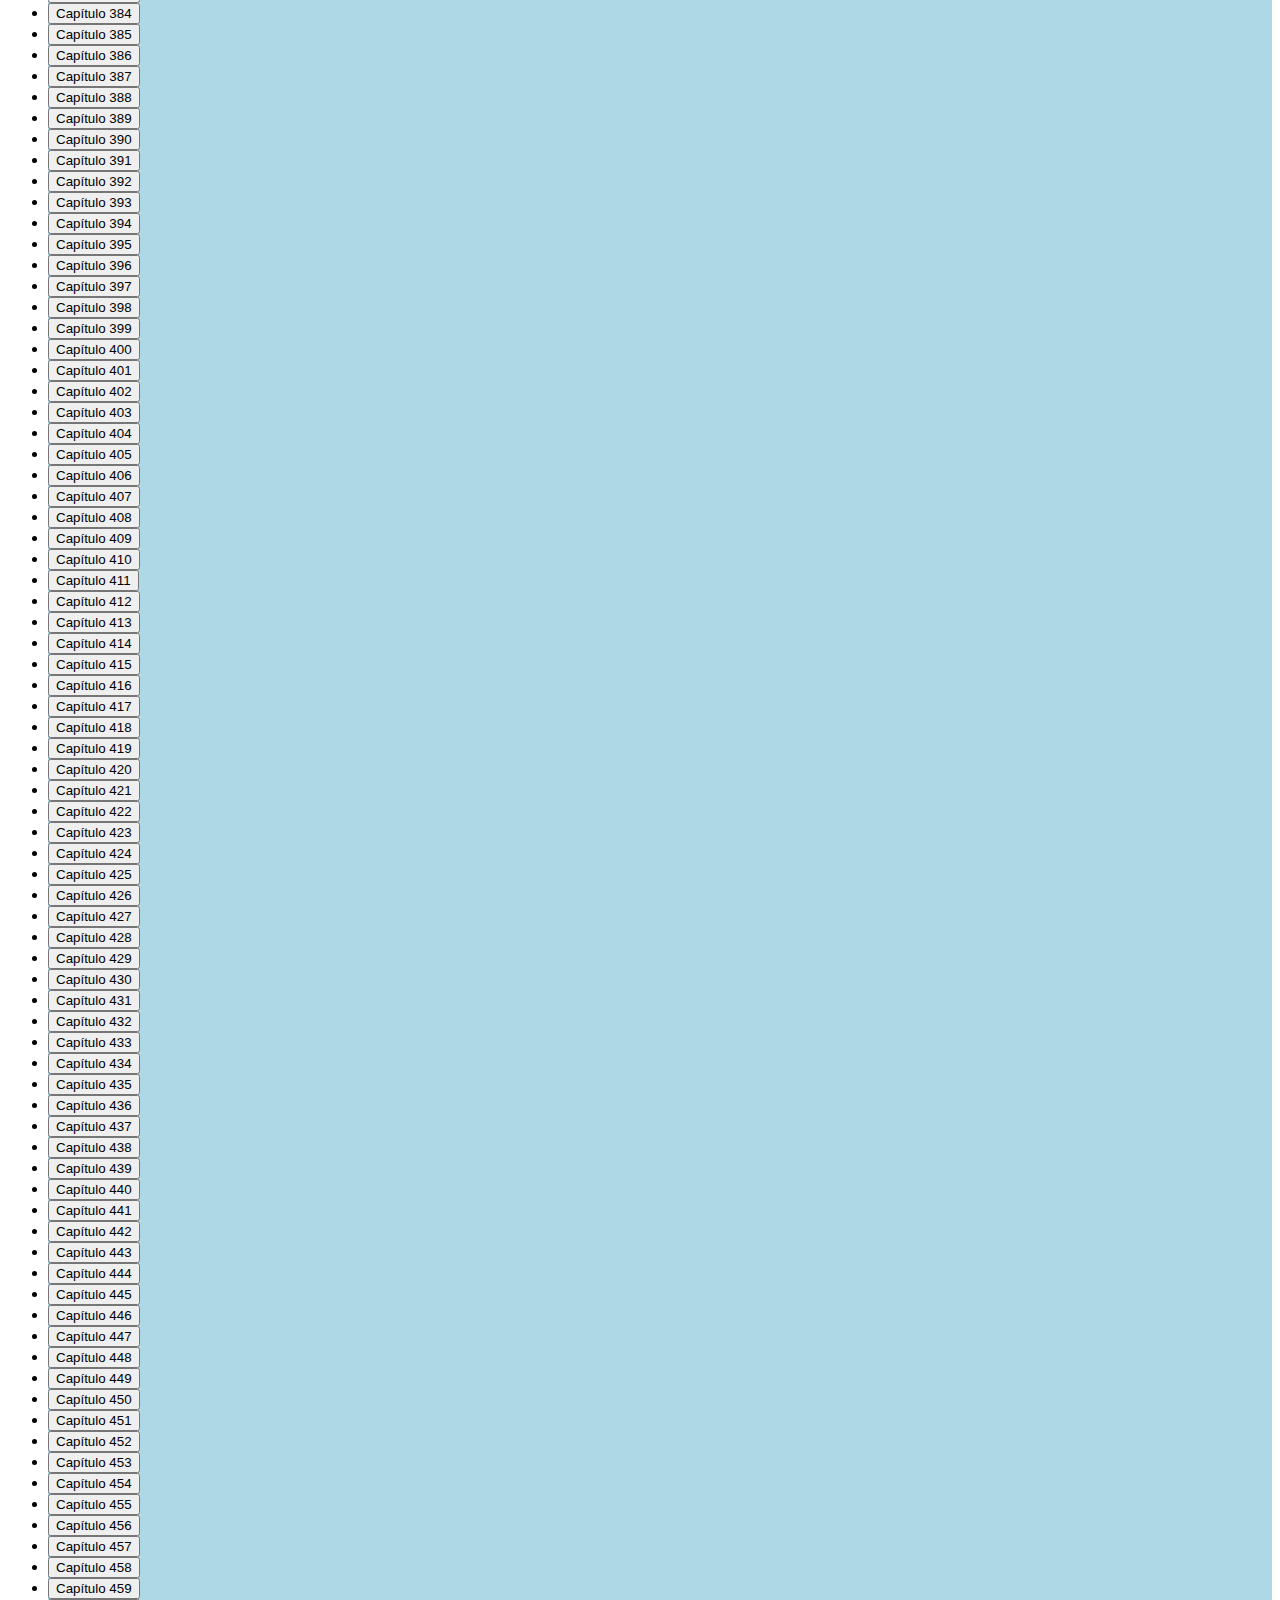
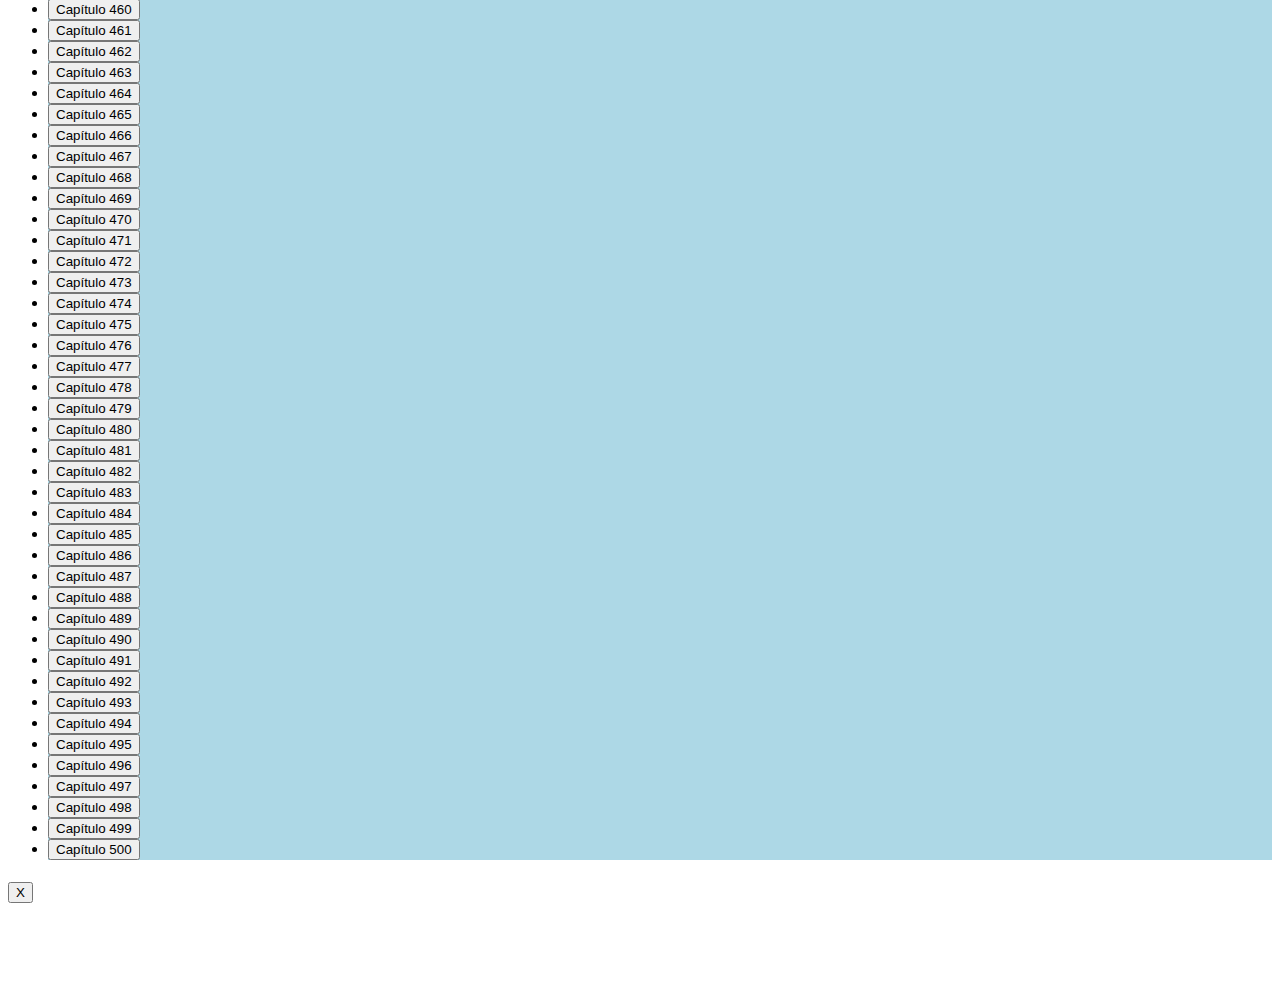
<file: animes/Naruto/index.html>
<!DOCTYPE html>
<html lang="es">
    <head>
        <meta charset="UTF-8" />
        <meta name="viewport" content="width=device-width, initial-scale=1.0" />
        <!-- CACHE -->
        <meta http-equiv="cache-control" content="no-cache" />
        <meta http-equiv="expires" content="0" />
        <meta http-equiv="pragma" content="no-cache" />
        <!-- BOOTSTRAP -->
        <link
            rel="stylesheet"
            href="https://cdn.jsdelivr.net/npm/bootstrap@4.5.3/dist/css/bootstrap.min.css"
            integrity="sha384-TX8t27EcRE3e/ihU7zmQxVncDAy5uIKz4rEkgIXeMed4M0jlfIDPvg6uqKI2xXr2"
            crossorigin="anonymous"
        />
        <script
            src="https://cdn.jsdelivr.net/npm/bootstrap@5.0.0-beta1/dist/js/bootstrap.bundle.min.js"
            integrity="sha384-ygbV9kiqUc6oa4msXn9868pTtWMgiQaeYH7/t7LECLbyPA2x65Kgf80OJFdroafW"
            crossorigin="anonymous"
            defer
        ></script>
        <!-- OWN -->
        <link rel="shortcut icon" href="../../img/naruto.png" type="image/x-icon" />
        <link rel="stylesheet" href="../../css/anime.css" />
        <script type="module" src="../../js/anime.js" defer></script>
        <title>Naruto</title>
    </head>

    <body>
        <div class="container">
            <div class="row">
                <!-- COLUMNA 1 -->
                <div class="col-lg-4">
                    <!-- JUMBOTRON -->
                    <div class="jumbotron bg-dark text-white">
                        <img class="d-block mx-auto" src="../../img/naruto.png" />
                        <h1 class="text-center mt-3">Naruto</h1>
                        <hr class="my-4 bg-light" />
                        <a class="last btn btn-lg btn-info d-block mx-auto mb-2" target="_blank">Último capítulo</a>
                        <a
                            class="btn btn btn-warning d-block mb-2"
                            href="https://animanga.es/ver-naruto-sin-relleno-ar-3508/"
                            target="_blank"
                            >Relleno</a
                        >
                        <a class="btn btn-sm btn-secondary d-block" href="../../index.php">Volver</a>
                    </div>
                </div>

                <!-- COLUMNA 2 -->
                <div class="col-lg-8">
                    <ul class="list-group my-2"></ul>
                </div>
            </div>
        </div>

        <div class="modal fade" id="modal" tabindex="-1" aria-labelledby="modal" aria-hidden="true">
            <div class="modal-dialog modal-lg">
                <div class="modal-content">
                    <div class="modal-header bg-dark text-light">
                        <h5 class="modal-title"></h5>
                        <button type="button" class="btn btn-danger" data-bs-dismiss="modal" aria-label="Close">X</button>
                    </div>
                    <div class="modal-body text-center"></div>
                </div>
            </div>
        </div>

        <div class="goTop hide" data-aos="fade-up"></div>
    </body>
</html>
</file>
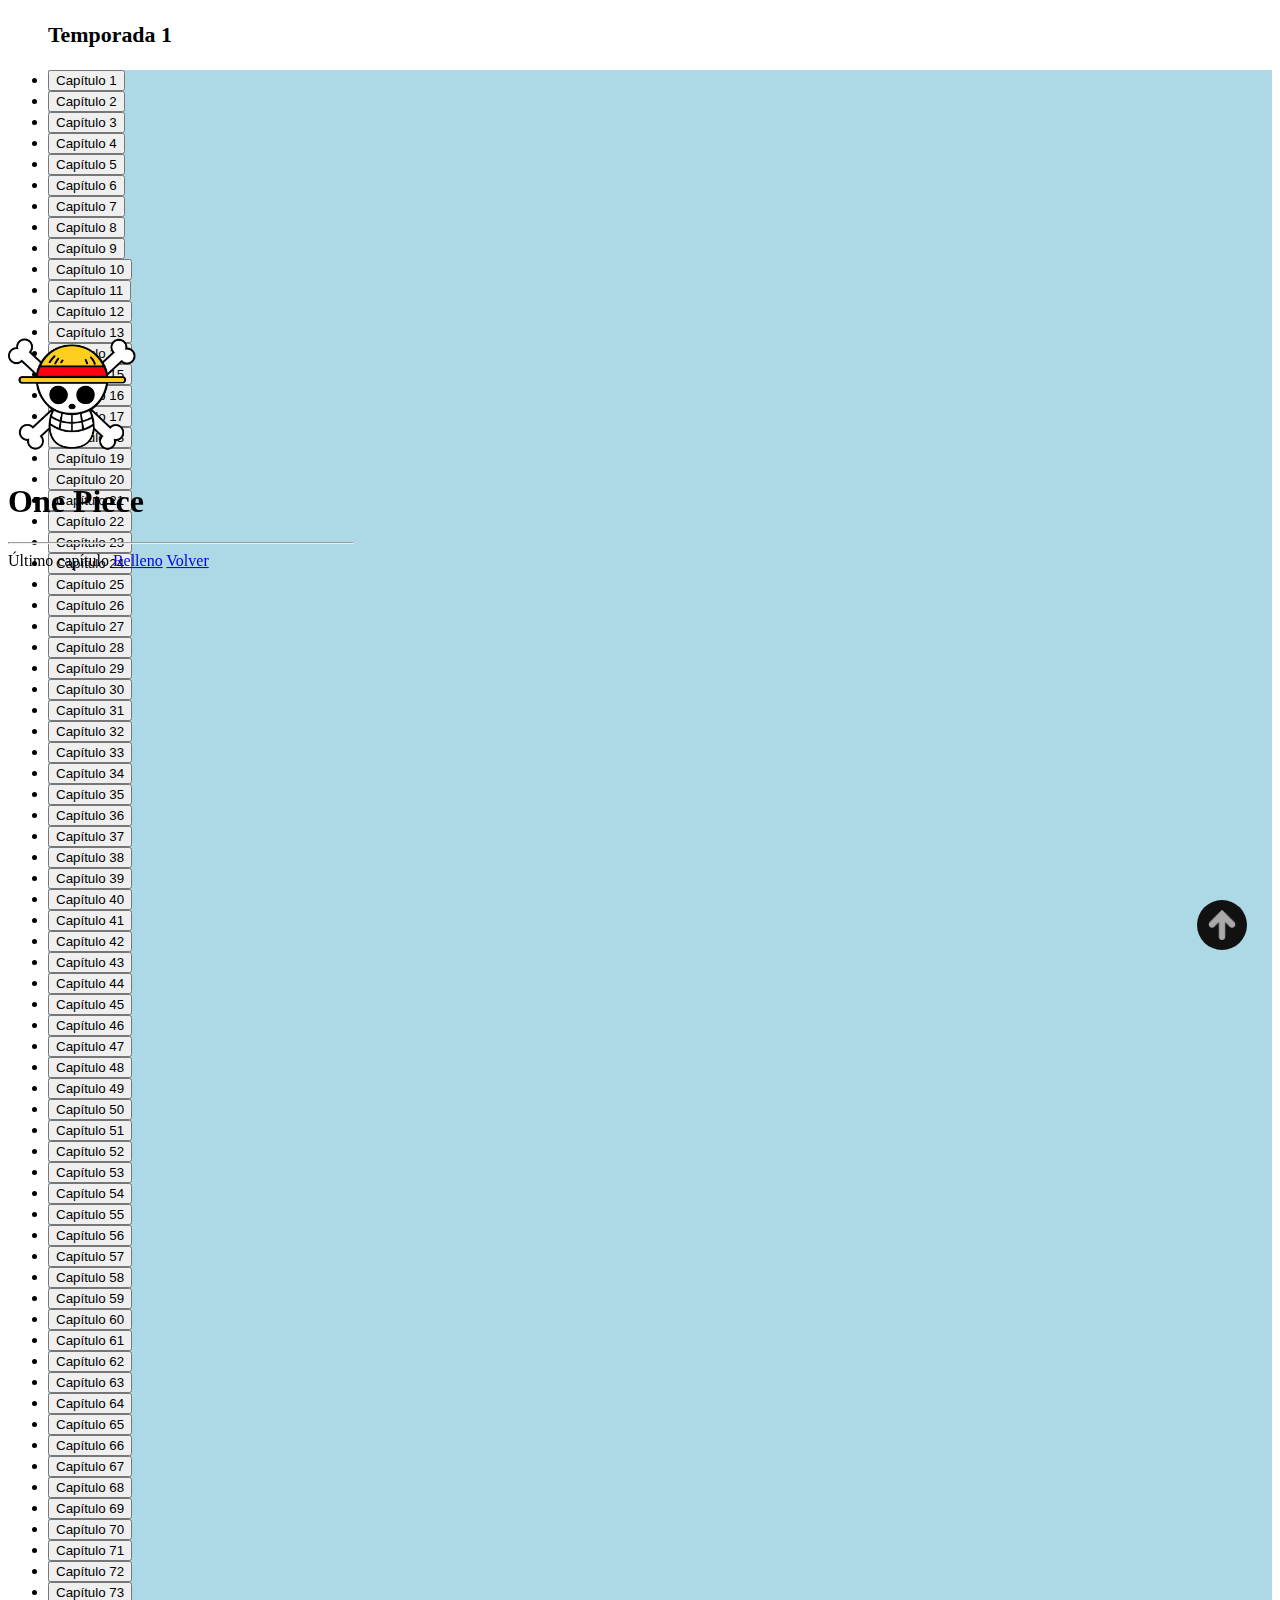
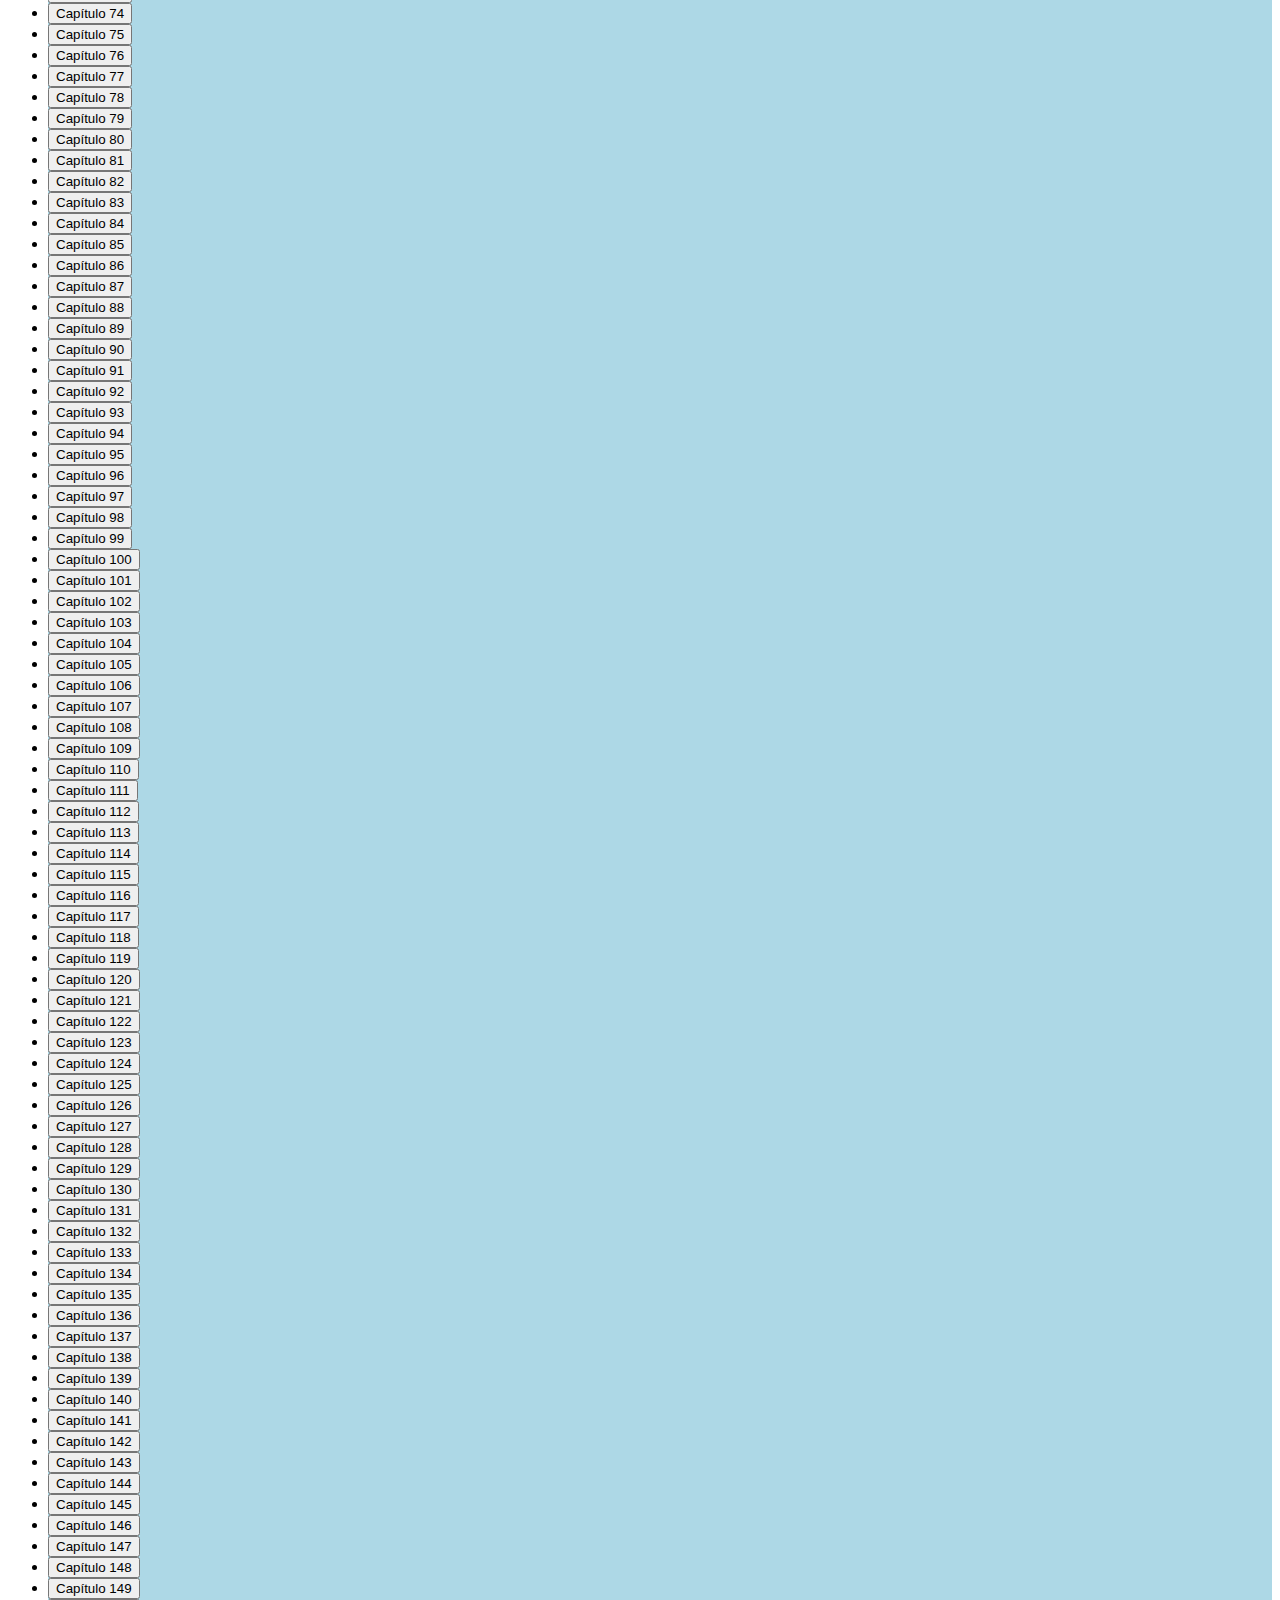
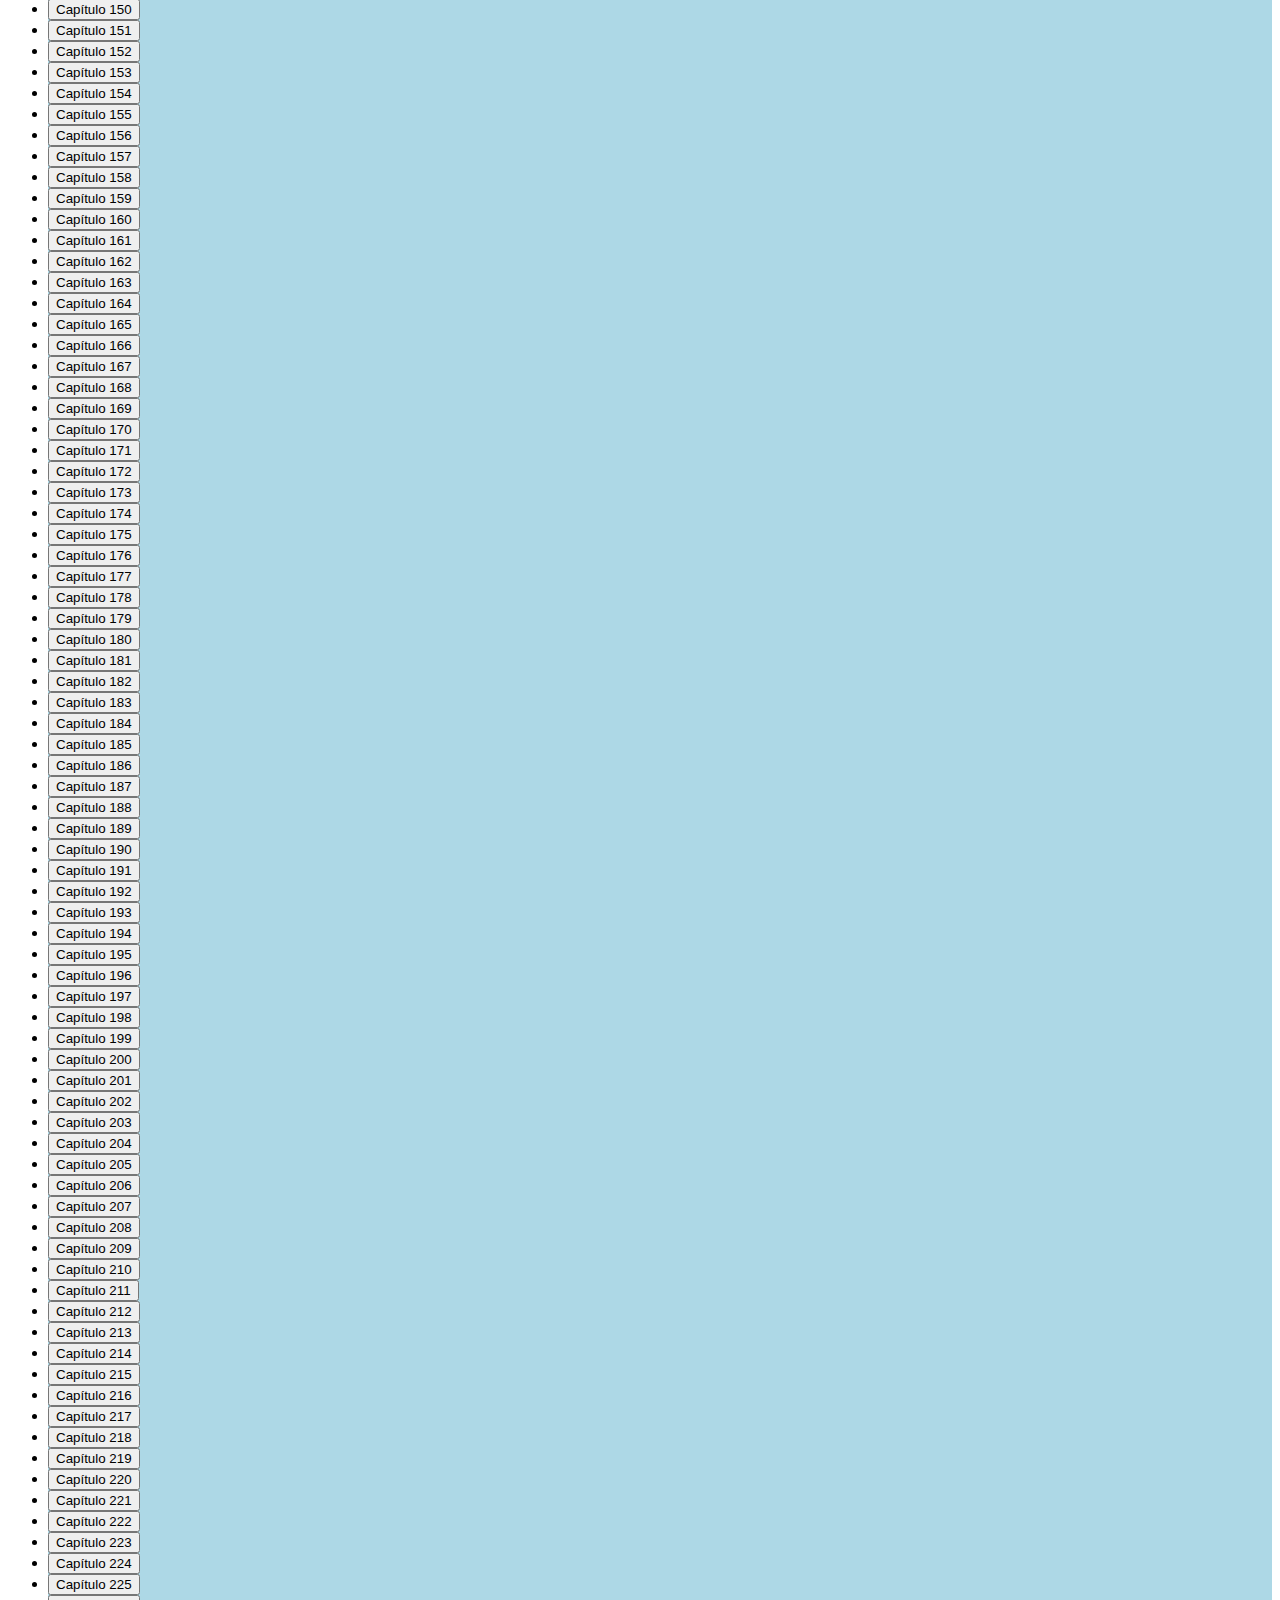
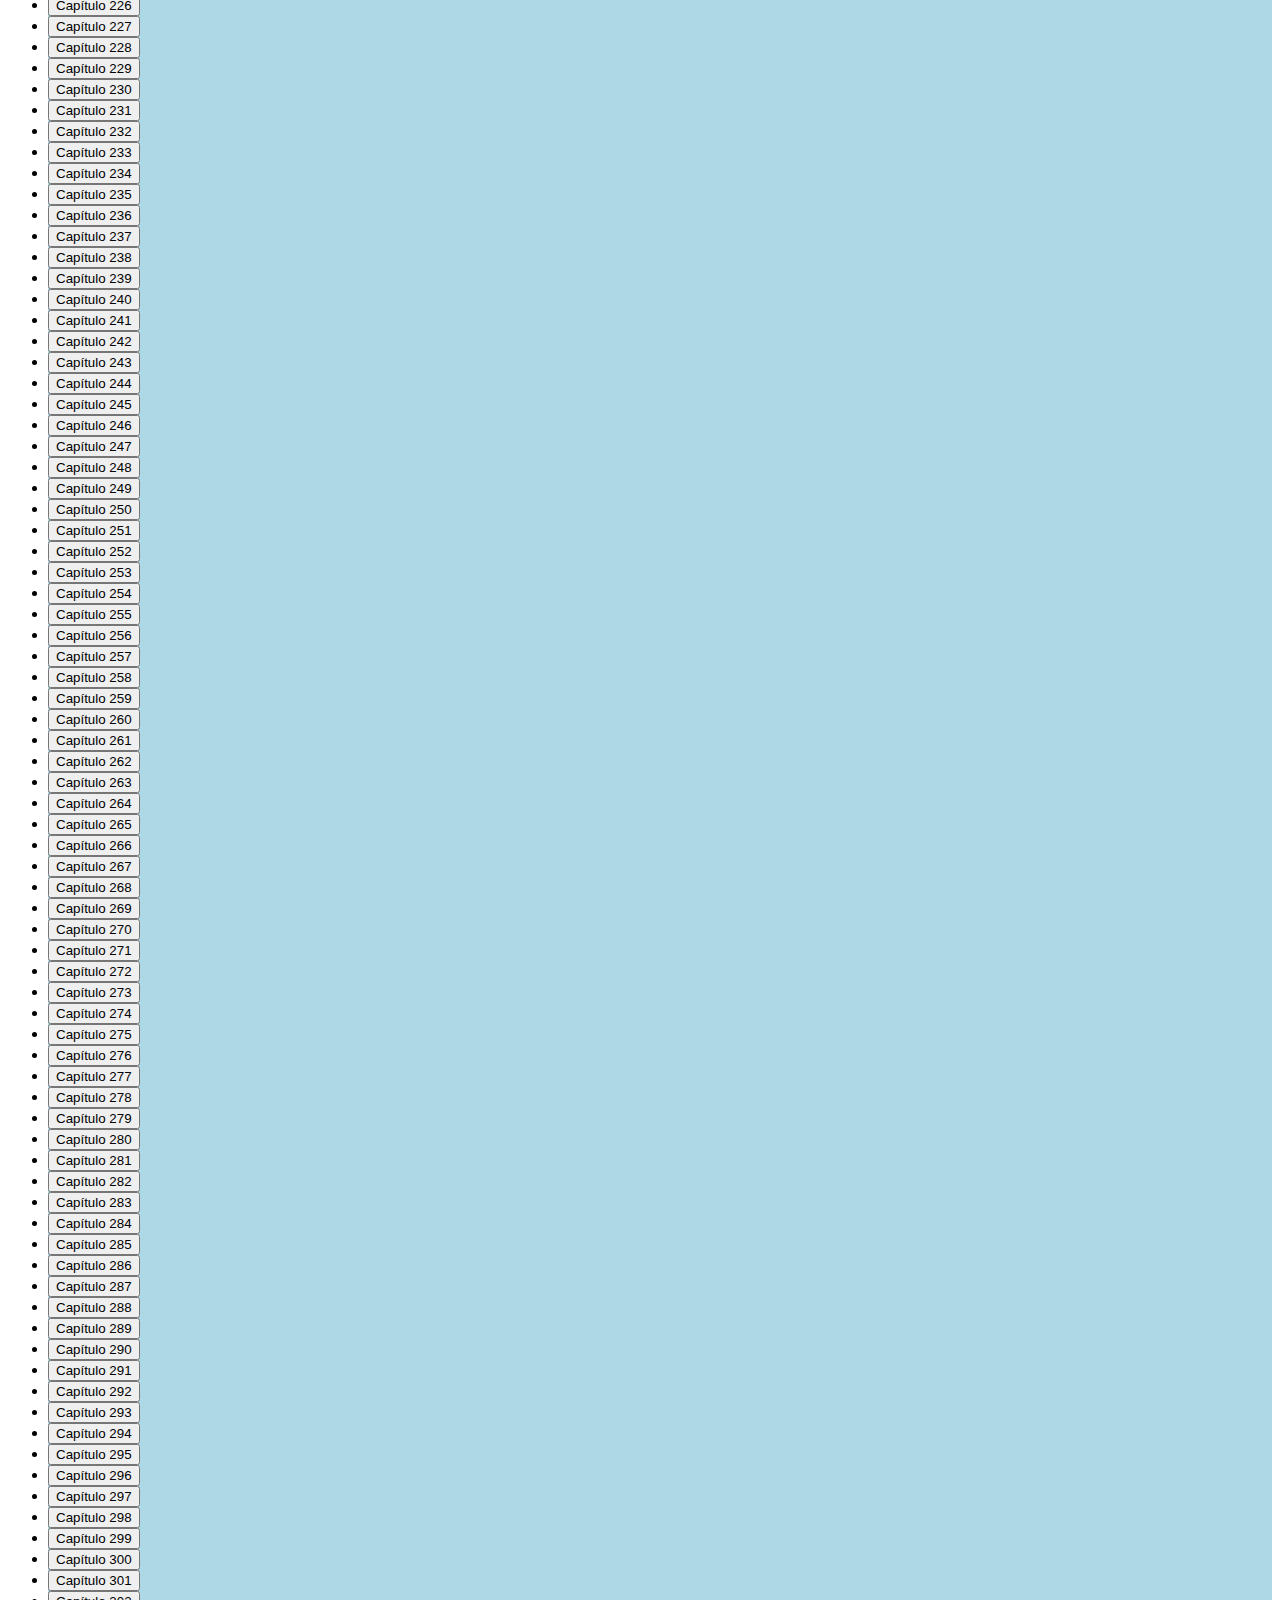
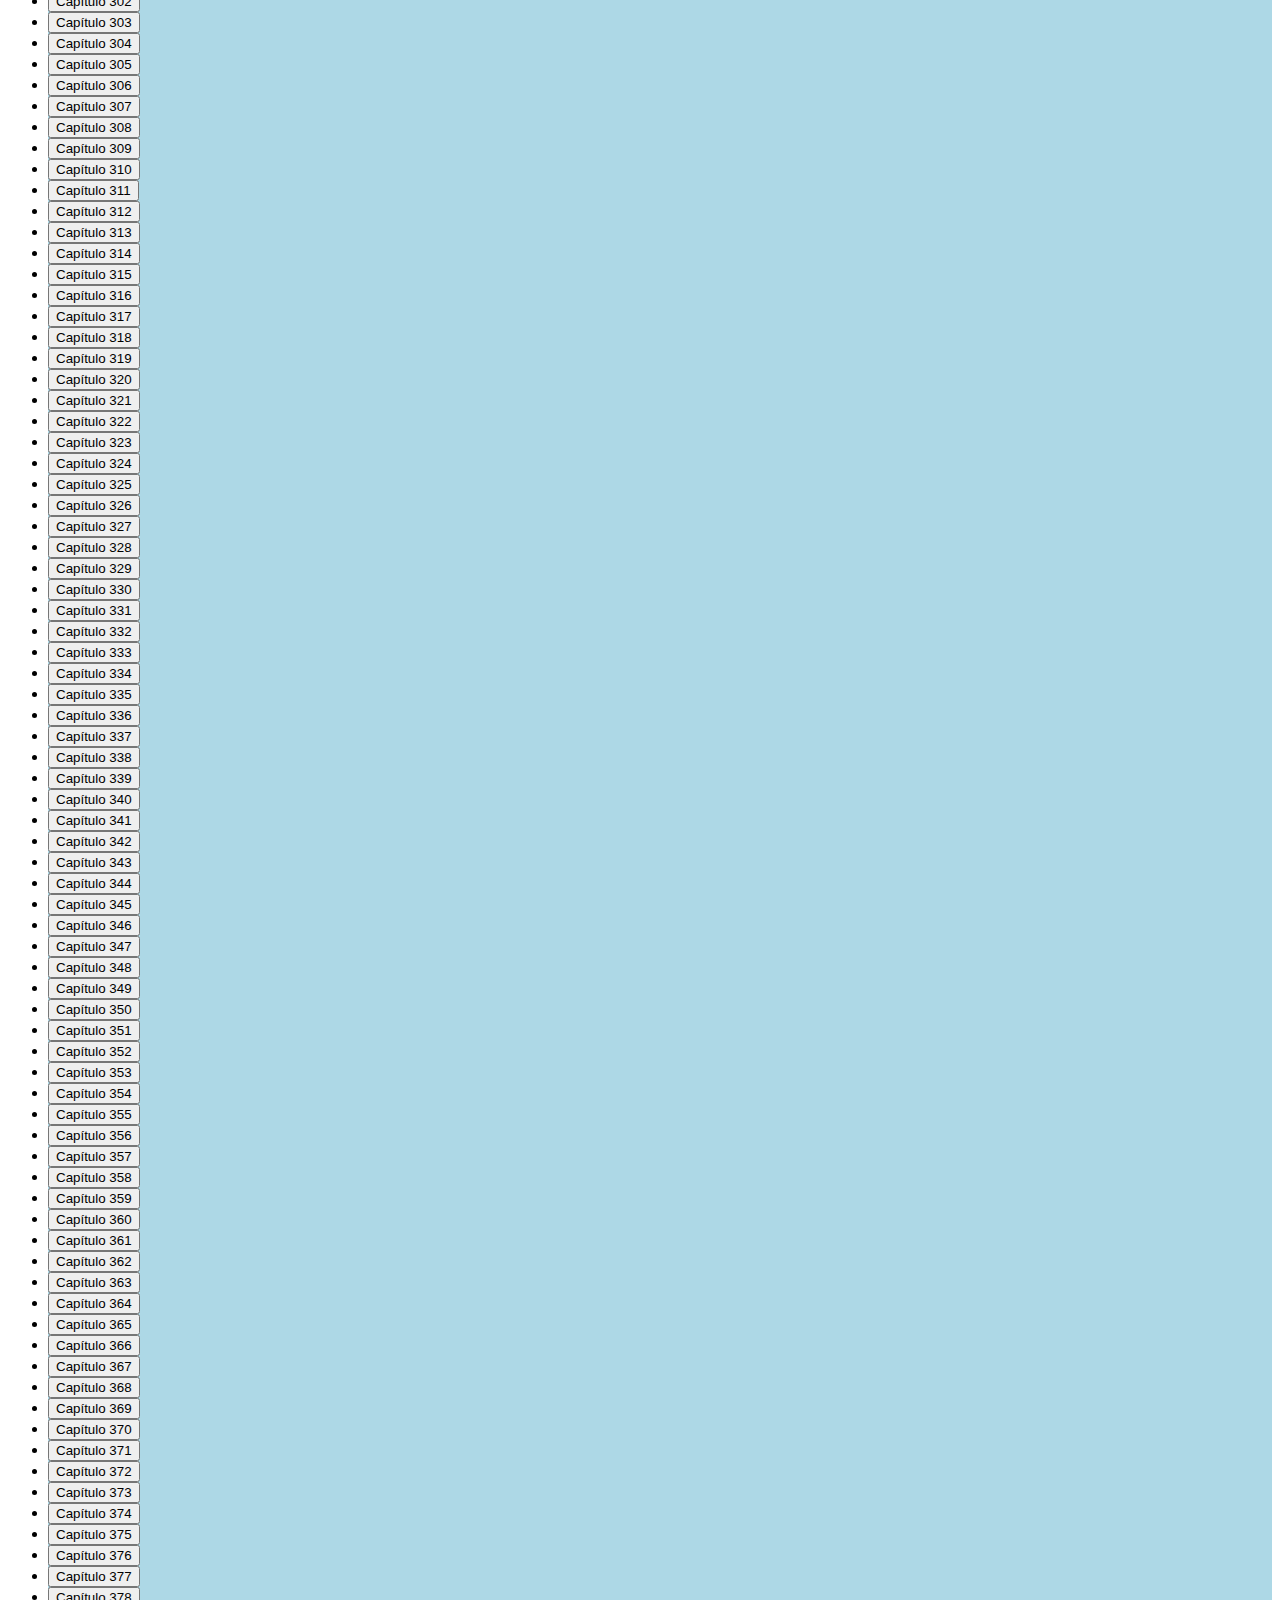
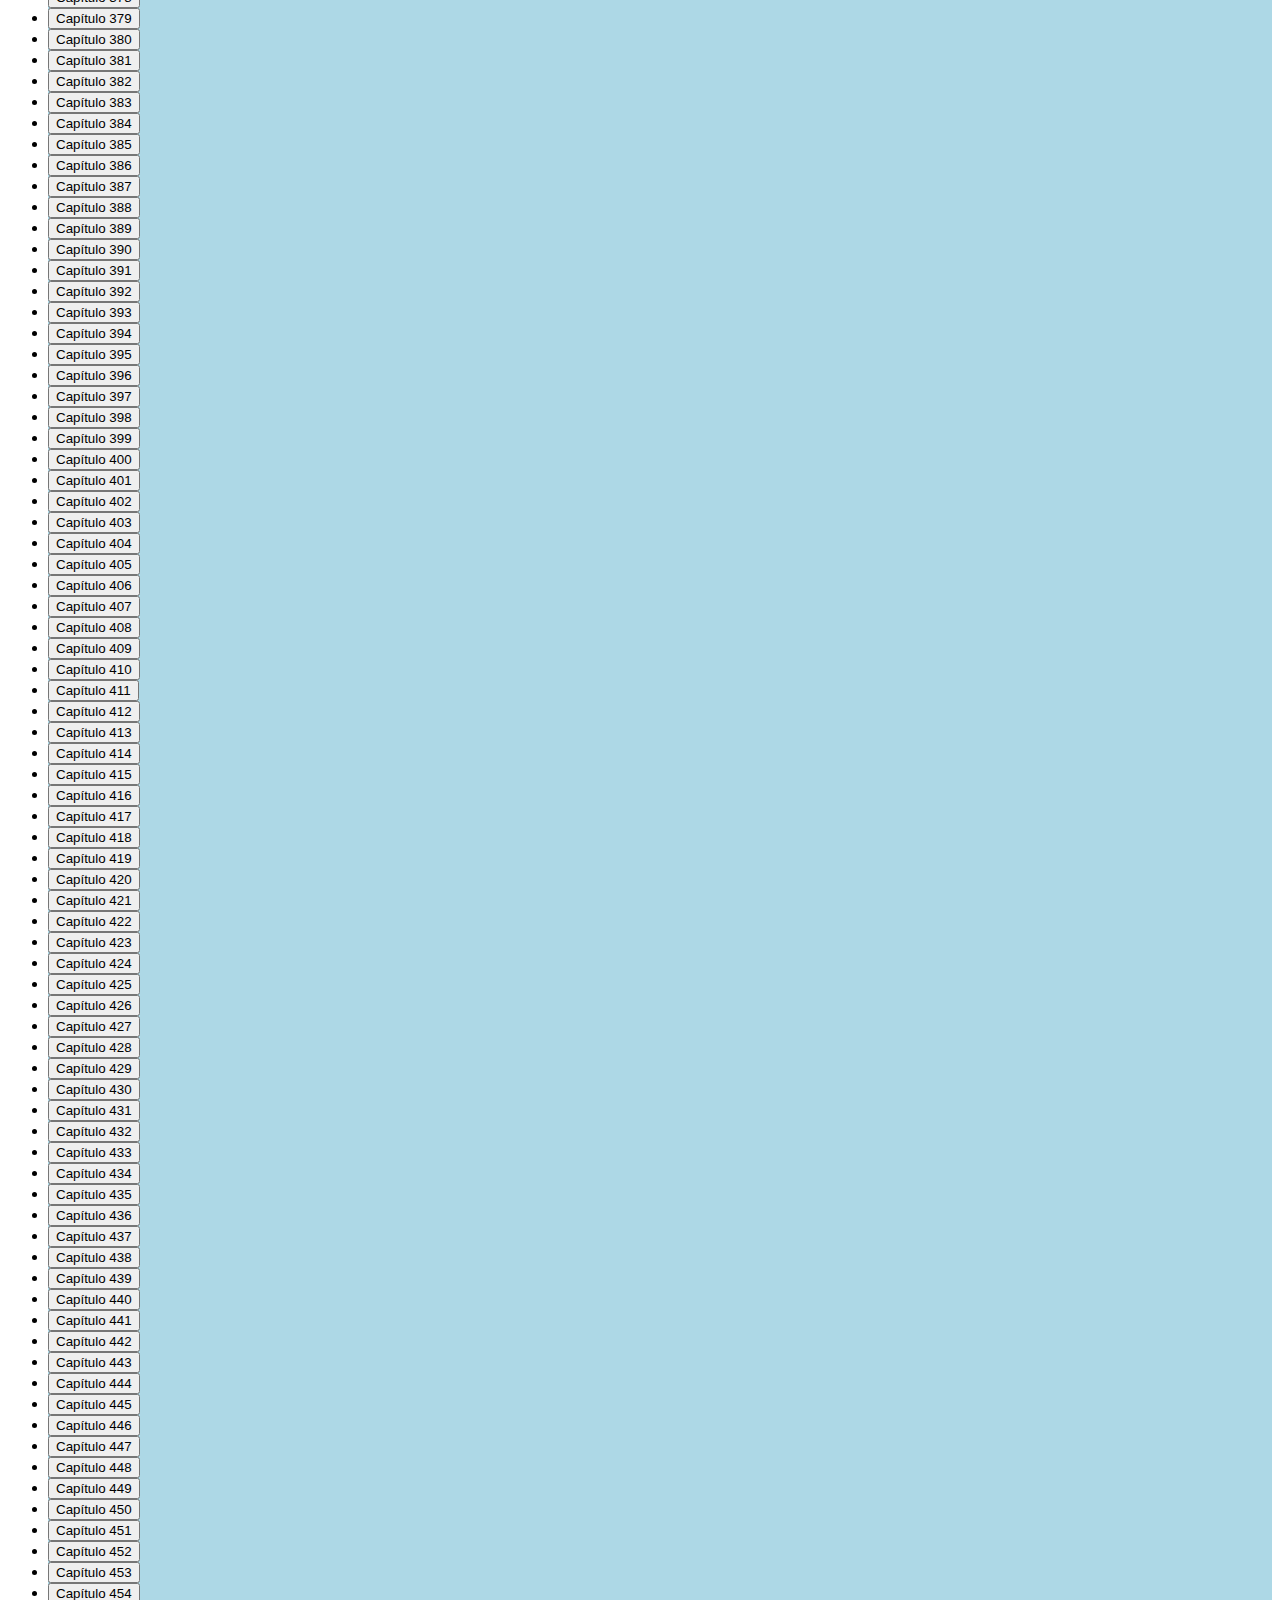
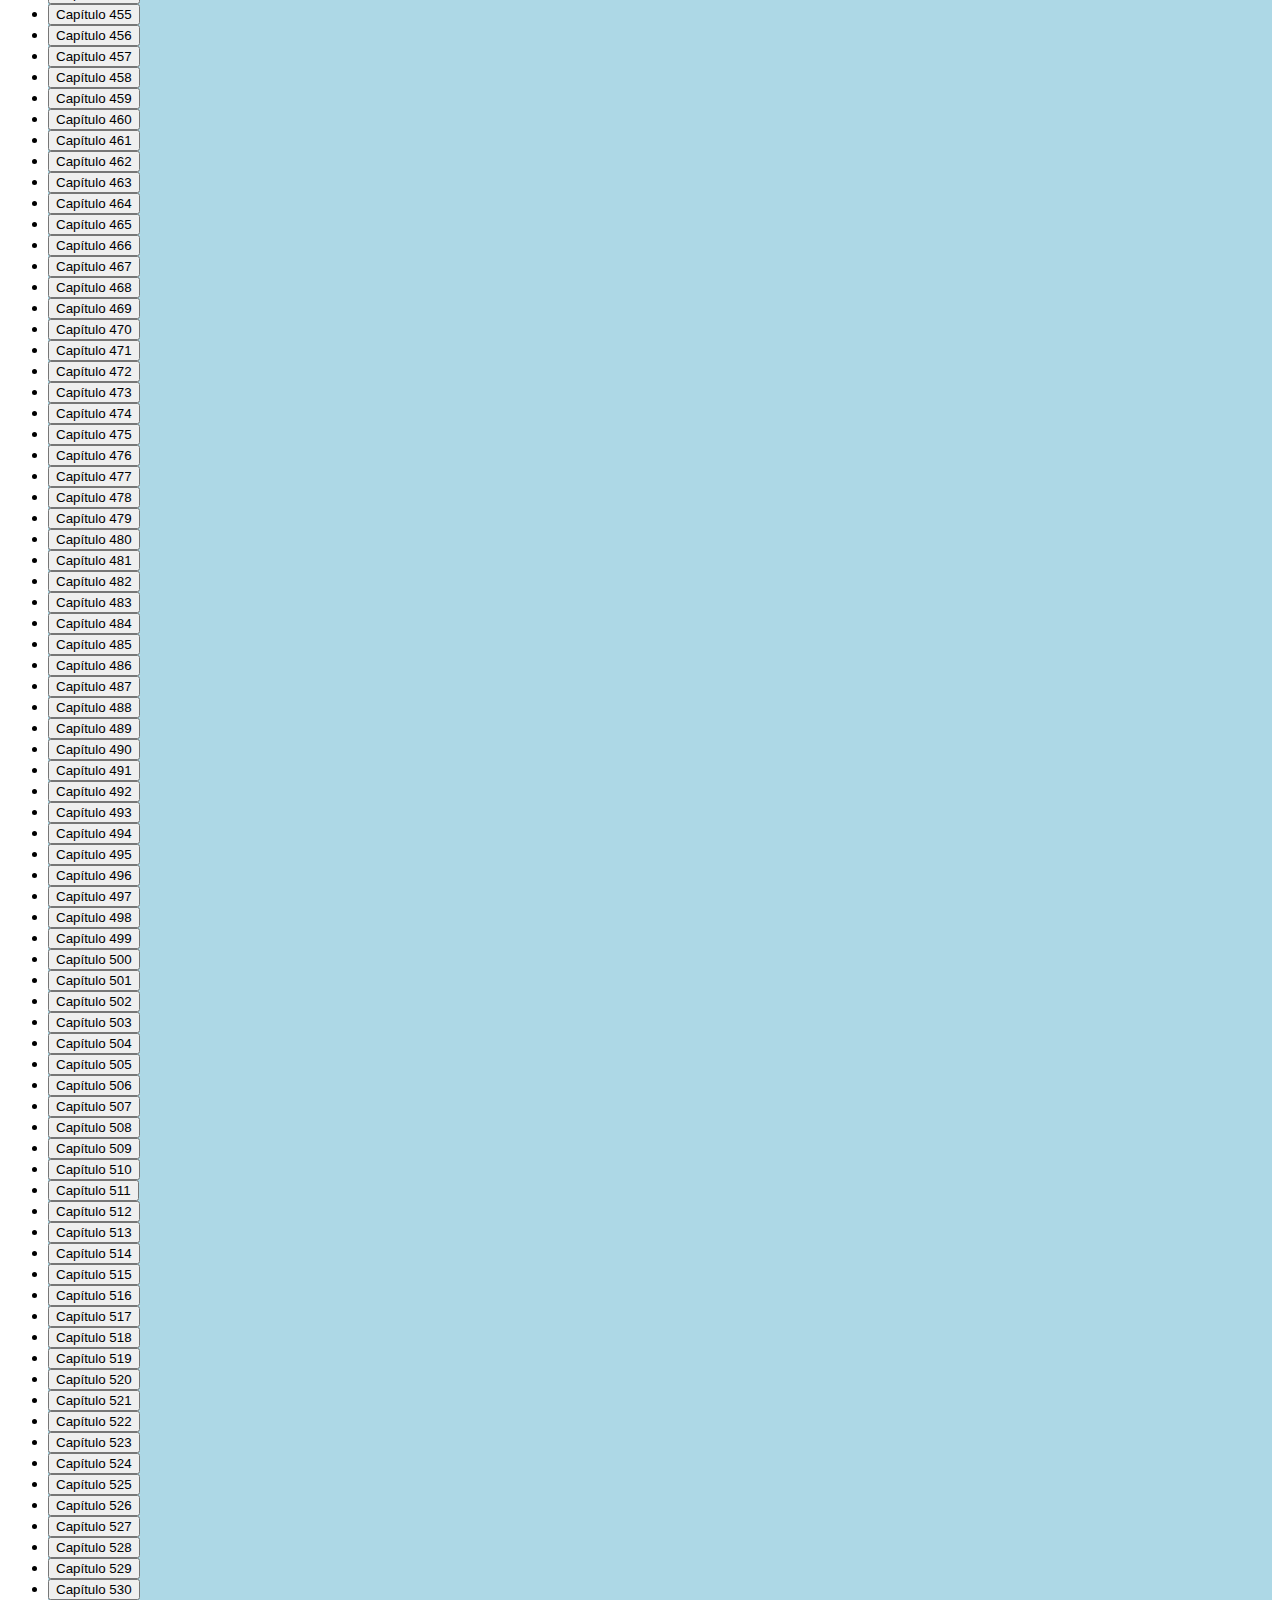
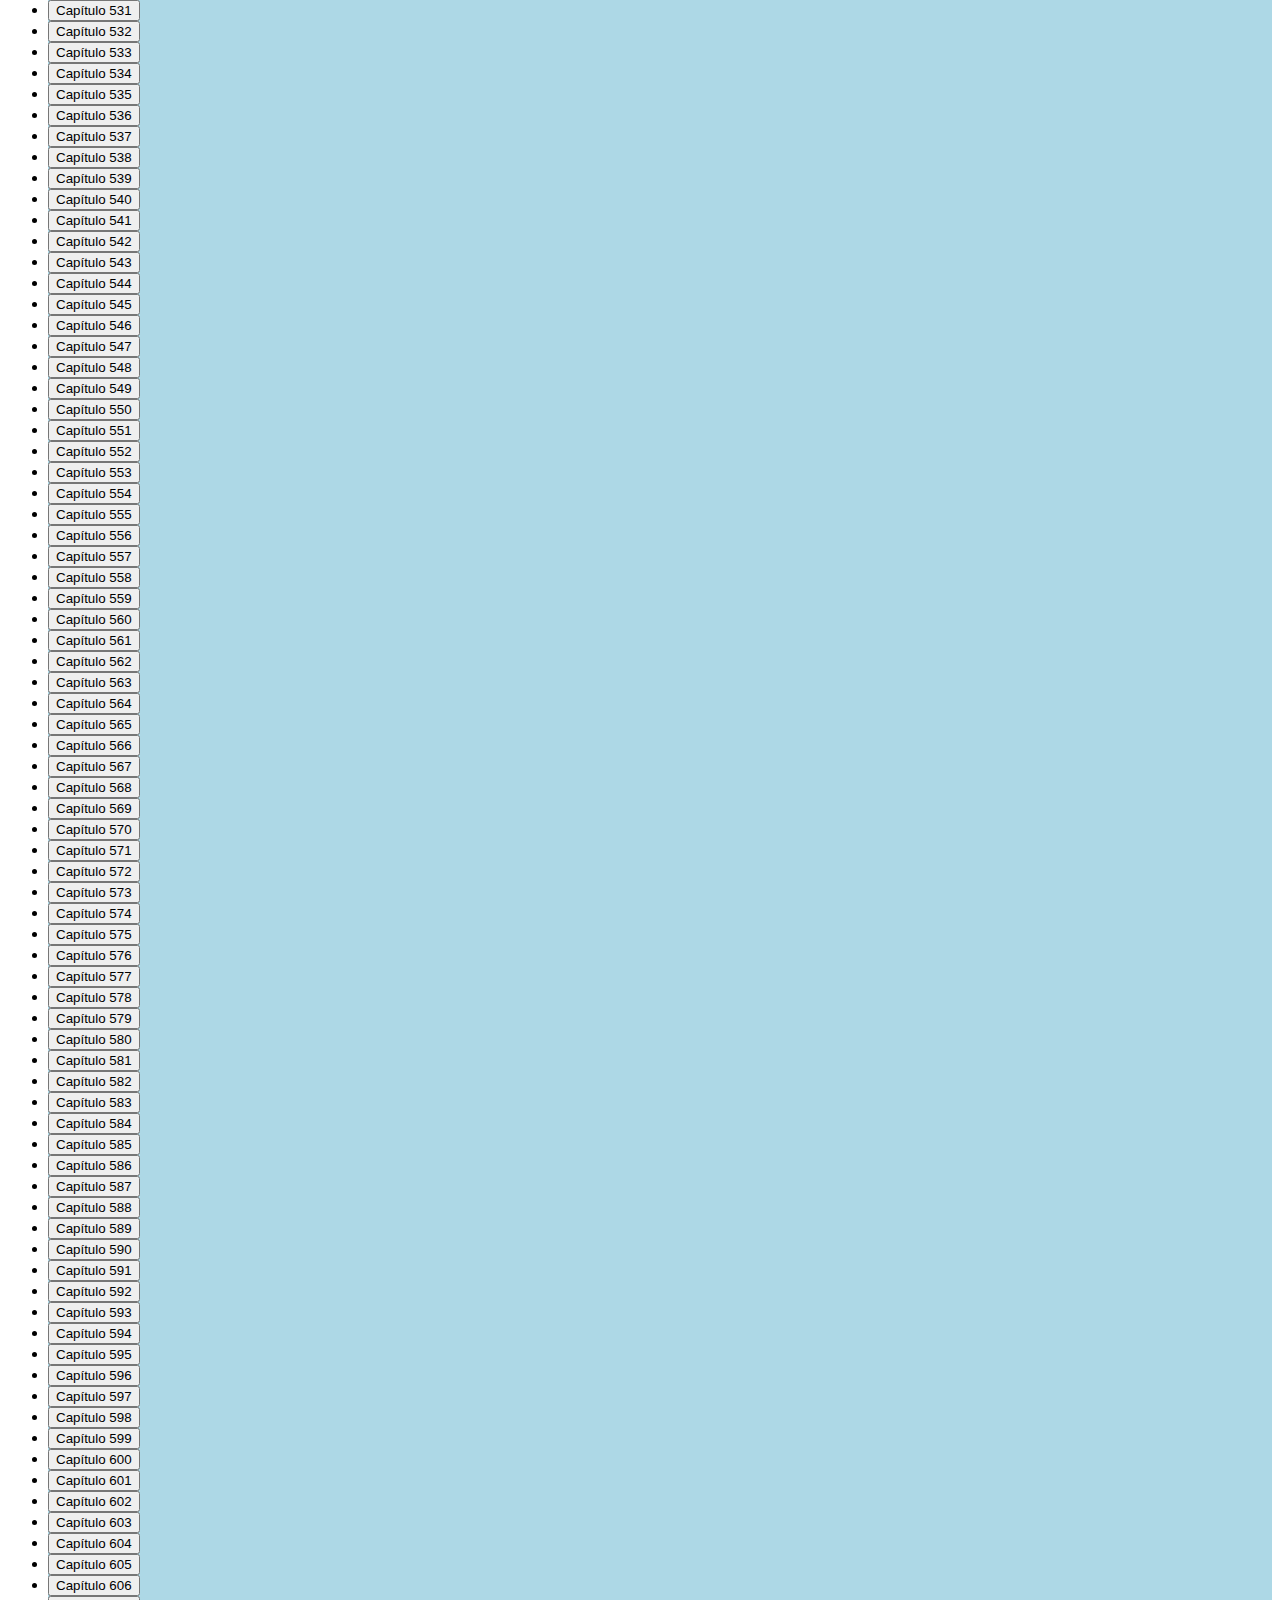
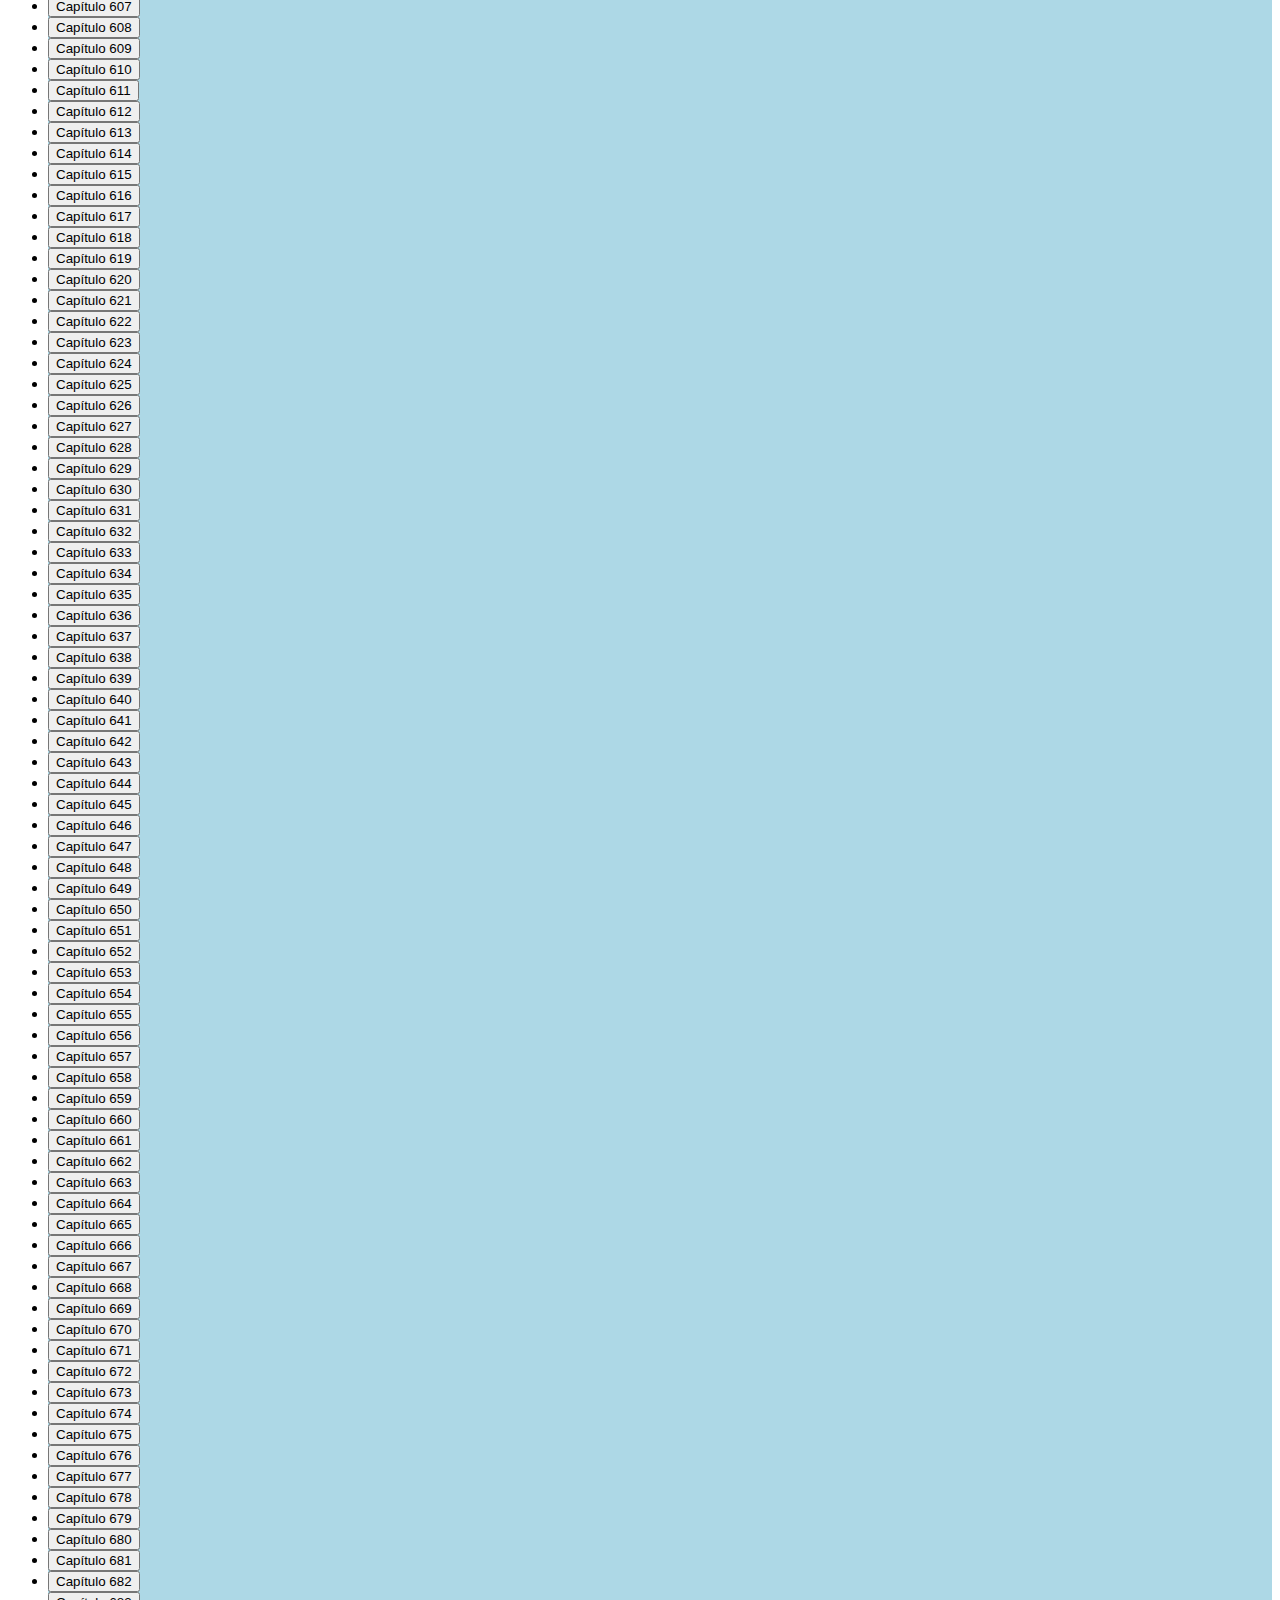
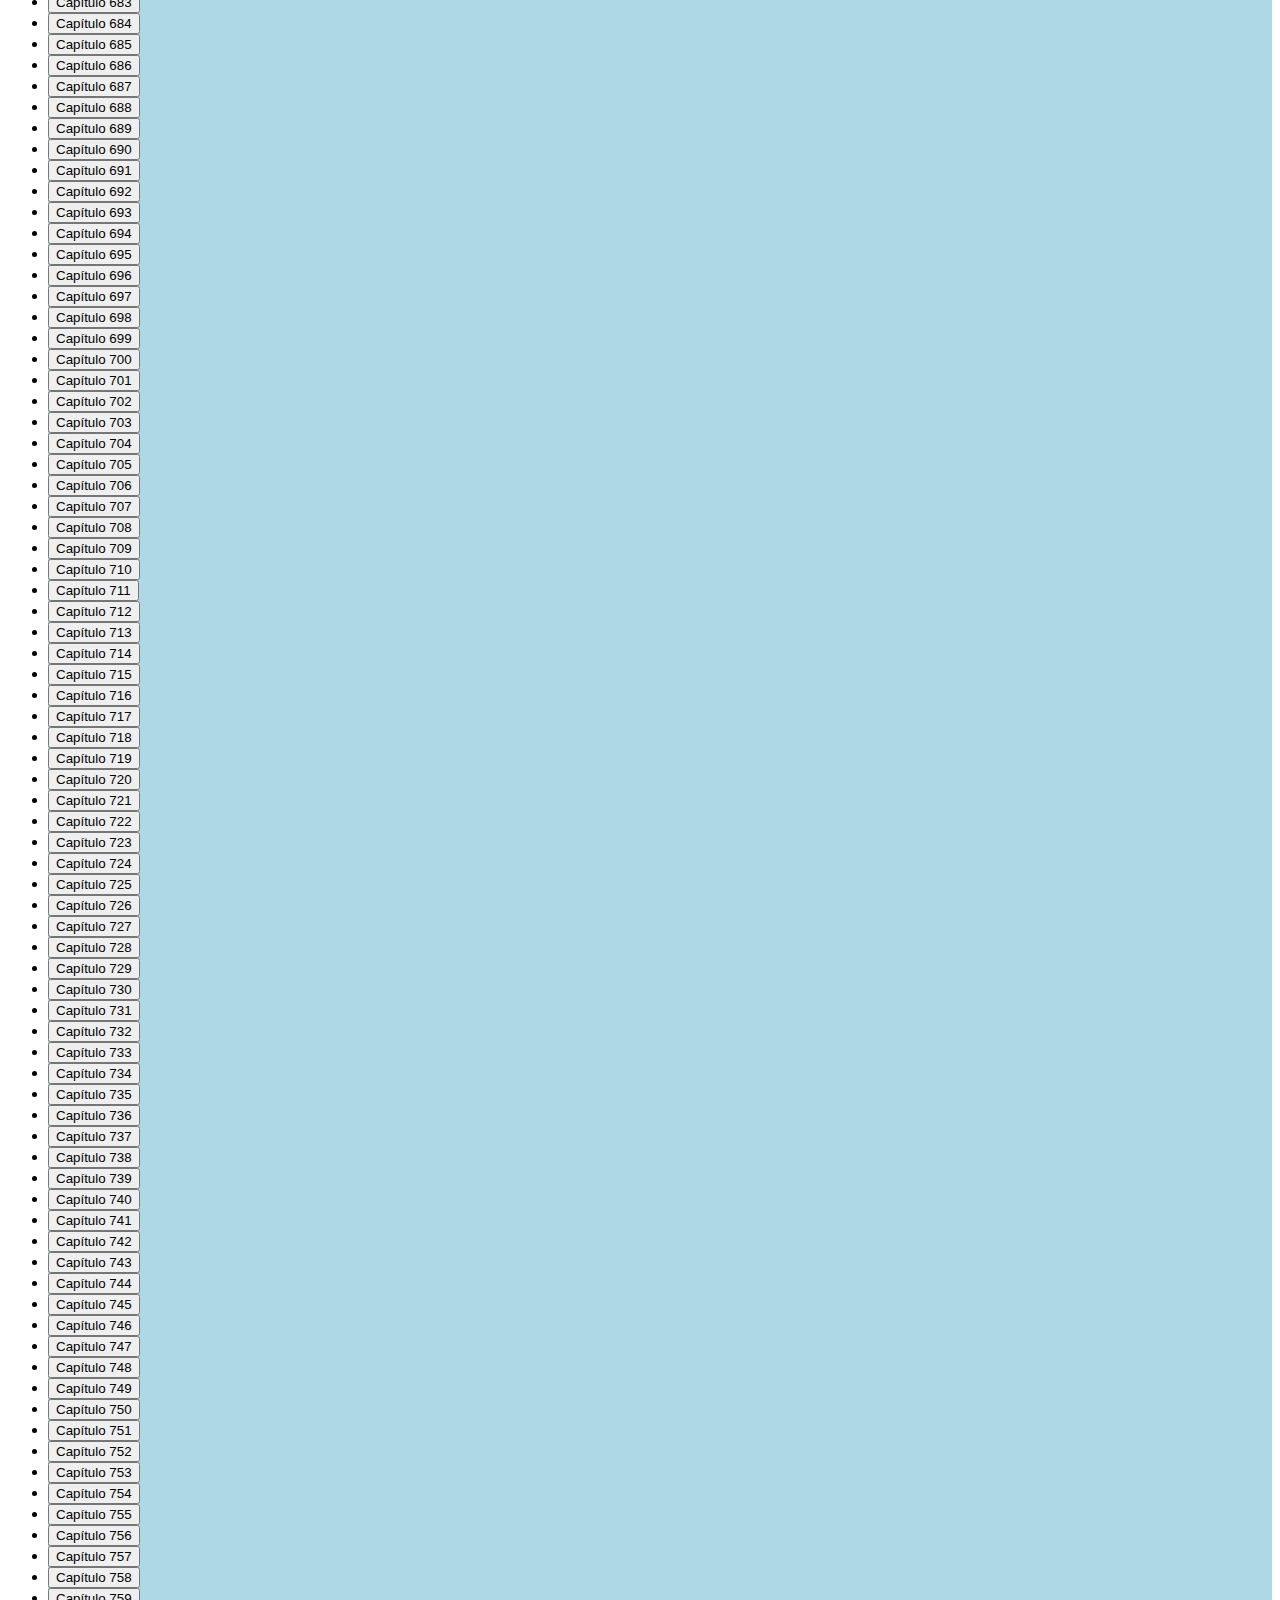
<file: animes/OnePiece/index.html>
<!DOCTYPE html>
<html lang="es">
    <head>
        <meta charset="UTF-8" />
        <meta name="viewport" content="width=device-width, initial-scale=1.0" />
        <!-- CACHE -->
        <meta http-equiv="cache-control" content="no-cache" />
        <meta http-equiv="expires" content="0" />
        <meta http-equiv="pragma" content="no-cache" />
        <!-- BOOTSTRAP -->
        <link
            rel="stylesheet"
            href="https://cdn.jsdelivr.net/npm/bootstrap@4.5.3/dist/css/bootstrap.min.css"
            integrity="sha384-TX8t27EcRE3e/ihU7zmQxVncDAy5uIKz4rEkgIXeMed4M0jlfIDPvg6uqKI2xXr2"
            crossorigin="anonymous"
        />
        <script
            src="https://cdn.jsdelivr.net/npm/bootstrap@5.0.0-beta1/dist/js/bootstrap.bundle.min.js"
            integrity="sha384-ygbV9kiqUc6oa4msXn9868pTtWMgiQaeYH7/t7LECLbyPA2x65Kgf80OJFdroafW"
            crossorigin="anonymous"
            defer
        ></script>
        <!-- OWN -->
        <link rel="shortcut icon" href="../../img/mugiwara.png" type="image/x-icon" />
        <link rel="stylesheet" href="../../css/anime.css" />
        <script type="module" src="../../js/anime.js" defer></script>
        <title>One Piece</title>
    </head>

    <body>
        <div class="container">
            <div class="row">
                <!-- COLUMNA 1 -->
                <div class="col-lg-4">
                    <!-- JUMBOTRON -->
                    <div class="jumbotron bg-dark text-white">
                        <img class="d-block mx-auto" src="../../img/mugiwara.png" />
                        <h1 class="text-center mt-3">One Piece</h1>
                        <hr class="my-4 bg-light" />
                        <a class="last btn btn-lg btn-info d-block mx-auto mb-2" target="_blank">Último capítulo</a>
                        <a
                            class="btn btn btn-warning d-block mb-2"
                            href="https://www.botonturbo.com/2013/12/lista-de-capitulos-de-one-piece-evita.html"
                            target="_blank"
                            >Relleno</a
                        >
                        <a class="btn btn-sm btn-secondary d-block" href="../../index.php">Volver</a>
                    </div>
                </div>

                <!-- COLUMNA 2 -->
                <div class="col-lg-8">
                    <ul class="list-group my-2"></ul>
                </div>
            </div>
        </div>

        <div class="modal fade" id="modal" tabindex="-1" aria-labelledby="modal" aria-hidden="true">
            <div class="modal-dialog modal-lg">
                <div class="modal-content">
                    <div class="modal-header bg-dark text-light">
                        <h5 class="modal-title"></h5>
                        <button type="button" class="btn btn-danger" data-bs-dismiss="modal" aria-label="Close">X</button>
                    </div>
                    <div class="modal-body text-center"></div>
                </div>
            </div>
        </div>

        <div class="goTop hide" data-aos="fade-up"></div>
    </body>
</html>
</file>
<file: css/style.css>
li {
  -webkit-transition: all 0.2s linear;
  transition: all 0.2s linear;
}

li:hover {
  -webkit-filter: opacity(0.8);
          filter: opacity(0.8);
}

.watch {
  background-image: url(../img/eye.svg);
}

.watched {
  background-image: url(../img/invisible.svg);
  margin-top: 2px;
}

img {
  width: 8em;
}

.watch,
.watched {
  cursor: pointer;
  width: 30px;
  background-repeat: no-repeat;
  background-position-y: center;
}

.goTop {
  width: 50px;
  height: 50px;
  position: -webkit-sticky;
  position: sticky;
  bottom: 0;
  left: 50%;
  z-index: 1;
  cursor: pointer;
  background-color: #eee;
  border-radius: 50%;
  -webkit-filter: grayscale(1) invert(1);
          filter: grayscale(1) invert(1);
  background-image: url(../img/up-arrow.png);
  background-repeat: no-repeat;
  background-position: center;
  background-size: 60%;
  -webkit-transition: all 0.4s ease;
  transition: all 0.4s ease;
}

.goTop.hide {
  -webkit-transform: translate(-50%, 100%);
          transform: translate(-50%, 100%);
}

.goTop.show {
  -webkit-transform: translate(-50%, -20%);
          transform: translate(-50%, -20%);
}

.goTop:hover {
  background-color: #aaa;
}

@media screen and (min-width: 992px) {
  .jumbotron {
    position: fixed;
    top: 50%;
    width: 27%;
    max-width: 365px;
    -webkit-transform: translateY(-50%);
            transform: translateY(-50%);
  }
  .goTop {
    left: 100%;
  }
}
/*# sourceMappingURL=style.css.map */
</file>
<file: css/anime.css>
img {
  width: 8em;
}

li {
  -webkit-transition: all 0.2s linear;
  transition: all 0.2s linear;
}

li:hover {
  -webkit-filter: opacity(0.8);
          filter: opacity(0.8);
}

li .watch {
  background-image: url(../img/eye.svg);
}

li .watched {
  background-image: url(../img/invisible.svg);
  margin-top: 2px;
}

li .watch,
li .watched {
  cursor: pointer;
  width: 30px;
  background-repeat: no-repeat;
  background-position-y: center;
}

iframe {
  height: 65vh;
}

.goTop {
  width: 50px;
  height: 50px;
  position: -webkit-sticky;
  position: sticky;
  bottom: 0;
  left: 50%;
  z-index: 1;
  cursor: pointer;
  background-color: #eee;
  border-radius: 50%;
  -webkit-filter: grayscale(1) invert(1);
          filter: grayscale(1) invert(1);
  background-image: url(../img/up-arrow.png);
  background-repeat: no-repeat;
  background-position: center;
  background-size: 60%;
  -webkit-transition: all 0.4s ease;
  transition: all 0.4s ease;
}

.goTop.hide {
  -webkit-transform: translate(-50%, 100%);
          transform: translate(-50%, 100%);
}

.goTop.show {
  -webkit-transform: translate(-50%, -20%);
          transform: translate(-50%, -20%);
}

.goTop:hover {
  background-color: #aaa;
}

@media screen and (min-width: 992px) {
  .jumbotron {
    position: fixed;
    top: 50%;
    width: 27%;
    max-width: 365px;
    -webkit-transform: translateY(-50%);
            transform: translateY(-50%);
  }
  .goTop {
    left: 100%;
  }
}
/*# sourceMappingURL=anime.css.map */
</file>
